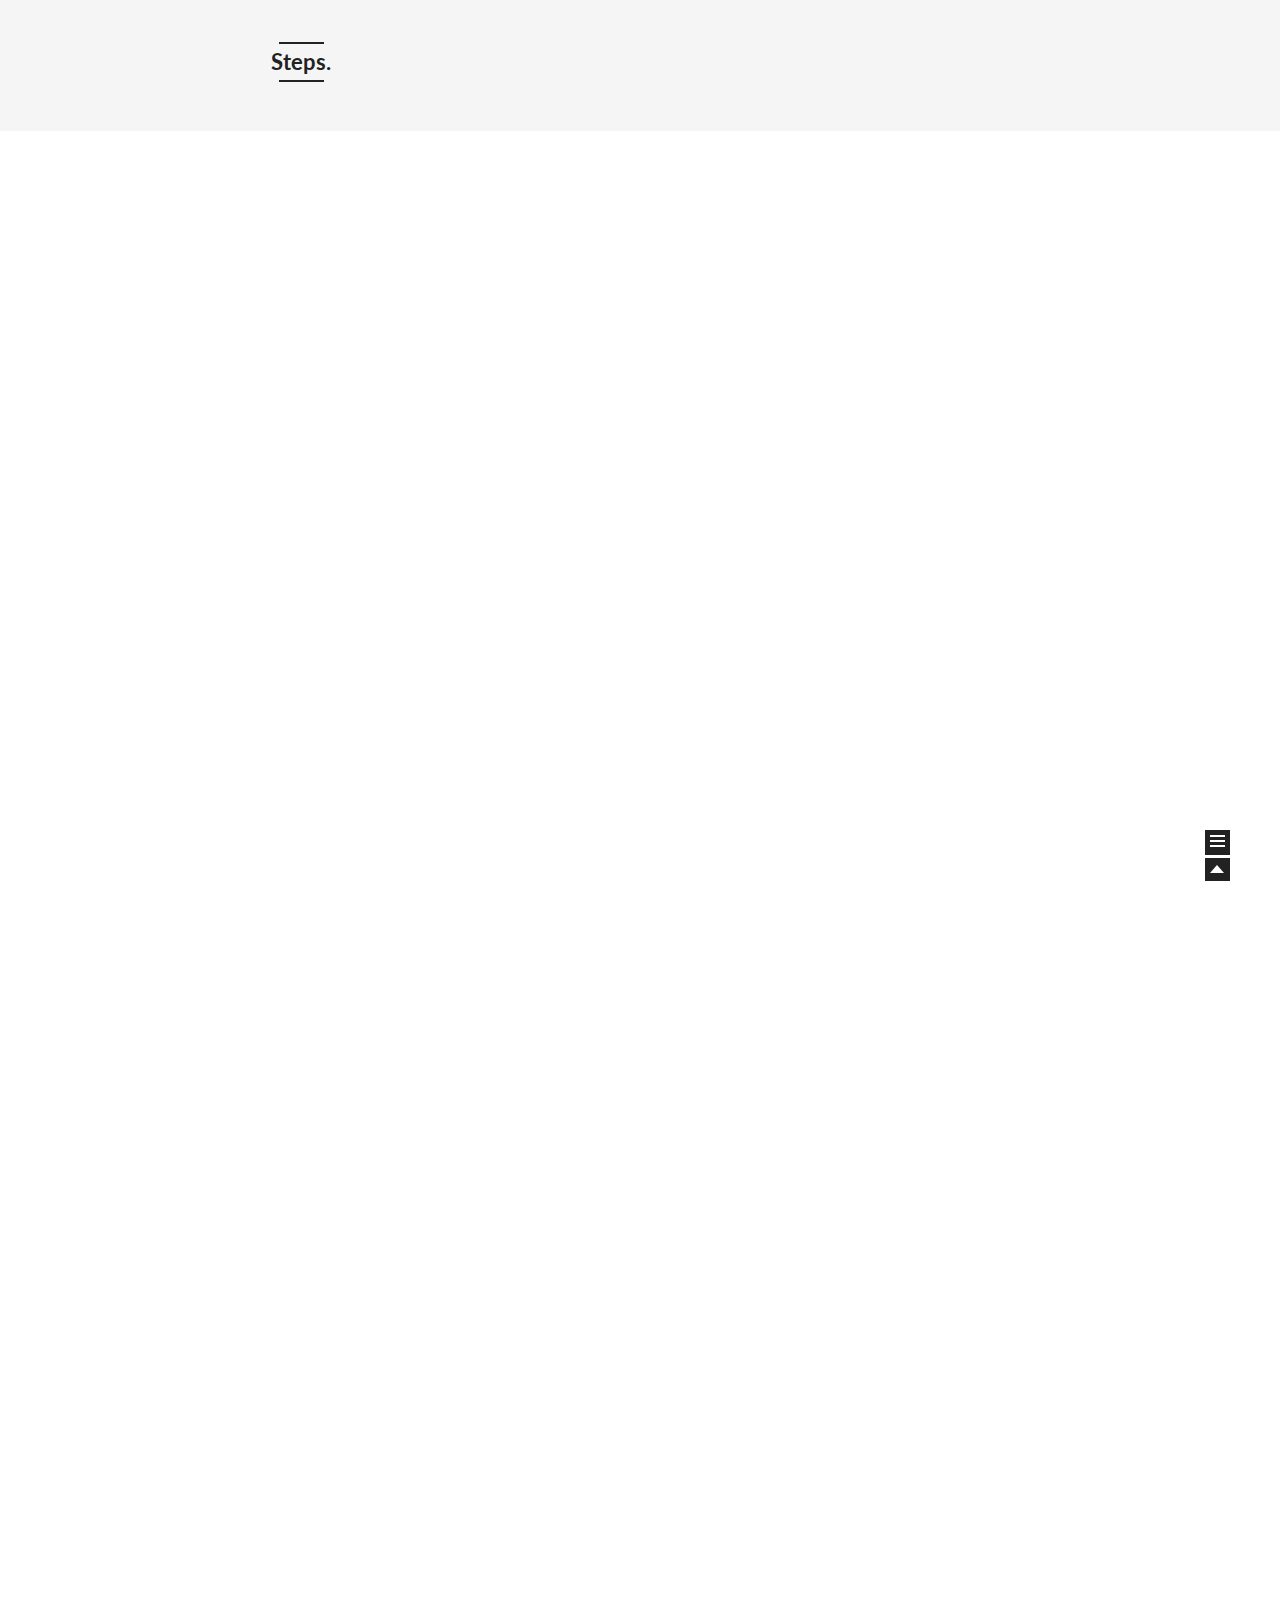
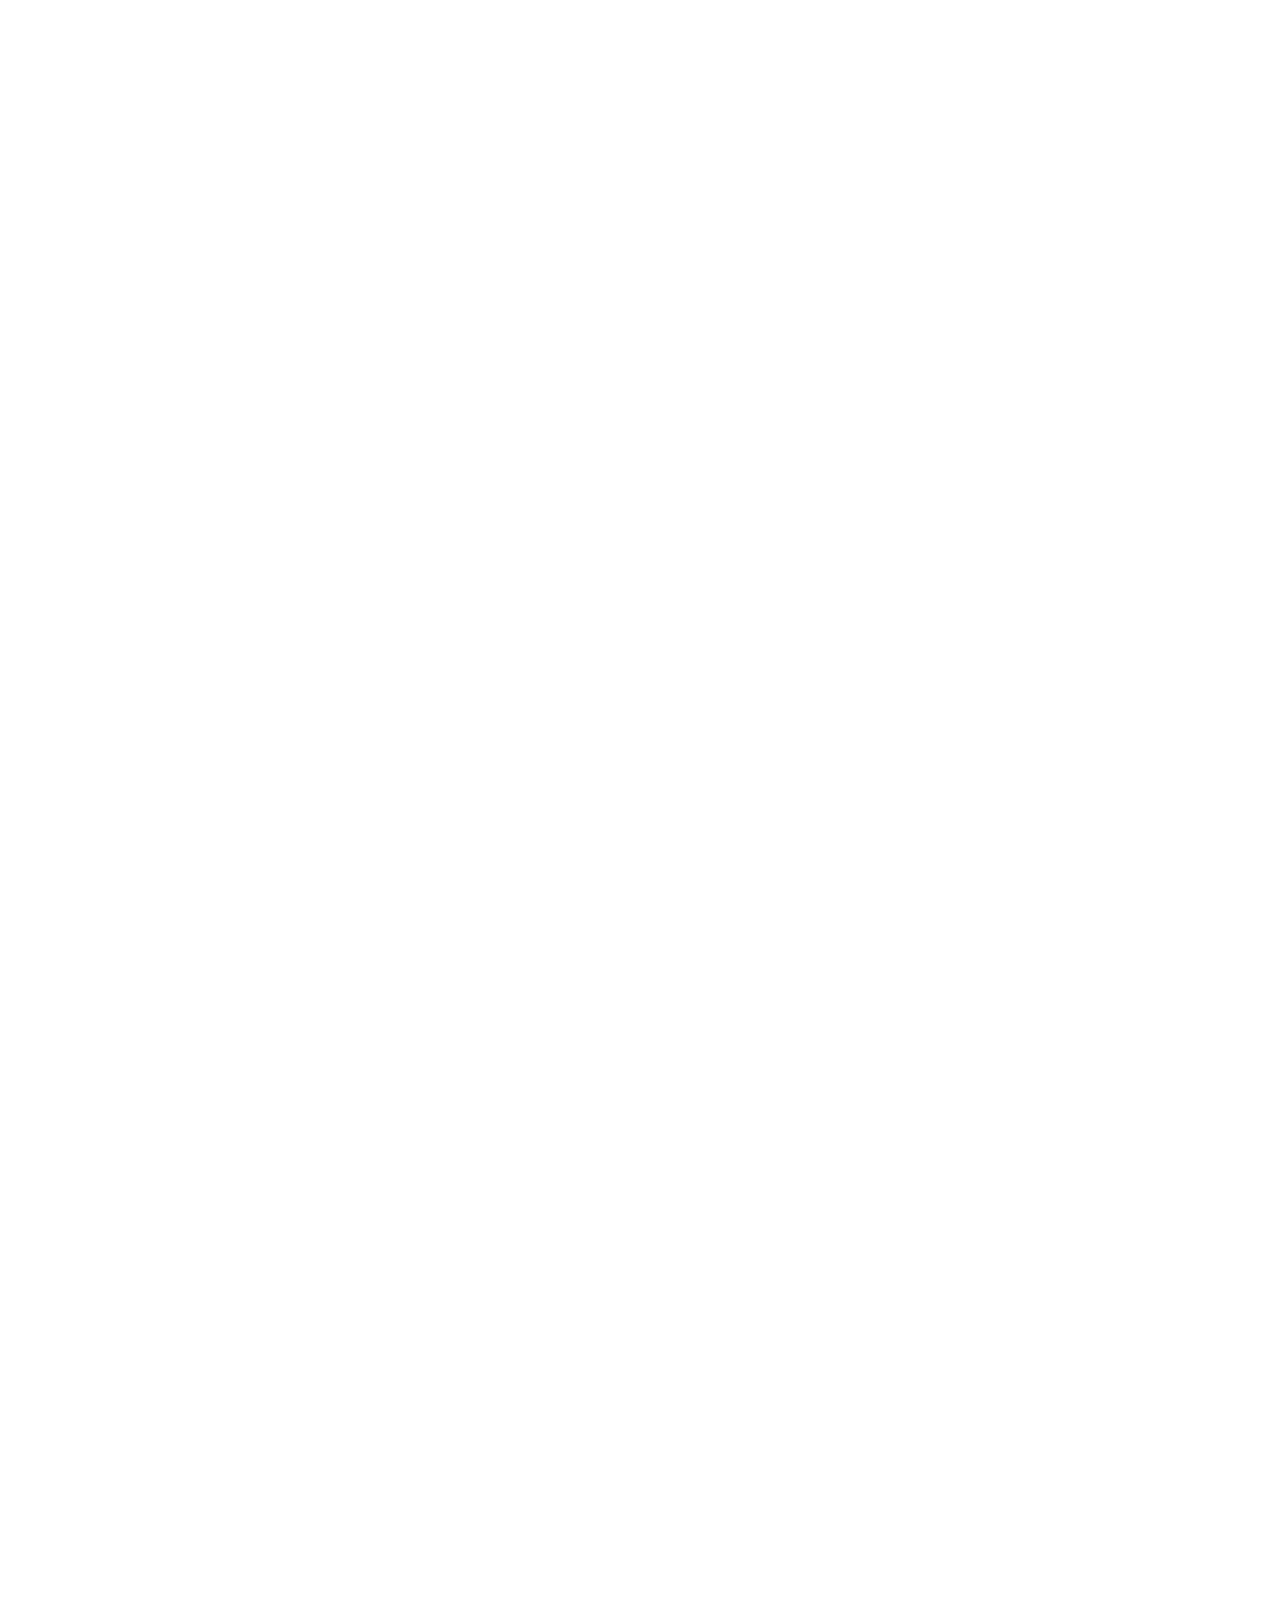
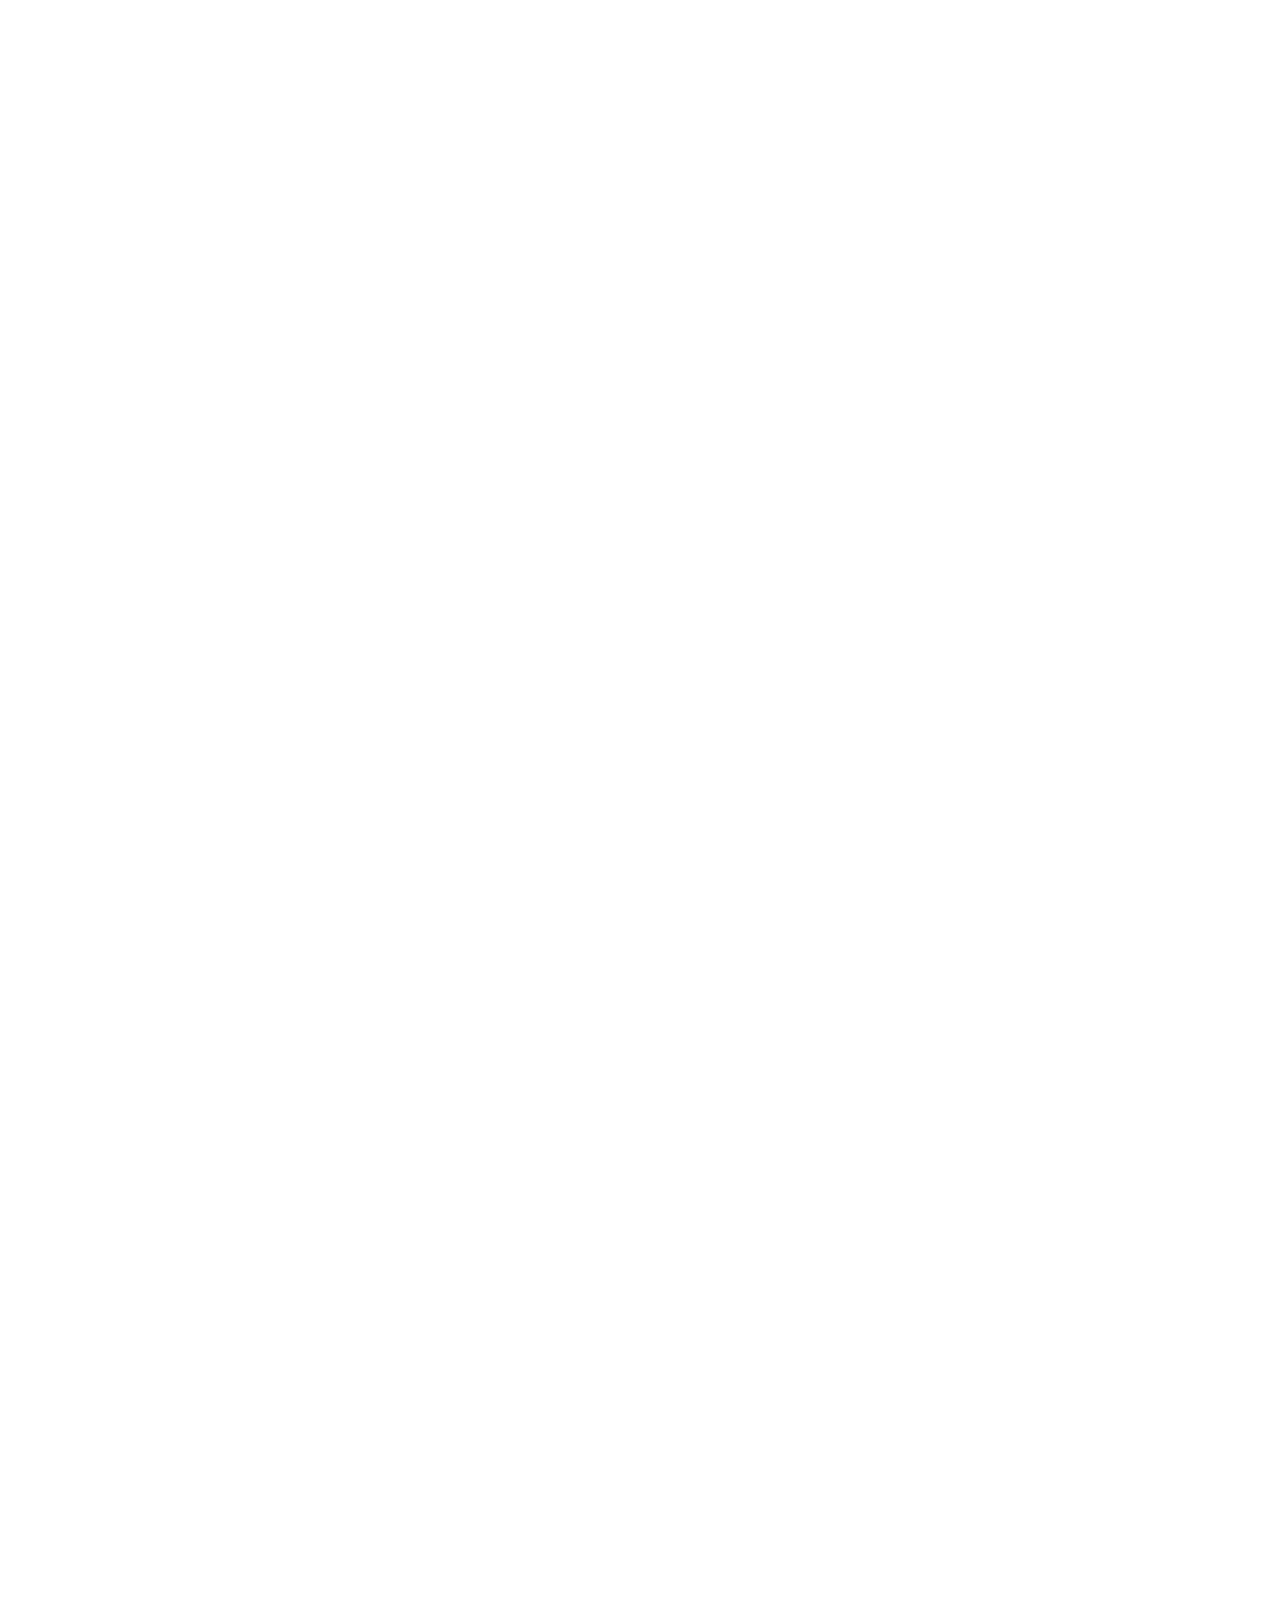
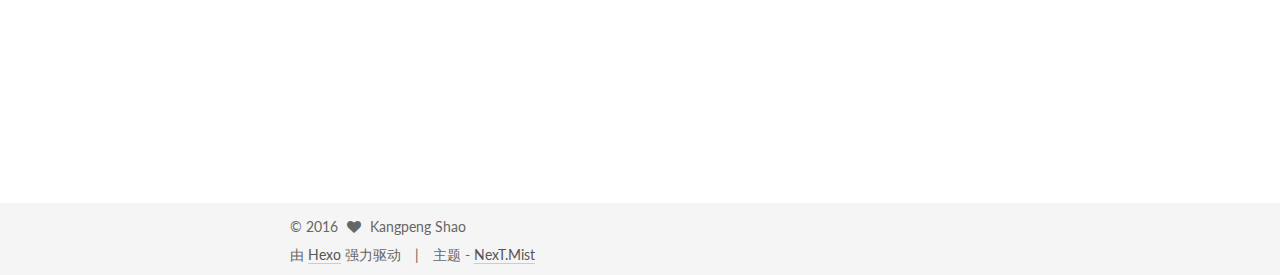
<file: index.html>
<!doctype html>
<html class="theme-next   use-motion ">
<head>
  <meta charset="UTF-8"/>
<meta http-equiv="X-UA-Compatible" content="IE=edge,chrome=1" />
<meta name="viewport" content="width=device-width, initial-scale=1, maximum-scale=1"/>



<meta http-equiv="Cache-Control" content="no-transform" />
<meta http-equiv="Cache-Control" content="no-siteapp" />












  <link href="/vendors/fancybox/source/jquery.fancybox.css?v=2.1.5" rel="stylesheet" type="text/css"/>




  <link href="//fonts.googleapis.com/css?family=Lato:300,400,700,400italic&subset=latin,latin-ext" rel="stylesheet" type="text/css">



<link href="/vendors/font-awesome/css/font-awesome.min.css?v=4.4.0" rel="stylesheet" type="text/css" />

<link href="/css/main.css?v=0.4.5.2" rel="stylesheet" type="text/css" />


  <meta name="keywords" content="Hexo, NexT" />








  <link rel="shortcut icon" type="image/x-icon" href="/favicon.ico?v=0.4.5.2" />






<meta name="description">
<meta property="og:type" content="website">
<meta property="og:title" content="Steps.">
<meta property="og:url" content="http://yoursite.com/index.html">
<meta property="og:site_name" content="Steps.">
<meta property="og:description">
<meta name="twitter:card" content="summary">
<meta name="twitter:title" content="Steps.">
<meta name="twitter:description">



<script type="text/javascript" id="hexo.configuration">
  var CONFIG = {
    scheme: 'Mist',
    sidebar: 'post',
    motion: true
  };
</script>

  <title> Steps. </title>
</head>

<body itemscope itemtype="http://schema.org/WebPage" lang="zh-Hans">

  <!--[if lte IE 8]>
  <div style=' clear: both; height: 59px; padding:0 0 0 15px; position: relative;margin:0 auto;'>
    <a href="http://windows.microsoft.com/en-US/internet-explorer/products/ie/home?ocid=ie6_countdown_bannercode">
      <img src="http://7u2nvr.com1.z0.glb.clouddn.com/picouterie.jpg" border="0" height="42" width="820"
           alt="You are using an outdated browser. For a faster, safer browsing experience, upgrade for free today or use other browser ,like chrome firefox safari."
           style='margin-left:auto;margin-right:auto;display: block;'/>
    </a>
  </div>
<![endif]-->
  






  <div class="container one-column 
   page-home 
">
    <div class="headband"></div>

    <header id="header" class="header" itemscope itemtype="http://schema.org/WPHeader">
      <div class="header-inner"><div class="site-meta ">
  

  <div class="custom-logo-site-title">
    <a href="/"  class="brand" rel="start">
      <span class="logo-line-before"><i></i></span>
      <span class="site-title">Steps.</span>
      <span class="logo-line-after"><i></i></span>
    </a>
  </div>
  <p class="site-subtitle"></p>
</div>

<div class="site-nav-toggle">
  <button>
    <span class="btn-bar"></span>
    <span class="btn-bar"></span>
    <span class="btn-bar"></span>
  </button>
</div>

<nav class="site-nav">
  

  
    <ul id="menu" class="menu ">
      
        
        <li class="menu-item menu-item-home">
          <a href="/" rel="section">
            
              <i class="menu-item-icon fa fa-home fa-fw"></i> <br />
            
            首页
          </a>
        </li>
      
        
        <li class="menu-item menu-item-archives">
          <a href="/archives" rel="section">
            
              <i class="menu-item-icon fa fa-archive fa-fw"></i> <br />
            
            归档
          </a>
        </li>
      
        
        <li class="menu-item menu-item-tags">
          <a href="/tags" rel="section">
            
              <i class="menu-item-icon fa fa-tags fa-fw"></i> <br />
            
            标签
          </a>
        </li>
      

      
      
    </ul>
  

  
</nav>

 </div>
    </header>

    <main id="main" class="main">
      <div class="main-inner">
        <div id="content" class="content">
          
  <section id="posts" class="posts-expand">

    

    
    
      
      
        
        
        
      

      
    

    
      

  
  

  
  
  

  <article class="post post-type-normal " itemscope itemtype="http://schema.org/Article">

    
      <header class="post-header">

        
        
          <h1 class="post-title" itemprop="name headline">
            
            
              
                
                <a class="post-title-link" href="/2016/01/07/Improve-the-insert-performace-in-sqlite/" itemprop="url">
                  提升SQLite插入速度
                </a>
              
            
          </h1>
        

        <div class="post-meta">
          <span class="post-time">
            发表于
            <time itemprop="dateCreated" datetime="2016-01-07T17:53:31+08:00" content="2016-01-07">
              2016-01-07
            </time>
          </span>

          

          
            
          

          

        </div>
      </header>
    


    <div class="post-body">

      
      

      
        
          <span itemprop="articleBody">
            
              <p>最近在做一个尝试，将原来直接使用二进制格式保存的文件解析，再用数据库进行管理。做这个尝试的初衷是因为原来格式的文件大小越来越大，已经到达GB的级别，即使只是想查看其中的某个小内容，都需要整体读取，内存占用大。另外，发生修改，保存时，整体重新保存也不是很经济。因此，采取了轻量级的文件型数据库作为数据库解决方案。但在实行过程中，我发现SQLite的插入效率慢得令人发指。查阅一些资料后，将速度提升到了一个可以接受的范围，在此将内容纪录下来。</p>
<h2 id="u6D4B_u8BD5_u6837_u4F8B"><a href="#u6D4B_u8BD5_u6837_u4F8B" class="headerlink" title="测试样例"></a>测试样例</h2><p>我的设想是：将原有的二进制文件的内容解析出来，分块，然后每一块的数据作为一个数据条目，那么我就能够根据需求，分块存取了。所以我需要在实验之前，建立如下的表：<br>    <figure class="highlight sql"><table><tr><td class="gutter"><pre><span class="line">1</span><br></pre></td><td class="code"><pre><span class="line"><span class="operator"><span class="keyword">CREATE</span> <span class="keyword">TABLE</span> <span class="keyword">t</span> (<span class="keyword">ID</span> <span class="built_in">INTEGER</span> <span class="keyword">NOT</span> <span class="literal">NULL</span>, <span class="keyword">DATA</span> <span class="built_in">BLOB</span>)</span></span><br></pre></td></tr></table></figure></p>
<p>为了便于测试，我们将问题简化成现有100MB的数据，我们将其分割成100000份1K的小数据块，插入到SQLite数据库中。</p>
<h2 id="u66B4_u529B_u63D2_u5165"><a href="#u66B4_u529B_u63D2_u5165" class="headerlink" title="暴力插入"></a>暴力插入</h2><p>最开始直接的思路就是调用SQLite api中直接执行SQL语句的函数：<br>    <figure class="highlight"><table><tr><td class="gutter"><pre><span class="line">1</span><br><span class="line">2</span><br><span class="line">3</span><br><span class="line">4</span><br><span class="line">5</span><br><span class="line">6</span><br><span class="line">7</span><br></pre></td><td class="code"><pre><span class="line">int sqlite3_exec(</span><br><span class="line">    sqlite3*,                                  /* An open database */</span><br><span class="line">    const char *sql,                           /* SQL to be evaluated */</span><br><span class="line">    int (*callback)(void*,int,char**,char**),  /* Callback function */</span><br><span class="line">    void *,                                    /* 1st argument to callback */</span><br><span class="line">    char **errmsg                              /* Error msg written here */</span><br><span class="line">);</span><br></pre></td></tr></table></figure></p>
<p>程序代码大致是如下的样子：<br>    <figure class="highlight cpp"><table><tr><td class="gutter"><pre><span class="line">1</span><br><span class="line">2</span><br><span class="line">3</span><br><span class="line">4</span><br><span class="line">5</span><br><span class="line">6</span><br><span class="line">7</span><br><span class="line">8</span><br><span class="line">9</span><br><span class="line">10</span><br><span class="line">11</span><br><span class="line">12</span><br><span class="line">13</span><br><span class="line">14</span><br><span class="line">15</span><br></pre></td><td class="code"><pre><span class="line"><span class="keyword">int</span> cnt = <span class="number">100000</span>;</span><br><span class="line"><span class="keyword">for</span> (<span class="keyword">int</span> i = <span class="number">0</span>; i &lt; cnt; i++)</span><br><span class="line">&#123;</span><br><span class="line">    <span class="keyword">char</span> insert_cmd[<span class="number">100</span>];</span><br><span class="line">    <span class="built_in">sprintf</span>(insert_cmd, <span class="string">"INSERT INTO t1 VALUES(%d, zeroblob(1000))"</span>, i + <span class="number">1</span>);</span><br><span class="line">    rc = sqlite3_exec(db, insert_cmd, <span class="number">0</span>, <span class="number">0</span>, &amp;zErrMsg);</span><br><span class="line">    <span class="keyword">if</span> (rc != SQLITE_OK)</span><br><span class="line">    &#123;</span><br><span class="line">        <span class="built_in">std</span>::<span class="built_in">cout</span> &lt;&lt; <span class="string">"SQL error: "</span> + <span class="built_in">std</span>::<span class="built_in">string</span>(zErrMsg) &lt;&lt; <span class="built_in">std</span>::endl;</span><br><span class="line">        sqlite3_free(zErrMsg);</span><br><span class="line">        sqlite3_close(db);</span><br><span class="line">        getchar();</span><br><span class="line">        <span class="keyword">return</span> <span class="number">1</span>;</span><br><span class="line">    &#125;</span><br><span class="line">&#125;</span><br></pre></td></tr></table></figure></p>
<p>直接使用INSERT语句插入1KB的数据，总共100MB的数据需要1804.39s，平均每秒执行55.42次插入。</p>
<h2 id="SQLite_u7684_u4E8B_u52A1"><a href="#SQLite_u7684_u4E8B_u52A1" class="headerlink" title="SQLite的事务"></a>SQLite的事务</h2><p>调用visual studio的性能分析工具，可以发现时间主要消耗在<code>vbdeCommit()</code>这个函数当中(visual studio真乃神器)</p>
<p><img src="/uploads/images/improve-sqlite-insert-performance/1.JPG" alt="函数时间统计"></p>
<p>这里就要引出数据库中的一个概念，<em>事务</em>。事务可以理解为数据库的操作单元。每调用<code>sqlite3_exec()</code>一次，就会隐式地开启一次事务。所以之前的代码，每插入一次数据，事务就会反复被开启和提交，造成很大的IO消耗。</p>
<p>好在事务是可以显式开启和关闭的，我们可以将所有数据插入后，再一起提交，则能够大大提高IO效率，从而加快插入速度。<br>    <figure class="highlight cpp"><table><tr><td class="gutter"><pre><span class="line">1</span><br><span class="line">2</span><br><span class="line">3</span><br><span class="line">4</span><br><span class="line">5</span><br><span class="line">6</span><br><span class="line">7</span><br><span class="line">8</span><br><span class="line">9</span><br><span class="line">10</span><br><span class="line">11</span><br><span class="line">12</span><br><span class="line">13</span><br><span class="line">14</span><br><span class="line">15</span><br><span class="line">16</span><br><span class="line">17</span><br></pre></td><td class="code"><pre><span class="line">sqlite3_exec(db, <span class="string">"BEGIN"</span>, <span class="number">0</span>, <span class="number">0</span>, &amp;zErrMsg);</span><br><span class="line"><span class="keyword">int</span> cnt = <span class="number">100000</span>;</span><br><span class="line"><span class="keyword">for</span> (<span class="keyword">int</span> i = <span class="number">0</span>; i &lt; cnt; i++)</span><br><span class="line">&#123;</span><br><span class="line">    <span class="keyword">char</span> insert_cmd[<span class="number">100</span>];</span><br><span class="line">    <span class="built_in">sprintf</span>(insert_cmd, <span class="string">"INSERT INTO t1 VALUES(%d, zeroblob(1000))"</span>, i + <span class="number">1</span>);</span><br><span class="line">    rc = sqlite3_exec(db, insert_cmd, <span class="number">0</span>, <span class="number">0</span>, &amp;zErrMsg);</span><br><span class="line">    <span class="keyword">if</span> (rc != SQLITE_OK)</span><br><span class="line">    &#123;</span><br><span class="line">        <span class="built_in">std</span>::<span class="built_in">cout</span> &lt;&lt; <span class="string">"SQL error: "</span> + <span class="built_in">std</span>::<span class="built_in">string</span>(zErrMsg) &lt;&lt; <span class="built_in">std</span>::endl;</span><br><span class="line">        sqlite3_free(zErrMsg);</span><br><span class="line">        sqlite3_close(db);</span><br><span class="line">        getchar();</span><br><span class="line">        <span class="keyword">return</span> <span class="number">1</span>;</span><br><span class="line">    &#125;</span><br><span class="line">&#125;</span><br><span class="line">sqlite3_exec(db, <span class="string">"COMMIT"</span>, <span class="number">0</span>, <span class="number">0</span>, &amp;zErrMsg);</span><br></pre></td></tr></table></figure></p>
<p>经过修改之后，只需要2.12s完成操作，平均每秒47169.8次插入。</p>
<h2 id="u4F7F_u7528sqlite3_prepare_v2"><a href="#u4F7F_u7528sqlite3_prepare_v2" class="headerlink" title="使用sqlite3_prepare_v2"></a>使用sqlite3_prepare_v2</h2><p>对于之前的例子，如果我们将数据片段缩小为0.1K，那么100MB的数据则需要分割成1000000份，结果需要7.79s完成操作。因此，执行的插入语句越多，时间消耗越大。</p>
<p>执行一条SQL语句，实际经历了prepared once(准备)，evaluated(求值)，destroyed(销毁)的过程。而<code>sqlite3_prepare_v2</code>就是对SQL语句字符串进行语法分析，并将其编译成目标代码。对于大量数据的插入操作来说，每次都进行准备工作，太浪费时间，其实我们只需要准备一次，就可以重复求值了，这可以节省下语法分析，编译的时间。<br>    <figure class="highlight cpp"><table><tr><td class="gutter"><pre><span class="line">1</span><br><span class="line">2</span><br><span class="line">3</span><br><span class="line">4</span><br><span class="line">5</span><br><span class="line">6</span><br><span class="line">7</span><br><span class="line">8</span><br><span class="line">9</span><br><span class="line">10</span><br><span class="line">11</span><br><span class="line">12</span><br></pre></td><td class="code"><pre><span class="line">sqlite3_exec(db, <span class="string">"BEGIN"</span>, <span class="number">0</span>, <span class="number">0</span>, &amp;zErrMsg);</span><br><span class="line"><span class="keyword">int</span> cnt = <span class="number">1000000</span>;</span><br><span class="line">sqlite3_stmt *stmt;</span><br><span class="line"><span class="keyword">const</span> <span class="keyword">char</span> *sql = <span class="string">"INSERT INTO t1 VALUES(?,zeroblob(100))"</span>;</span><br><span class="line">sqlite3_prepare_v2(db, sql, <span class="built_in">strlen</span>(sql), &amp;stmt, <span class="number">0</span>);</span><br><span class="line"><span class="keyword">for</span> (<span class="keyword">int</span> i = <span class="number">0</span>; i &lt; cnt; i++)</span><br><span class="line">&#123;</span><br><span class="line">    sqlite3_reset(stmt);</span><br><span class="line">    sqlite3_bind_int(stmt, <span class="number">1</span>, i + <span class="number">1</span>);</span><br><span class="line">    sqlite3_step(stmt);</span><br><span class="line">&#125;</span><br><span class="line">sqlite3_exec(db, <span class="string">"COMMIT"</span>, <span class="number">0</span>, <span class="number">0</span>, &amp;zErrMsg);</span><br></pre></td></tr></table></figure></p>
<p>经测试，同样采取0.1K的数据片段，1000000份数据，上述代码完成操作需要的时间是2.332s，平均每秒能够执行428816次插入操作。</p>
<h2 id="u603B_u7ED3"><a href="#u603B_u7ED3" class="headerlink" title="总结"></a>总结</h2><p>对于大数据的重复插入操作，采取事务+sqlite3_prepare_v2的方式能极大的提升插入效率。</p>
<h2 id="u4EE3_u7801"><a href="#u4EE3_u7801" class="headerlink" title="代码"></a>代码</h2><pre><code><figure class="highlight cpp"><table><tr><td class="gutter"><pre><span class="line">1</span><br><span class="line">2</span><br><span class="line">3</span><br><span class="line">4</span><br><span class="line">5</span><br><span class="line">6</span><br><span class="line">7</span><br><span class="line">8</span><br><span class="line">9</span><br><span class="line">10</span><br><span class="line">11</span><br><span class="line">12</span><br><span class="line">13</span><br><span class="line">14</span><br><span class="line">15</span><br><span class="line">16</span><br><span class="line">17</span><br><span class="line">18</span><br><span class="line">19</span><br><span class="line">20</span><br><span class="line">21</span><br><span class="line">22</span><br><span class="line">23</span><br><span class="line">24</span><br><span class="line">25</span><br><span class="line">26</span><br><span class="line">27</span><br><span class="line">28</span><br><span class="line">29</span><br><span class="line">30</span><br><span class="line">31</span><br><span class="line">32</span><br><span class="line">33</span><br><span class="line">34</span><br><span class="line">35</span><br><span class="line">36</span><br><span class="line">37</span><br><span class="line">38</span><br><span class="line">39</span><br><span class="line">40</span><br><span class="line">41</span><br><span class="line">42</span><br><span class="line">43</span><br><span class="line">44</span><br><span class="line">45</span><br><span class="line">46</span><br><span class="line">47</span><br><span class="line">48</span><br><span class="line">49</span><br><span class="line">50</span><br><span class="line">51</span><br><span class="line">52</span><br><span class="line">53</span><br><span class="line">54</span><br><span class="line">55</span><br><span class="line">56</span><br><span class="line">57</span><br><span class="line">58</span><br><span class="line">59</span><br><span class="line">60</span><br><span class="line">61</span><br><span class="line">62</span><br></pre></td><td class="code"><pre><span class="line"><span class="function"><span class="keyword">int</span> <span class="title">main</span><span class="params">()</span></span><br><span class="line"></span>&#123;</span><br><span class="line">    sqlite3 *db;</span><br><span class="line">    <span class="keyword">int</span> rc;</span><br><span class="line">    <span class="keyword">char</span> *zErrMsg = <span class="number">0</span>;</span><br><span class="line">    </span><br><span class="line">    rc = sqlite3_open(<span class="string">"test.db"</span>, &amp;db);</span><br><span class="line">    <span class="keyword">if</span> (rc)</span><br><span class="line">    &#123;</span><br><span class="line">        <span class="built_in">std</span>::<span class="built_in">cout</span> &lt;&lt; <span class="string">"Can't open database: "</span> &lt;&lt; <span class="built_in">std</span>::<span class="built_in">string</span>(sqlite3_errmsg(db)) &lt;&lt; <span class="built_in">std</span>::endl;</span><br><span class="line">        sqlite3_close(db);</span><br><span class="line">        getchar();</span><br><span class="line">        <span class="keyword">return</span> <span class="number">1</span>;</span><br><span class="line">    &#125;</span><br><span class="line">    </span><br><span class="line">    <span class="built_in">std</span>::<span class="built_in">string</span> cmd = <span class="string">"CREATE TABLE t1 (ID INTEGER NOT NULL, DATA BLOB)"</span>;</span><br><span class="line">    rc = sqlite3_exec(db, cmd.c_str(), <span class="number">0</span>, <span class="number">0</span>, &amp;zErrMsg);</span><br><span class="line">    <span class="keyword">if</span> (rc != SQLITE_OK)</span><br><span class="line">    &#123;</span><br><span class="line">        <span class="built_in">std</span>::<span class="built_in">cout</span> &lt;&lt; <span class="string">"SQL error: "</span> + <span class="built_in">std</span>::<span class="built_in">string</span>(zErrMsg) &lt;&lt; <span class="built_in">std</span>::endl;</span><br><span class="line">        sqlite3_free(zErrMsg);</span><br><span class="line">        sqlite3_close(db);</span><br><span class="line">        getchar();</span><br><span class="line">        <span class="keyword">return</span> <span class="number">1</span>;</span><br><span class="line">    &#125;</span><br><span class="line">    </span><br><span class="line">    <span class="keyword">clock_t</span> t1 = clock();</span><br><span class="line">    sqlite3_exec(db, <span class="string">"BEGIN"</span>, <span class="number">0</span>, <span class="number">0</span>, &amp;zErrMsg);</span><br><span class="line">    <span class="keyword">int</span> cnt = <span class="number">1000000</span>;</span><br><span class="line">    <span class="comment">/*for (int i = 0; i &lt; cnt; i++)</span><br><span class="line">    &#123;</span><br><span class="line">        char insert_cmd[100];</span><br><span class="line">        sprintf(insert_cmd, "INSERT INTO t1 VALUES(%d, zeroblob(100))", i + 1);</span><br><span class="line">        rc = sqlite3_exec(db, insert_cmd, 0, 0, &amp;zErrMsg);</span><br><span class="line">        if (rc != SQLITE_OK)</span><br><span class="line">        &#123;</span><br><span class="line">            std::cout &lt;&lt; "SQL error: " + std::string(zErrMsg) &lt;&lt; std::endl;</span><br><span class="line">            sqlite3_free(zErrMsg);</span><br><span class="line">            sqlite3_close(db);</span><br><span class="line">            getchar();</span><br><span class="line">            return 1;</span><br><span class="line">        &#125;</span><br><span class="line">    &#125;*/</span></span><br><span class="line">    sqlite3_stmt *stmt;</span><br><span class="line">    <span class="keyword">const</span> <span class="keyword">char</span> *sql = <span class="string">"INSERT INTO t1 VALUES(?,zeroblob(100))"</span>;</span><br><span class="line">    sqlite3_prepare_v2(db, sql, <span class="built_in">strlen</span>(sql), &amp;stmt, <span class="number">0</span>);</span><br><span class="line">    <span class="keyword">for</span> (<span class="keyword">int</span> i = <span class="number">0</span>; i &lt; cnt; i++)</span><br><span class="line">    &#123;</span><br><span class="line">        sqlite3_reset(stmt);</span><br><span class="line">        sqlite3_bind_int(stmt, <span class="number">1</span>, i + <span class="number">1</span>);</span><br><span class="line">        sqlite3_step(stmt);</span><br><span class="line">    &#125;</span><br><span class="line">    rc = sqlite3_exec(db, <span class="string">"COMMIT"</span>, <span class="number">0</span>, <span class="number">0</span>, &amp;zErrMsg);</span><br><span class="line">    <span class="keyword">clock_t</span> t2 = clock();</span><br><span class="line">    sqlite3_close(db);</span><br><span class="line">    </span><br><span class="line">    <span class="keyword">double</span> time = <span class="keyword">double</span>(t2 - t1) / CLOCKS_PER_SEC;</span><br><span class="line">    <span class="built_in">std</span>::<span class="built_in">cout</span> &lt;&lt; <span class="string">"cost time: "</span> &lt;&lt; time &lt;&lt; <span class="string">"s."</span> &lt;&lt; <span class="built_in">std</span>::endl;</span><br><span class="line">    <span class="built_in">std</span>::<span class="built_in">cout</span> &lt;&lt; <span class="string">"insert speed: "</span> &lt;&lt; cnt / time &lt;&lt; <span class="string">"cmd/s."</span> &lt;&lt; <span class="built_in">std</span>::endl;</span><br><span class="line">    getchar();</span><br><span class="line">    <span class="keyword">return</span> <span class="number">0</span>;</span><br><span class="line">&#125;</span><br></pre></td></tr></table></figure>
</code></pre>
            
          </span>
        
      
    </div>

    <footer class="post-footer">
      

      

      
      
        <div class="post-eof"></div>
      
    </footer>
  </article>


    

  </section>

  


        </div>

        


        

      </div>

      
        
  
  <div class="sidebar-toggle">
    <div class="sidebar-toggle-line-wrap">
      <span class="sidebar-toggle-line sidebar-toggle-line-first"></span>
      <span class="sidebar-toggle-line sidebar-toggle-line-middle"></span>
      <span class="sidebar-toggle-line sidebar-toggle-line-last"></span>
    </div>
  </div>

  <aside id="sidebar" class="sidebar">
    <div class="sidebar-inner">

      

      

      <section class="site-overview sidebar-panel  sidebar-panel-active ">
        <div class="site-author motion-element" itemprop="author" itemscope itemtype="http://schema.org/Person">
          <img class="site-author-image" src="/uploads/images/avatar.jpeg" alt="Kangpeng Shao" itemprop="image"/>
          <p class="site-author-name" itemprop="name">Kangpeng Shao</p>
        </div>
        <p class="site-description motion-element" itemprop="description"></p>
        <nav class="site-state motion-element">
          <div class="site-state-item site-state-posts">
            <a href="/archives">
              <span class="site-state-item-count">2</span>
              <span class="site-state-item-name">日志</span>
            </a>
          </div>

          <div class="site-state-item site-state-categories">
            
              <span class="site-state-item-count">0</span>
              <span class="site-state-item-name">分类</span>
              
          </div>

          <div class="site-state-item site-state-tags">
            <a href="/tags">
              <span class="site-state-item-count">1</span>
              <span class="site-state-item-name">标签</span>
              </a>
          </div>

        </nav>

        

        <div class="links-of-author motion-element">
          
        </div>

        
        

        <div class="links-of-author motion-element">
          
        </div>

      </section>

      

    </div>
  </aside>


      
    </main>

    <footer id="footer" class="footer">
      <div class="footer-inner">
        <div class="copyright" >
  
  &copy; 
  <span itemprop="copyrightYear">2016</span>
  <span class="with-love">
    <i class="icon-next-heart fa fa-heart"></i>
  </span>
  <span class="author" itemprop="copyrightHolder">Kangpeng Shao</span>
</div>

<div class="powered-by">
  由 <a class="theme-link" href="http://hexo.io">Hexo</a> 强力驱动
</div>

<div class="theme-info">
  主题 -
  <a class="theme-link" href="https://github.com/iissnan/hexo-theme-next">
    NexT.Mist
  </a>
</div>



      </div>
    </footer>

    <div class="back-to-top"></div>
  </div>

  <script type="text/javascript" src="/vendors/jquery/index.js?v=2.1.3"></script>

  
  

  
    
    

  


  

  
  <script type="text/javascript" src="/vendors/fancybox/source/jquery.fancybox.pack.js"></script>
  <script type="text/javascript" src="/js/fancy-box.js?v=0.4.5.2"></script>


  <script type="text/javascript" src="/js/helpers.js?v=0.4.5.2"></script>
  <script type="text/javascript" src="/vendors/velocity/velocity.min.js"></script>
<script type="text/javascript" src="/vendors/velocity/velocity.ui.min.js"></script>

<script type="text/javascript" src="/js/motion.js?v=0.4.5.2" id="motion.global"></script>


  <script type="text/javascript" src="/vendors/fastclick/lib/fastclick.min.js?v=1.0.6"></script>
  <script type="text/javascript" src="/vendors/jquery_lazyload/jquery.lazyload.js?v=1.9.7"></script>

  

  <script type="text/javascript" src="/js/bootstrap.js"></script>

  
  

  
  

</body>
</html>
</file>
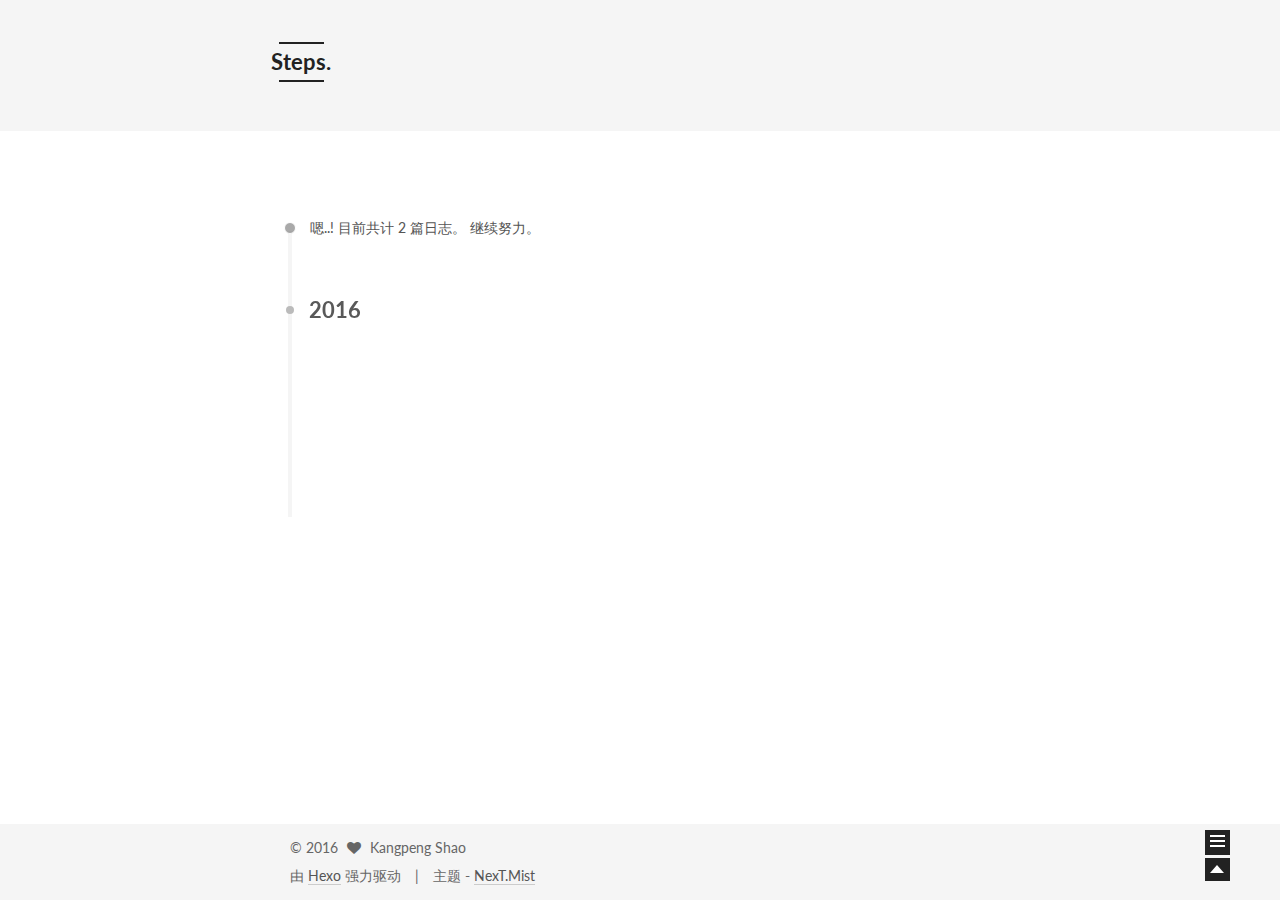
<file: archives/index.html>
<!doctype html>
<html class="theme-next   use-motion ">
<head>
  <meta charset="UTF-8"/>
<meta http-equiv="X-UA-Compatible" content="IE=edge,chrome=1" />
<meta name="viewport" content="width=device-width, initial-scale=1, maximum-scale=1"/>



<meta http-equiv="Cache-Control" content="no-transform" />
<meta http-equiv="Cache-Control" content="no-siteapp" />












  <link href="/vendors/fancybox/source/jquery.fancybox.css?v=2.1.5" rel="stylesheet" type="text/css"/>




  <link href="//fonts.googleapis.com/css?family=Lato:300,400,700,400italic&subset=latin,latin-ext" rel="stylesheet" type="text/css">



<link href="/vendors/font-awesome/css/font-awesome.min.css?v=4.4.0" rel="stylesheet" type="text/css" />

<link href="/css/main.css?v=0.4.5.2" rel="stylesheet" type="text/css" />


  <meta name="keywords" content="Hexo, NexT" />








  <link rel="shortcut icon" type="image/x-icon" href="/favicon.ico?v=0.4.5.2" />






<meta name="description">
<meta property="og:type" content="website">
<meta property="og:title" content="Steps.">
<meta property="og:url" content="http://yoursite.com/archives/index.html">
<meta property="og:site_name" content="Steps.">
<meta property="og:description">
<meta name="twitter:card" content="summary">
<meta name="twitter:title" content="Steps.">
<meta name="twitter:description">



<script type="text/javascript" id="hexo.configuration">
  var CONFIG = {
    scheme: 'Mist',
    sidebar: 'post',
    motion: true
  };
</script>

  <title> 归档 | Steps. </title>
</head>

<body itemscope itemtype="http://schema.org/WebPage" lang="zh-Hans">

  <!--[if lte IE 8]>
  <div style=' clear: both; height: 59px; padding:0 0 0 15px; position: relative;margin:0 auto;'>
    <a href="http://windows.microsoft.com/en-US/internet-explorer/products/ie/home?ocid=ie6_countdown_bannercode">
      <img src="http://7u2nvr.com1.z0.glb.clouddn.com/picouterie.jpg" border="0" height="42" width="820"
           alt="You are using an outdated browser. For a faster, safer browsing experience, upgrade for free today or use other browser ,like chrome firefox safari."
           style='margin-left:auto;margin-right:auto;display: block;'/>
    </a>
  </div>
<![endif]-->
  






  <div class="container one-column  page-archive ">
    <div class="headband"></div>

    <header id="header" class="header" itemscope itemtype="http://schema.org/WPHeader">
      <div class="header-inner"><div class="site-meta ">
  

  <div class="custom-logo-site-title">
    <a href="/"  class="brand" rel="start">
      <span class="logo-line-before"><i></i></span>
      <span class="site-title">Steps.</span>
      <span class="logo-line-after"><i></i></span>
    </a>
  </div>
  <p class="site-subtitle"></p>
</div>

<div class="site-nav-toggle">
  <button>
    <span class="btn-bar"></span>
    <span class="btn-bar"></span>
    <span class="btn-bar"></span>
  </button>
</div>

<nav class="site-nav">
  

  
    <ul id="menu" class="menu ">
      
        
        <li class="menu-item menu-item-home">
          <a href="/" rel="section">
            
              <i class="menu-item-icon fa fa-home fa-fw"></i> <br />
            
            首页
          </a>
        </li>
      
        
        <li class="menu-item menu-item-archives">
          <a href="/archives" rel="section">
            
              <i class="menu-item-icon fa fa-archive fa-fw"></i> <br />
            
            归档
          </a>
        </li>
      
        
        <li class="menu-item menu-item-tags">
          <a href="/tags" rel="section">
            
              <i class="menu-item-icon fa fa-tags fa-fw"></i> <br />
            
            标签
          </a>
        </li>
      

      
      
    </ul>
  

  
</nav>

 </div>
    </header>

    <main id="main" class="main">
      <div class="main-inner">
        <div id="content" class="content">
          

  <section id="posts" class="posts-collapse">
    <span class="archive-move-on"></span>

    <span class="archive-page-counter">
      
      
      
        
      
      嗯..! 目前共计 2 篇日志。 继续努力。
    </span>

    

      
      
      

      
        
        <div class="collection-title">
          <h2 class="archive-year motion-element" id="archive-year-2016">2016</h2>
        </div>
      
      

      

  <article class="post post-type-normal" itemscope itemtype="http://schema.org/Article">
    <header class="post-header">

      <h1 class="post-title">
        
            <a class="post-title-link" href="/2016/01/07/Improve-the-insert-performace-in-sqlite/" itemprop="url">
              
                <span itemprop="name">提升SQLite插入速度</span>
              
            </a>
        
      </h1>

      <div class="post-meta">
        <time class="post-time" itemprop="dateCreated"
              datetime="2016-01-07T17:53:31+08:00"
              content="2016-01-07" >
          01-07
        </time>
      </div>

    </header>
  </article>



    

      
      
      

      
      

      

  <article class="post post-type-normal" itemscope itemtype="http://schema.org/Article">
    <header class="post-header">

      <h1 class="post-title">
        
            <a class="post-title-link" href="/2016/01/06/hello-world/" itemprop="url">
              
                <span itemprop="name">Hello World</span>
              
            </a>
        
      </h1>

      <div class="post-meta">
        <time class="post-time" itemprop="dateCreated"
              datetime="2016-01-06T16:14:50+08:00"
              content="2016-01-06" >
          01-06
        </time>
      </div>

    </header>
  </article>



    

  </section>

  



        </div>

        


        

      </div>

      
        
  
  <div class="sidebar-toggle">
    <div class="sidebar-toggle-line-wrap">
      <span class="sidebar-toggle-line sidebar-toggle-line-first"></span>
      <span class="sidebar-toggle-line sidebar-toggle-line-middle"></span>
      <span class="sidebar-toggle-line sidebar-toggle-line-last"></span>
    </div>
  </div>

  <aside id="sidebar" class="sidebar">
    <div class="sidebar-inner">

      

      

      <section class="site-overview sidebar-panel  sidebar-panel-active ">
        <div class="site-author motion-element" itemprop="author" itemscope itemtype="http://schema.org/Person">
          <img class="site-author-image" src="/uploads/images/avatar.jpeg" alt="Kangpeng Shao" itemprop="image"/>
          <p class="site-author-name" itemprop="name">Kangpeng Shao</p>
        </div>
        <p class="site-description motion-element" itemprop="description"></p>
        <nav class="site-state motion-element">
          <div class="site-state-item site-state-posts">
            <a href="/archives">
              <span class="site-state-item-count">2</span>
              <span class="site-state-item-name">日志</span>
            </a>
          </div>

          <div class="site-state-item site-state-categories">
            
              <span class="site-state-item-count">0</span>
              <span class="site-state-item-name">分类</span>
              
          </div>

          <div class="site-state-item site-state-tags">
            <a href="/tags">
              <span class="site-state-item-count">1</span>
              <span class="site-state-item-name">标签</span>
              </a>
          </div>

        </nav>

        

        <div class="links-of-author motion-element">
          
        </div>

        
        

        <div class="links-of-author motion-element">
          
        </div>

      </section>

      

    </div>
  </aside>


      
    </main>

    <footer id="footer" class="footer">
      <div class="footer-inner">
        <div class="copyright" >
  
  &copy; 
  <span itemprop="copyrightYear">2016</span>
  <span class="with-love">
    <i class="icon-next-heart fa fa-heart"></i>
  </span>
  <span class="author" itemprop="copyrightHolder">Kangpeng Shao</span>
</div>

<div class="powered-by">
  由 <a class="theme-link" href="http://hexo.io">Hexo</a> 强力驱动
</div>

<div class="theme-info">
  主题 -
  <a class="theme-link" href="https://github.com/iissnan/hexo-theme-next">
    NexT.Mist
  </a>
</div>



      </div>
    </footer>

    <div class="back-to-top"></div>
  </div>

  <script type="text/javascript" src="/vendors/jquery/index.js?v=2.1.3"></script>

  
  
  
    <script type="text/javascript">
      postMotionOptions = {stagger: 100, drag: true};
    </script>
  


  
    
    

  


  

  
  <script type="text/javascript" src="/vendors/fancybox/source/jquery.fancybox.pack.js"></script>
  <script type="text/javascript" src="/js/fancy-box.js?v=0.4.5.2"></script>


  <script type="text/javascript" src="/js/helpers.js?v=0.4.5.2"></script>
  <script type="text/javascript" src="/vendors/velocity/velocity.min.js"></script>
<script type="text/javascript" src="/vendors/velocity/velocity.ui.min.js"></script>

<script type="text/javascript" src="/js/motion.js?v=0.4.5.2" id="motion.global"></script>


  <script type="text/javascript" src="/vendors/fastclick/lib/fastclick.min.js?v=1.0.6"></script>
  <script type="text/javascript" src="/vendors/jquery_lazyload/jquery.lazyload.js?v=1.9.7"></script>

  
  
    <script type="text/javascript" id="motion.page.archive">
      $('.archive-year').velocity('transition.slideLeftIn');
    </script>
  


  <script type="text/javascript" src="/js/bootstrap.js"></script>

  
  

  
  

</body>
</html>
</file>
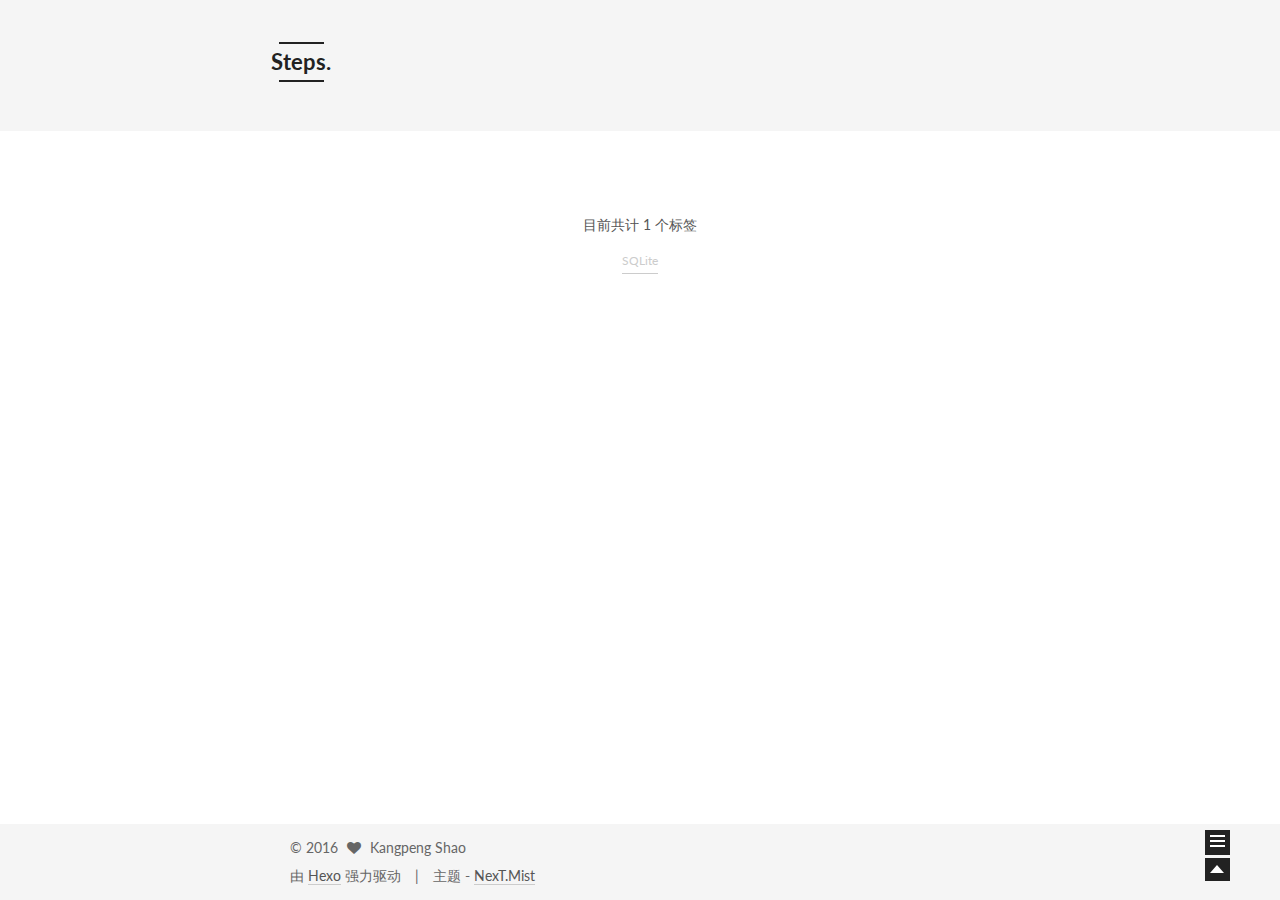
<file: tags/index.html>
<!doctype html>
<html class="theme-next   use-motion ">
<head>
  <meta charset="UTF-8"/>
<meta http-equiv="X-UA-Compatible" content="IE=edge,chrome=1" />
<meta name="viewport" content="width=device-width, initial-scale=1, maximum-scale=1"/>



<meta http-equiv="Cache-Control" content="no-transform" />
<meta http-equiv="Cache-Control" content="no-siteapp" />












  <link href="/vendors/fancybox/source/jquery.fancybox.css?v=2.1.5" rel="stylesheet" type="text/css"/>




  <link href="//fonts.googleapis.com/css?family=Lato:300,400,700,400italic&subset=latin,latin-ext" rel="stylesheet" type="text/css">



<link href="/vendors/font-awesome/css/font-awesome.min.css?v=4.4.0" rel="stylesheet" type="text/css" />

<link href="/css/main.css?v=0.4.5.2" rel="stylesheet" type="text/css" />


  <meta name="keywords" content="Hexo, NexT" />








  <link rel="shortcut icon" type="image/x-icon" href="/favicon.ico?v=0.4.5.2" />






<meta name="description">
<meta property="og:type" content="website">
<meta property="og:title" content="Tagcloud">
<meta property="og:url" content="http://yoursite.com/tags/index.html">
<meta property="og:site_name" content="Steps.">
<meta property="og:description">
<meta property="og:updated_time" content="2016-01-07T10:04:27.358Z">
<meta name="twitter:card" content="summary">
<meta name="twitter:title" content="Tagcloud">
<meta name="twitter:description">



<script type="text/javascript" id="hexo.configuration">
  var CONFIG = {
    scheme: 'Mist',
    sidebar: 'post',
    motion: true
  };
</script>

  <title>
  

  
    标签 | Steps.
  
</title>
</head>

<body itemscope itemtype="http://schema.org/WebPage" lang="zh-Hans">

  <!--[if lte IE 8]>
  <div style=' clear: both; height: 59px; padding:0 0 0 15px; position: relative;margin:0 auto;'>
    <a href="http://windows.microsoft.com/en-US/internet-explorer/products/ie/home?ocid=ie6_countdown_bannercode">
      <img src="http://7u2nvr.com1.z0.glb.clouddn.com/picouterie.jpg" border="0" height="42" width="820"
           alt="You are using an outdated browser. For a faster, safer browsing experience, upgrade for free today or use other browser ,like chrome firefox safari."
           style='margin-left:auto;margin-right:auto;display: block;'/>
    </a>
  </div>
<![endif]-->
  






  <div class="container one-column ">
    <div class="headband"></div>

    <header id="header" class="header" itemscope itemtype="http://schema.org/WPHeader">
      <div class="header-inner"><div class="site-meta ">
  

  <div class="custom-logo-site-title">
    <a href="/"  class="brand" rel="start">
      <span class="logo-line-before"><i></i></span>
      <span class="site-title">Steps.</span>
      <span class="logo-line-after"><i></i></span>
    </a>
  </div>
  <p class="site-subtitle"></p>
</div>

<div class="site-nav-toggle">
  <button>
    <span class="btn-bar"></span>
    <span class="btn-bar"></span>
    <span class="btn-bar"></span>
  </button>
</div>

<nav class="site-nav">
  

  
    <ul id="menu" class="menu ">
      
        
        <li class="menu-item menu-item-home">
          <a href="/" rel="section">
            
              <i class="menu-item-icon fa fa-home fa-fw"></i> <br />
            
            首页
          </a>
        </li>
      
        
        <li class="menu-item menu-item-archives">
          <a href="/archives" rel="section">
            
              <i class="menu-item-icon fa fa-archive fa-fw"></i> <br />
            
            归档
          </a>
        </li>
      
        
        <li class="menu-item menu-item-tags">
          <a href="/tags" rel="section">
            
              <i class="menu-item-icon fa fa-tags fa-fw"></i> <br />
            
            标签
          </a>
        </li>
      

      
      
    </ul>
  

  
</nav>

 </div>
    </header>

    <main id="main" class="main">
      <div class="main-inner">
        <div id="content" class="content">
          

  <div id="posts" class="posts-expand">
    
    
      <div class="tag-cloud">
        <div class="tag-cloud-title">
            目前共计 1 个标签
        </div>
        <div class="tag-cloud-tags">
          <a href="/tags/SQLite/" style="font-size: 12px; color: #ccc">SQLite</a>
        </div>
      </div>
    
  </div>


        </div>

        


        
  <div class="comments" id="comments">
    
  </div>


      </div>

      
        
  
  <div class="sidebar-toggle">
    <div class="sidebar-toggle-line-wrap">
      <span class="sidebar-toggle-line sidebar-toggle-line-first"></span>
      <span class="sidebar-toggle-line sidebar-toggle-line-middle"></span>
      <span class="sidebar-toggle-line sidebar-toggle-line-last"></span>
    </div>
  </div>

  <aside id="sidebar" class="sidebar">
    <div class="sidebar-inner">

      

      

      <section class="site-overview sidebar-panel  sidebar-panel-active ">
        <div class="site-author motion-element" itemprop="author" itemscope itemtype="http://schema.org/Person">
          <img class="site-author-image" src="/uploads/images/avatar.jpeg" alt="Kangpeng Shao" itemprop="image"/>
          <p class="site-author-name" itemprop="name">Kangpeng Shao</p>
        </div>
        <p class="site-description motion-element" itemprop="description"></p>
        <nav class="site-state motion-element">
          <div class="site-state-item site-state-posts">
            <a href="/archives">
              <span class="site-state-item-count">2</span>
              <span class="site-state-item-name">日志</span>
            </a>
          </div>

          <div class="site-state-item site-state-categories">
            
              <span class="site-state-item-count">0</span>
              <span class="site-state-item-name">分类</span>
              
          </div>

          <div class="site-state-item site-state-tags">
            <a href="/tags">
              <span class="site-state-item-count">1</span>
              <span class="site-state-item-name">标签</span>
              </a>
          </div>

        </nav>

        

        <div class="links-of-author motion-element">
          
        </div>

        
        

        <div class="links-of-author motion-element">
          
        </div>

      </section>

      

    </div>
  </aside>


      
    </main>

    <footer id="footer" class="footer">
      <div class="footer-inner">
        <div class="copyright" >
  
  &copy; 
  <span itemprop="copyrightYear">2016</span>
  <span class="with-love">
    <i class="icon-next-heart fa fa-heart"></i>
  </span>
  <span class="author" itemprop="copyrightHolder">Kangpeng Shao</span>
</div>

<div class="powered-by">
  由 <a class="theme-link" href="http://hexo.io">Hexo</a> 强力驱动
</div>

<div class="theme-info">
  主题 -
  <a class="theme-link" href="https://github.com/iissnan/hexo-theme-next">
    NexT.Mist
  </a>
</div>



      </div>
    </footer>

    <div class="back-to-top"></div>
  </div>

  <script type="text/javascript" src="/vendors/jquery/index.js?v=2.1.3"></script>

  
  

  
    
    

  


  

  
  <script type="text/javascript" src="/vendors/fancybox/source/jquery.fancybox.pack.js"></script>
  <script type="text/javascript" src="/js/fancy-box.js?v=0.4.5.2"></script>


  <script type="text/javascript" src="/js/helpers.js?v=0.4.5.2"></script>
  <script type="text/javascript" src="/vendors/velocity/velocity.min.js"></script>
<script type="text/javascript" src="/vendors/velocity/velocity.ui.min.js"></script>

<script type="text/javascript" src="/js/motion.js?v=0.4.5.2" id="motion.global"></script>


  <script type="text/javascript" src="/vendors/fastclick/lib/fastclick.min.js?v=1.0.6"></script>
  <script type="text/javascript" src="/vendors/jquery_lazyload/jquery.lazyload.js?v=1.9.7"></script>

  

  <script type="text/javascript" src="/js/bootstrap.js"></script>

  
  

  
  

</body>
</html>
</file>
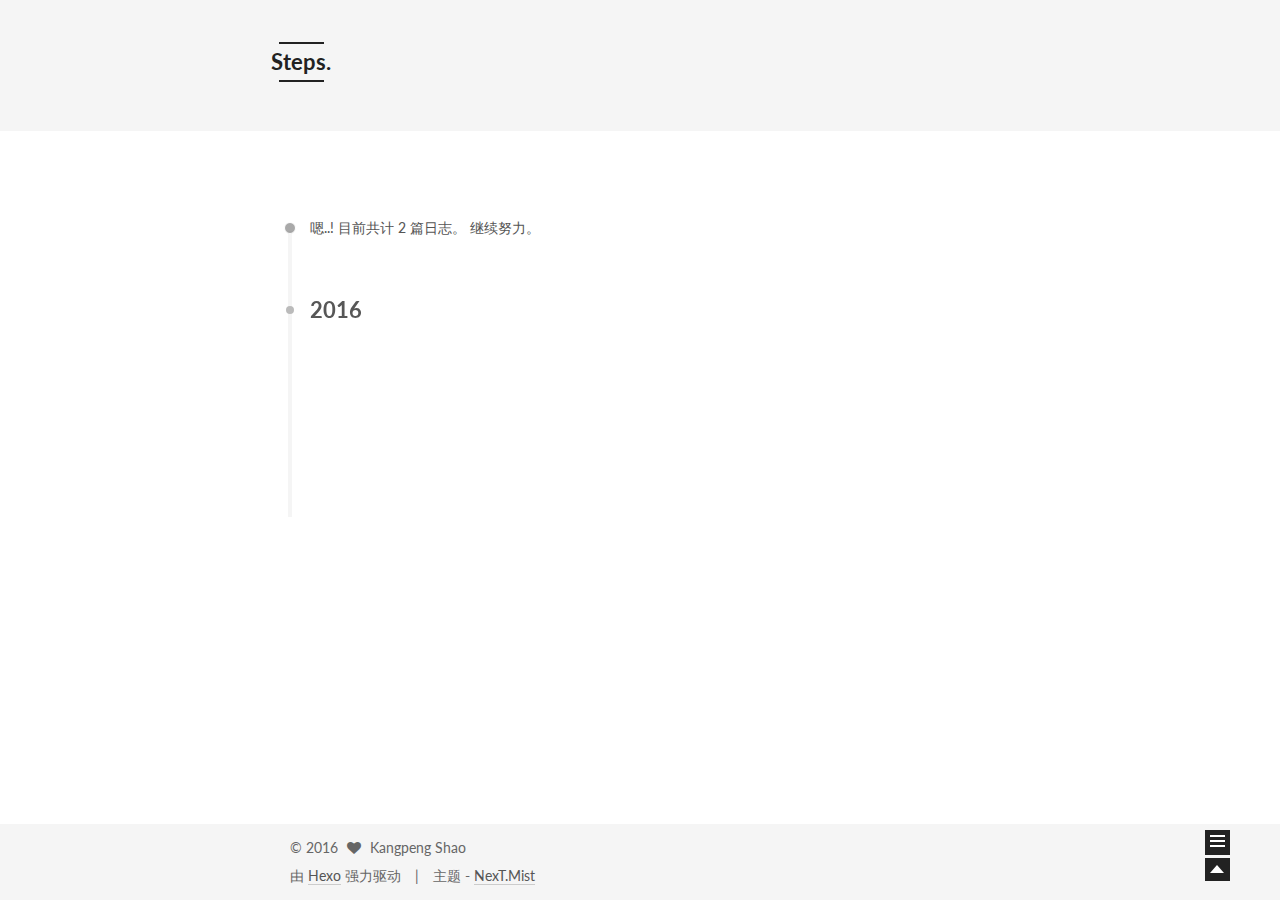
<file: archives/2016/index.html>
<!doctype html>
<html class="theme-next   use-motion ">
<head>
  <meta charset="UTF-8"/>
<meta http-equiv="X-UA-Compatible" content="IE=edge,chrome=1" />
<meta name="viewport" content="width=device-width, initial-scale=1, maximum-scale=1"/>



<meta http-equiv="Cache-Control" content="no-transform" />
<meta http-equiv="Cache-Control" content="no-siteapp" />












  <link href="/vendors/fancybox/source/jquery.fancybox.css?v=2.1.5" rel="stylesheet" type="text/css"/>




  <link href="//fonts.googleapis.com/css?family=Lato:300,400,700,400italic&subset=latin,latin-ext" rel="stylesheet" type="text/css">



<link href="/vendors/font-awesome/css/font-awesome.min.css?v=4.4.0" rel="stylesheet" type="text/css" />

<link href="/css/main.css?v=0.4.5.2" rel="stylesheet" type="text/css" />


  <meta name="keywords" content="Hexo, NexT" />








  <link rel="shortcut icon" type="image/x-icon" href="/favicon.ico?v=0.4.5.2" />






<meta name="description">
<meta property="og:type" content="website">
<meta property="og:title" content="Steps.">
<meta property="og:url" content="http://yoursite.com/archives/2016/index.html">
<meta property="og:site_name" content="Steps.">
<meta property="og:description">
<meta name="twitter:card" content="summary">
<meta name="twitter:title" content="Steps.">
<meta name="twitter:description">



<script type="text/javascript" id="hexo.configuration">
  var CONFIG = {
    scheme: 'Mist',
    sidebar: 'post',
    motion: true
  };
</script>

  <title> 归档 | Steps. </title>
</head>

<body itemscope itemtype="http://schema.org/WebPage" lang="zh-Hans">

  <!--[if lte IE 8]>
  <div style=' clear: both; height: 59px; padding:0 0 0 15px; position: relative;margin:0 auto;'>
    <a href="http://windows.microsoft.com/en-US/internet-explorer/products/ie/home?ocid=ie6_countdown_bannercode">
      <img src="http://7u2nvr.com1.z0.glb.clouddn.com/picouterie.jpg" border="0" height="42" width="820"
           alt="You are using an outdated browser. For a faster, safer browsing experience, upgrade for free today or use other browser ,like chrome firefox safari."
           style='margin-left:auto;margin-right:auto;display: block;'/>
    </a>
  </div>
<![endif]-->
  






  <div class="container one-column  page-archive ">
    <div class="headband"></div>

    <header id="header" class="header" itemscope itemtype="http://schema.org/WPHeader">
      <div class="header-inner"><div class="site-meta ">
  

  <div class="custom-logo-site-title">
    <a href="/"  class="brand" rel="start">
      <span class="logo-line-before"><i></i></span>
      <span class="site-title">Steps.</span>
      <span class="logo-line-after"><i></i></span>
    </a>
  </div>
  <p class="site-subtitle"></p>
</div>

<div class="site-nav-toggle">
  <button>
    <span class="btn-bar"></span>
    <span class="btn-bar"></span>
    <span class="btn-bar"></span>
  </button>
</div>

<nav class="site-nav">
  

  
    <ul id="menu" class="menu ">
      
        
        <li class="menu-item menu-item-home">
          <a href="/" rel="section">
            
              <i class="menu-item-icon fa fa-home fa-fw"></i> <br />
            
            首页
          </a>
        </li>
      
        
        <li class="menu-item menu-item-archives">
          <a href="/archives" rel="section">
            
              <i class="menu-item-icon fa fa-archive fa-fw"></i> <br />
            
            归档
          </a>
        </li>
      
        
        <li class="menu-item menu-item-tags">
          <a href="/tags" rel="section">
            
              <i class="menu-item-icon fa fa-tags fa-fw"></i> <br />
            
            标签
          </a>
        </li>
      

      
      
    </ul>
  

  
</nav>

 </div>
    </header>

    <main id="main" class="main">
      <div class="main-inner">
        <div id="content" class="content">
          

  <section id="posts" class="posts-collapse">
    <span class="archive-move-on"></span>

    <span class="archive-page-counter">
      
      
      
        
      
      嗯..! 目前共计 2 篇日志。 继续努力。
    </span>

    

      
      
      

      
        
        <div class="collection-title">
          <h2 class="archive-year motion-element" id="archive-year-2016">2016</h2>
        </div>
      
      

      

  <article class="post post-type-normal" itemscope itemtype="http://schema.org/Article">
    <header class="post-header">

      <h1 class="post-title">
        
            <a class="post-title-link" href="/2016/01/07/Improve-the-insert-performace-in-sqlite/" itemprop="url">
              
                <span itemprop="name">提升SQLite插入速度</span>
              
            </a>
        
      </h1>

      <div class="post-meta">
        <time class="post-time" itemprop="dateCreated"
              datetime="2016-01-07T17:53:31+08:00"
              content="2016-01-07" >
          01-07
        </time>
      </div>

    </header>
  </article>



    

      
      
      

      
      

      

  <article class="post post-type-normal" itemscope itemtype="http://schema.org/Article">
    <header class="post-header">

      <h1 class="post-title">
        
            <a class="post-title-link" href="/2016/01/06/hello-world/" itemprop="url">
              
                <span itemprop="name">Hello World</span>
              
            </a>
        
      </h1>

      <div class="post-meta">
        <time class="post-time" itemprop="dateCreated"
              datetime="2016-01-06T16:14:50+08:00"
              content="2016-01-06" >
          01-06
        </time>
      </div>

    </header>
  </article>



    

  </section>

  



        </div>

        


        

      </div>

      
        
  
  <div class="sidebar-toggle">
    <div class="sidebar-toggle-line-wrap">
      <span class="sidebar-toggle-line sidebar-toggle-line-first"></span>
      <span class="sidebar-toggle-line sidebar-toggle-line-middle"></span>
      <span class="sidebar-toggle-line sidebar-toggle-line-last"></span>
    </div>
  </div>

  <aside id="sidebar" class="sidebar">
    <div class="sidebar-inner">

      

      

      <section class="site-overview sidebar-panel  sidebar-panel-active ">
        <div class="site-author motion-element" itemprop="author" itemscope itemtype="http://schema.org/Person">
          <img class="site-author-image" src="/uploads/images/avatar.jpeg" alt="Kangpeng Shao" itemprop="image"/>
          <p class="site-author-name" itemprop="name">Kangpeng Shao</p>
        </div>
        <p class="site-description motion-element" itemprop="description"></p>
        <nav class="site-state motion-element">
          <div class="site-state-item site-state-posts">
            <a href="/archives">
              <span class="site-state-item-count">2</span>
              <span class="site-state-item-name">日志</span>
            </a>
          </div>

          <div class="site-state-item site-state-categories">
            
              <span class="site-state-item-count">0</span>
              <span class="site-state-item-name">分类</span>
              
          </div>

          <div class="site-state-item site-state-tags">
            <a href="/tags">
              <span class="site-state-item-count">1</span>
              <span class="site-state-item-name">标签</span>
              </a>
          </div>

        </nav>

        

        <div class="links-of-author motion-element">
          
        </div>

        
        

        <div class="links-of-author motion-element">
          
        </div>

      </section>

      

    </div>
  </aside>


      
    </main>

    <footer id="footer" class="footer">
      <div class="footer-inner">
        <div class="copyright" >
  
  &copy; 
  <span itemprop="copyrightYear">2016</span>
  <span class="with-love">
    <i class="icon-next-heart fa fa-heart"></i>
  </span>
  <span class="author" itemprop="copyrightHolder">Kangpeng Shao</span>
</div>

<div class="powered-by">
  由 <a class="theme-link" href="http://hexo.io">Hexo</a> 强力驱动
</div>

<div class="theme-info">
  主题 -
  <a class="theme-link" href="https://github.com/iissnan/hexo-theme-next">
    NexT.Mist
  </a>
</div>



      </div>
    </footer>

    <div class="back-to-top"></div>
  </div>

  <script type="text/javascript" src="/vendors/jquery/index.js?v=2.1.3"></script>

  
  
  
    <script type="text/javascript">
      postMotionOptions = {stagger: 100, drag: true};
    </script>
  


  
    
    

  


  

  
  <script type="text/javascript" src="/vendors/fancybox/source/jquery.fancybox.pack.js"></script>
  <script type="text/javascript" src="/js/fancy-box.js?v=0.4.5.2"></script>


  <script type="text/javascript" src="/js/helpers.js?v=0.4.5.2"></script>
  <script type="text/javascript" src="/vendors/velocity/velocity.min.js"></script>
<script type="text/javascript" src="/vendors/velocity/velocity.ui.min.js"></script>

<script type="text/javascript" src="/js/motion.js?v=0.4.5.2" id="motion.global"></script>


  <script type="text/javascript" src="/vendors/fastclick/lib/fastclick.min.js?v=1.0.6"></script>
  <script type="text/javascript" src="/vendors/jquery_lazyload/jquery.lazyload.js?v=1.9.7"></script>

  
  
    <script type="text/javascript" id="motion.page.archive">
      $('.archive-year').velocity('transition.slideLeftIn');
    </script>
  


  <script type="text/javascript" src="/js/bootstrap.js"></script>

  
  

  
  

</body>
</html>
</file>
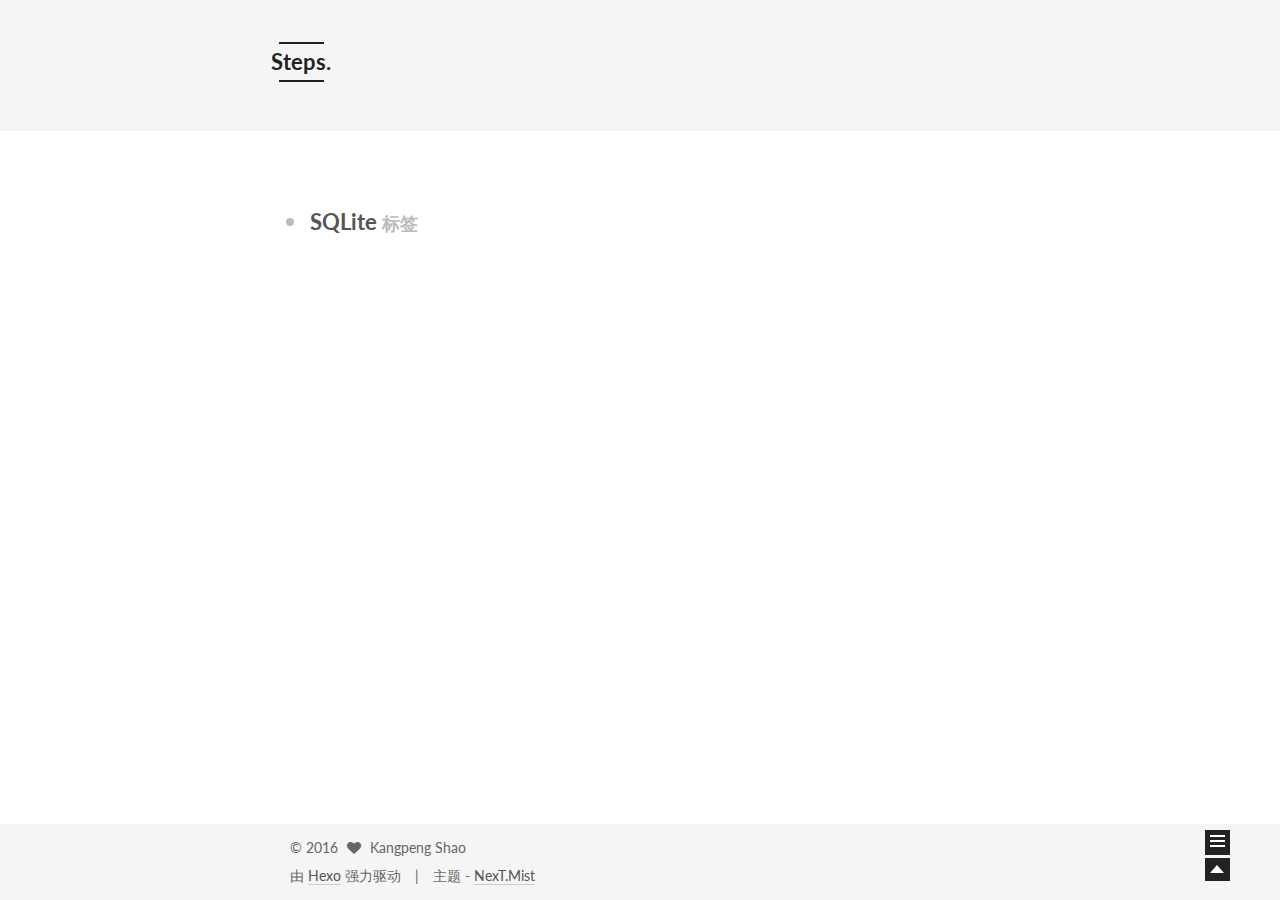
<file: tags/SQLite/index.html>
<!doctype html>
<html class="theme-next   use-motion ">
<head>
  <meta charset="UTF-8"/>
<meta http-equiv="X-UA-Compatible" content="IE=edge,chrome=1" />
<meta name="viewport" content="width=device-width, initial-scale=1, maximum-scale=1"/>



<meta http-equiv="Cache-Control" content="no-transform" />
<meta http-equiv="Cache-Control" content="no-siteapp" />












  <link href="/vendors/fancybox/source/jquery.fancybox.css?v=2.1.5" rel="stylesheet" type="text/css"/>




  <link href="//fonts.googleapis.com/css?family=Lato:300,400,700,400italic&subset=latin,latin-ext" rel="stylesheet" type="text/css">



<link href="/vendors/font-awesome/css/font-awesome.min.css?v=4.4.0" rel="stylesheet" type="text/css" />

<link href="/css/main.css?v=0.4.5.2" rel="stylesheet" type="text/css" />


  <meta name="keywords" content="Hexo, NexT" />








  <link rel="shortcut icon" type="image/x-icon" href="/favicon.ico?v=0.4.5.2" />






<meta name="description">
<meta property="og:type" content="website">
<meta property="og:title" content="Steps.">
<meta property="og:url" content="http://yoursite.com/tags/SQLite/index.html">
<meta property="og:site_name" content="Steps.">
<meta property="og:description">
<meta name="twitter:card" content="summary">
<meta name="twitter:title" content="Steps.">
<meta name="twitter:description">



<script type="text/javascript" id="hexo.configuration">
  var CONFIG = {
    scheme: 'Mist',
    sidebar: 'post',
    motion: true
  };
</script>

  <title> 标签: SQLite | Steps. </title>
</head>

<body itemscope itemtype="http://schema.org/WebPage" lang="zh-Hans">

  <!--[if lte IE 8]>
  <div style=' clear: both; height: 59px; padding:0 0 0 15px; position: relative;margin:0 auto;'>
    <a href="http://windows.microsoft.com/en-US/internet-explorer/products/ie/home?ocid=ie6_countdown_bannercode">
      <img src="http://7u2nvr.com1.z0.glb.clouddn.com/picouterie.jpg" border="0" height="42" width="820"
           alt="You are using an outdated browser. For a faster, safer browsing experience, upgrade for free today or use other browser ,like chrome firefox safari."
           style='margin-left:auto;margin-right:auto;display: block;'/>
    </a>
  </div>
<![endif]-->
  






  <div class="container one-column ">
    <div class="headband"></div>

    <header id="header" class="header" itemscope itemtype="http://schema.org/WPHeader">
      <div class="header-inner"><div class="site-meta ">
  

  <div class="custom-logo-site-title">
    <a href="/"  class="brand" rel="start">
      <span class="logo-line-before"><i></i></span>
      <span class="site-title">Steps.</span>
      <span class="logo-line-after"><i></i></span>
    </a>
  </div>
  <p class="site-subtitle"></p>
</div>

<div class="site-nav-toggle">
  <button>
    <span class="btn-bar"></span>
    <span class="btn-bar"></span>
    <span class="btn-bar"></span>
  </button>
</div>

<nav class="site-nav">
  

  
    <ul id="menu" class="menu ">
      
        
        <li class="menu-item menu-item-home">
          <a href="/" rel="section">
            
              <i class="menu-item-icon fa fa-home fa-fw"></i> <br />
            
            首页
          </a>
        </li>
      
        
        <li class="menu-item menu-item-archives">
          <a href="/archives" rel="section">
            
              <i class="menu-item-icon fa fa-archive fa-fw"></i> <br />
            
            归档
          </a>
        </li>
      
        
        <li class="menu-item menu-item-tags">
          <a href="/tags" rel="section">
            
              <i class="menu-item-icon fa fa-tags fa-fw"></i> <br />
            
            标签
          </a>
        </li>
      

      
      
    </ul>
  

  
</nav>

 </div>
    </header>

    <main id="main" class="main">
      <div class="main-inner">
        <div id="content" class="content">
          

  <div id="posts" class="posts-collapse">
    <div class="collection-title">
      <h2 >
        SQLite
        <small>标签</small>
      </h2>
    </div>

    
      

  <article class="post post-type-normal" itemscope itemtype="http://schema.org/Article">
    <header class="post-header">

      <h1 class="post-title">
        
            <a class="post-title-link" href="/2016/01/07/Improve-the-insert-performace-in-sqlite/" itemprop="url">
              
                <span itemprop="name">提升SQLite插入速度</span>
              
            </a>
        
      </h1>

      <div class="post-meta">
        <time class="post-time" itemprop="dateCreated"
              datetime="2016-01-07T17:53:31+08:00"
              content="2016-01-07" >
          01-07
        </time>
      </div>

    </header>
  </article>


    
  </div>

  


        </div>

        


        

      </div>

      
        
  
  <div class="sidebar-toggle">
    <div class="sidebar-toggle-line-wrap">
      <span class="sidebar-toggle-line sidebar-toggle-line-first"></span>
      <span class="sidebar-toggle-line sidebar-toggle-line-middle"></span>
      <span class="sidebar-toggle-line sidebar-toggle-line-last"></span>
    </div>
  </div>

  <aside id="sidebar" class="sidebar">
    <div class="sidebar-inner">

      

      

      <section class="site-overview sidebar-panel  sidebar-panel-active ">
        <div class="site-author motion-element" itemprop="author" itemscope itemtype="http://schema.org/Person">
          <img class="site-author-image" src="/uploads/images/avatar.jpeg" alt="Kangpeng Shao" itemprop="image"/>
          <p class="site-author-name" itemprop="name">Kangpeng Shao</p>
        </div>
        <p class="site-description motion-element" itemprop="description"></p>
        <nav class="site-state motion-element">
          <div class="site-state-item site-state-posts">
            <a href="/archives">
              <span class="site-state-item-count">2</span>
              <span class="site-state-item-name">日志</span>
            </a>
          </div>

          <div class="site-state-item site-state-categories">
            
              <span class="site-state-item-count">0</span>
              <span class="site-state-item-name">分类</span>
              
          </div>

          <div class="site-state-item site-state-tags">
            <a href="/tags">
              <span class="site-state-item-count">1</span>
              <span class="site-state-item-name">标签</span>
              </a>
          </div>

        </nav>

        

        <div class="links-of-author motion-element">
          
        </div>

        
        

        <div class="links-of-author motion-element">
          
        </div>

      </section>

      

    </div>
  </aside>


      
    </main>

    <footer id="footer" class="footer">
      <div class="footer-inner">
        <div class="copyright" >
  
  &copy; 
  <span itemprop="copyrightYear">2016</span>
  <span class="with-love">
    <i class="icon-next-heart fa fa-heart"></i>
  </span>
  <span class="author" itemprop="copyrightHolder">Kangpeng Shao</span>
</div>

<div class="powered-by">
  由 <a class="theme-link" href="http://hexo.io">Hexo</a> 强力驱动
</div>

<div class="theme-info">
  主题 -
  <a class="theme-link" href="https://github.com/iissnan/hexo-theme-next">
    NexT.Mist
  </a>
</div>



      </div>
    </footer>

    <div class="back-to-top"></div>
  </div>

  <script type="text/javascript" src="/vendors/jquery/index.js?v=2.1.3"></script>

  
  
  
    <script type="text/javascript">
      postMotionOptions = {stagger: 100, drag: true};
    </script>
  


  
    
    

  


  

  
  <script type="text/javascript" src="/vendors/fancybox/source/jquery.fancybox.pack.js"></script>
  <script type="text/javascript" src="/js/fancy-box.js?v=0.4.5.2"></script>


  <script type="text/javascript" src="/js/helpers.js?v=0.4.5.2"></script>
  <script type="text/javascript" src="/vendors/velocity/velocity.min.js"></script>
<script type="text/javascript" src="/vendors/velocity/velocity.ui.min.js"></script>

<script type="text/javascript" src="/js/motion.js?v=0.4.5.2" id="motion.global"></script>


  <script type="text/javascript" src="/vendors/fastclick/lib/fastclick.min.js?v=1.0.6"></script>
  <script type="text/javascript" src="/vendors/jquery_lazyload/jquery.lazyload.js?v=1.9.7"></script>

  

  <script type="text/javascript" src="/js/bootstrap.js"></script>

  
  

  
  

</body>
</html>
</file>
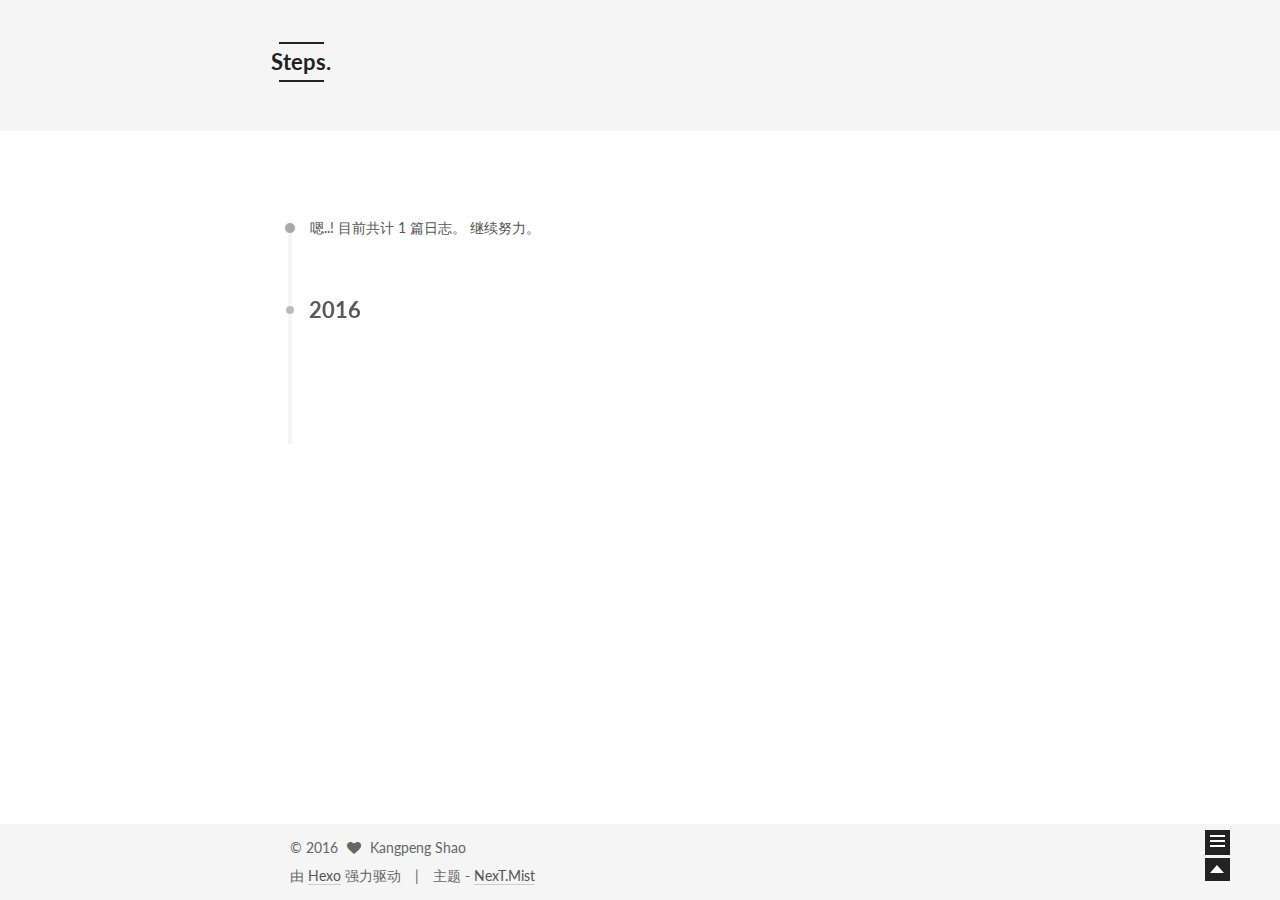
<file: archives/2016/01/index.html>
<!doctype html>
<html class="theme-next   use-motion ">
<head>
  <meta charset="UTF-8"/>
<meta http-equiv="X-UA-Compatible" content="IE=edge,chrome=1" />
<meta name="viewport" content="width=device-width, initial-scale=1, maximum-scale=1"/>



<meta http-equiv="Cache-Control" content="no-transform" />
<meta http-equiv="Cache-Control" content="no-siteapp" />












  <link href="/vendors/fancybox/source/jquery.fancybox.css?v=2.1.5" rel="stylesheet" type="text/css"/>




  <link href="//fonts.googleapis.com/css?family=Lato:300,400,700,400italic&subset=latin,latin-ext" rel="stylesheet" type="text/css">



<link href="/vendors/font-awesome/css/font-awesome.min.css?v=4.4.0" rel="stylesheet" type="text/css" />

<link href="/css/main.css?v=0.4.5.2" rel="stylesheet" type="text/css" />


  <meta name="keywords" content="Hexo, NexT" />








  <link rel="shortcut icon" type="image/x-icon" href="/favicon.ico?v=0.4.5.2" />






<meta name="description">
<meta property="og:type" content="website">
<meta property="og:title" content="Steps.">
<meta property="og:url" content="http://yoursite.com/archives/2016/01/index.html">
<meta property="og:site_name" content="Steps.">
<meta property="og:description">
<meta name="twitter:card" content="summary">
<meta name="twitter:title" content="Steps.">
<meta name="twitter:description">



<script type="text/javascript" id="hexo.configuration">
  var CONFIG = {
    scheme: 'Mist',
    sidebar: 'post',
    motion: true
  };
</script>

  <title> 归档 | Steps. </title>
</head>

<body itemscope itemtype="http://schema.org/WebPage" lang="zh-Hans">

  <!--[if lte IE 8]>
  <div style=' clear: both; height: 59px; padding:0 0 0 15px; position: relative;margin:0 auto;'>
    <a href="http://windows.microsoft.com/en-US/internet-explorer/products/ie/home?ocid=ie6_countdown_bannercode">
      <img src="http://7u2nvr.com1.z0.glb.clouddn.com/picouterie.jpg" border="0" height="42" width="820"
           alt="You are using an outdated browser. For a faster, safer browsing experience, upgrade for free today or use other browser ,like chrome firefox safari."
           style='margin-left:auto;margin-right:auto;display: block;'/>
    </a>
  </div>
<![endif]-->
  






  <div class="container one-column  page-archive ">
    <div class="headband"></div>

    <header id="header" class="header" itemscope itemtype="http://schema.org/WPHeader">
      <div class="header-inner"><div class="site-meta ">
  

  <div class="custom-logo-site-title">
    <a href="/"  class="brand" rel="start">
      <span class="logo-line-before"><i></i></span>
      <span class="site-title">Steps.</span>
      <span class="logo-line-after"><i></i></span>
    </a>
  </div>
  <p class="site-subtitle"></p>
</div>

<div class="site-nav-toggle">
  <button>
    <span class="btn-bar"></span>
    <span class="btn-bar"></span>
    <span class="btn-bar"></span>
  </button>
</div>

<nav class="site-nav">
  

  
    <ul id="menu" class="menu ">
      
        
        <li class="menu-item menu-item-home">
          <a href="/" rel="section">
            
              <i class="menu-item-icon fa fa-home fa-fw"></i> <br />
            
            首页
          </a>
        </li>
      
        
        <li class="menu-item menu-item-archives">
          <a href="/archives" rel="section">
            
              <i class="menu-item-icon fa fa-archive fa-fw"></i> <br />
            
            归档
          </a>
        </li>
      
        
        <li class="menu-item menu-item-tags">
          <a href="/tags" rel="section">
            
              <i class="menu-item-icon fa fa-tags fa-fw"></i> <br />
            
            标签
          </a>
        </li>
      

      
      
    </ul>
  

  
</nav>

 </div>
    </header>

    <main id="main" class="main">
      <div class="main-inner">
        <div id="content" class="content">
          

  <section id="posts" class="posts-collapse">
    <span class="archive-move-on"></span>

    <span class="archive-page-counter">
      
      
      
        
      
      嗯..! 目前共计 1 篇日志。 继续努力。
    </span>

    

      
      
      

      
        
        <div class="collection-title">
          <h2 class="archive-year motion-element" id="archive-year-2016">2016</h2>
        </div>
      
      

      

  <article class="post post-type-normal" itemscope itemtype="http://schema.org/Article">
    <header class="post-header">

      <h1 class="post-title">
        
            <a class="post-title-link" href="/2016/01/06/hello-world/" itemprop="url">
              
                <span itemprop="name">Hello World</span>
              
            </a>
        
      </h1>

      <div class="post-meta">
        <time class="post-time" itemprop="dateCreated"
              datetime="2016-01-06T16:14:50+08:00"
              content="2016-01-06" >
          01-06
        </time>
      </div>

    </header>
  </article>



    

  </section>

  



        </div>

        


        

      </div>

      
        
  
  <div class="sidebar-toggle">
    <div class="sidebar-toggle-line-wrap">
      <span class="sidebar-toggle-line sidebar-toggle-line-first"></span>
      <span class="sidebar-toggle-line sidebar-toggle-line-middle"></span>
      <span class="sidebar-toggle-line sidebar-toggle-line-last"></span>
    </div>
  </div>

  <aside id="sidebar" class="sidebar">
    <div class="sidebar-inner">

      

      

      <section class="site-overview sidebar-panel  sidebar-panel-active ">
        <div class="site-author motion-element" itemprop="author" itemscope itemtype="http://schema.org/Person">
          <img class="site-author-image" src="/uploads/images/avatar.jpeg" alt="Kangpeng Shao" itemprop="image"/>
          <p class="site-author-name" itemprop="name">Kangpeng Shao</p>
        </div>
        <p class="site-description motion-element" itemprop="description"></p>
        <nav class="site-state motion-element">
          <div class="site-state-item site-state-posts">
            <a href="/archives">
              <span class="site-state-item-count">1</span>
              <span class="site-state-item-name">日志</span>
            </a>
          </div>

          <div class="site-state-item site-state-categories">
            
              <span class="site-state-item-count">0</span>
              <span class="site-state-item-name">分类</span>
              
          </div>

          <div class="site-state-item site-state-tags">
            <a href="/tags">
              <span class="site-state-item-count">0</span>
              <span class="site-state-item-name">标签</span>
              </a>
          </div>

        </nav>

        

        <div class="links-of-author motion-element">
          
        </div>

        
        

        <div class="links-of-author motion-element">
          
        </div>

      </section>

      

    </div>
  </aside>


      
    </main>

    <footer id="footer" class="footer">
      <div class="footer-inner">
        <div class="copyright" >
  
  &copy; 
  <span itemprop="copyrightYear">2016</span>
  <span class="with-love">
    <i class="icon-next-heart fa fa-heart"></i>
  </span>
  <span class="author" itemprop="copyrightHolder">Kangpeng Shao</span>
</div>

<div class="powered-by">
  由 <a class="theme-link" href="http://hexo.io">Hexo</a> 强力驱动
</div>

<div class="theme-info">
  主题 -
  <a class="theme-link" href="https://github.com/iissnan/hexo-theme-next">
    NexT.Mist
  </a>
</div>



      </div>
    </footer>

    <div class="back-to-top"></div>
  </div>

  <script type="text/javascript" src="/vendors/jquery/index.js?v=2.1.3"></script>

  
  
  
    <script type="text/javascript">
      postMotionOptions = {stagger: 100, drag: true};
    </script>
  


  
    
    

  


  

  
  <script type="text/javascript" src="/vendors/fancybox/source/jquery.fancybox.pack.js"></script>
  <script type="text/javascript" src="/js/fancy-box.js?v=0.4.5.2"></script>


  <script type="text/javascript" src="/js/helpers.js?v=0.4.5.2"></script>
  <script type="text/javascript" src="/vendors/velocity/velocity.min.js"></script>
<script type="text/javascript" src="/vendors/velocity/velocity.ui.min.js"></script>

<script type="text/javascript" src="/js/motion.js?v=0.4.5.2" id="motion.global"></script>


  <script type="text/javascript" src="/vendors/fastclick/lib/fastclick.min.js?v=1.0.6"></script>
  <script type="text/javascript" src="/vendors/jquery_lazyload/jquery.lazyload.js?v=1.9.7"></script>

  
  
    <script type="text/javascript" id="motion.page.archive">
      $('.archive-year').velocity('transition.slideLeftIn');
    </script>
  


  <script type="text/javascript" src="/js/bootstrap.js"></script>

  
  

  
  

</body>
</html>
</file>
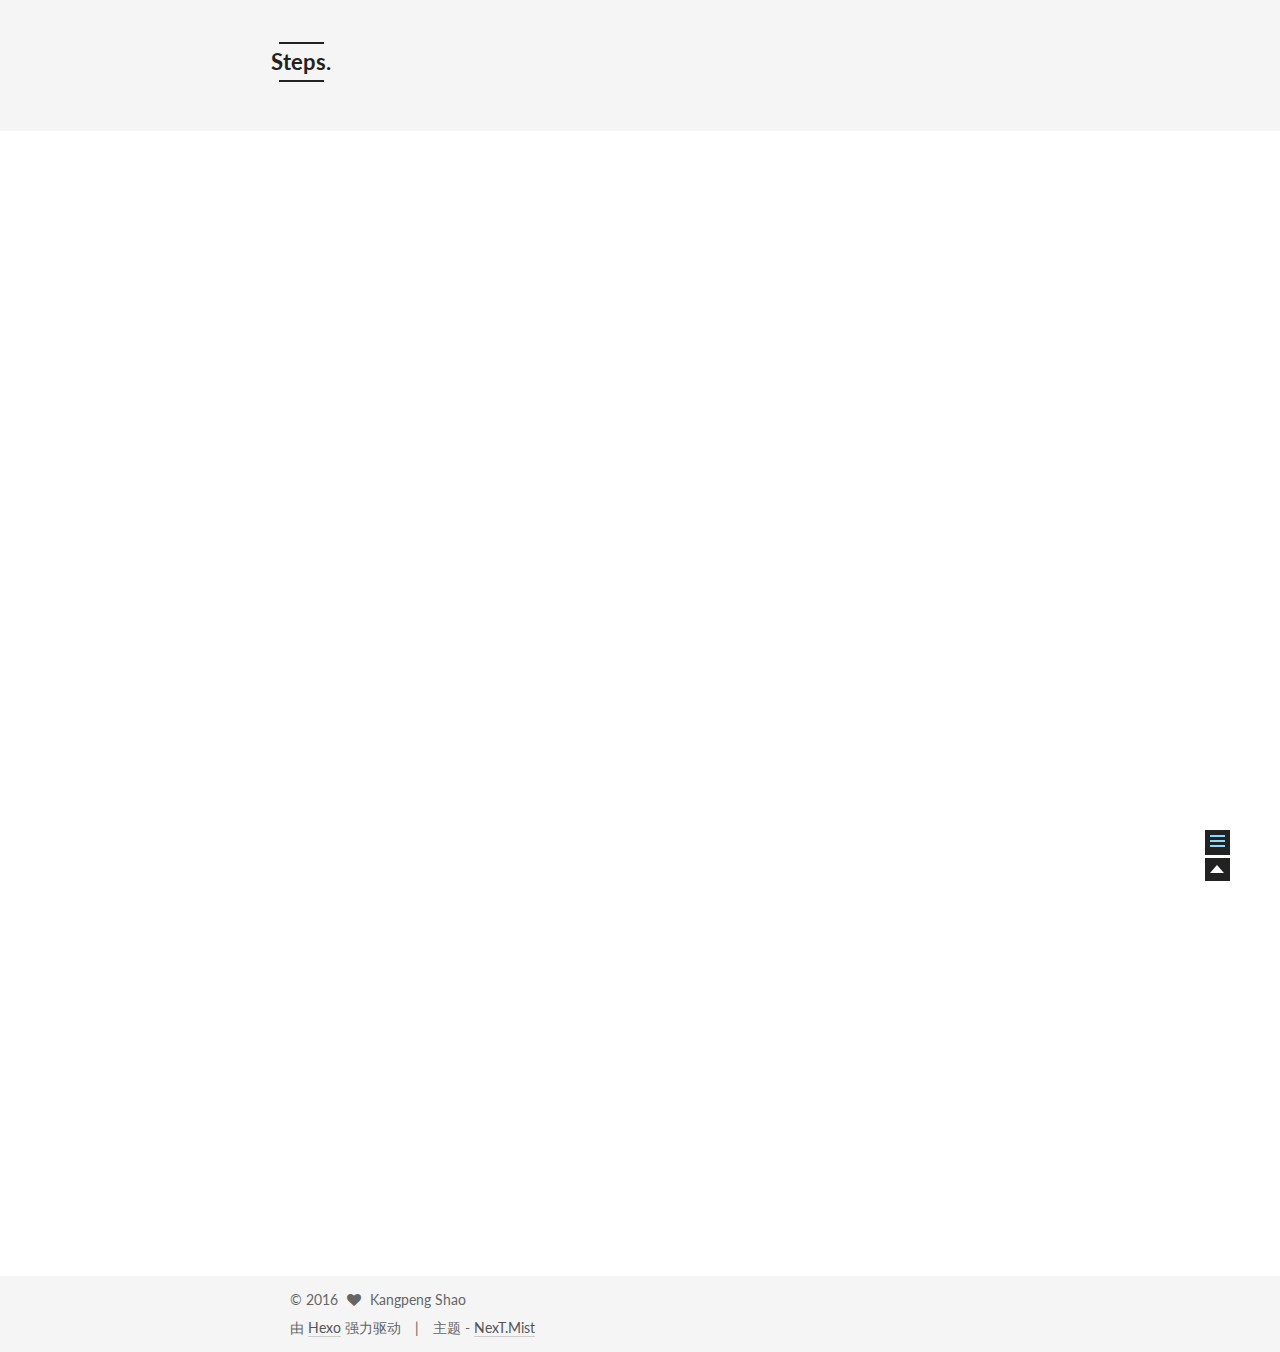
<file: 2016/01/06/hello-world/index.html>
<!doctype html>
<html class="theme-next   use-motion ">
<head>
  <meta charset="UTF-8"/>
<meta http-equiv="X-UA-Compatible" content="IE=edge,chrome=1" />
<meta name="viewport" content="width=device-width, initial-scale=1, maximum-scale=1"/>



<meta http-equiv="Cache-Control" content="no-transform" />
<meta http-equiv="Cache-Control" content="no-siteapp" />












  <link href="/vendors/fancybox/source/jquery.fancybox.css?v=2.1.5" rel="stylesheet" type="text/css"/>




  <link href="//fonts.googleapis.com/css?family=Lato:300,400,700,400italic&subset=latin,latin-ext" rel="stylesheet" type="text/css">



<link href="/vendors/font-awesome/css/font-awesome.min.css?v=4.4.0" rel="stylesheet" type="text/css" />

<link href="/css/main.css?v=0.4.5.2" rel="stylesheet" type="text/css" />


  <meta name="keywords" content="Hexo, NexT" />








  <link rel="shortcut icon" type="image/x-icon" href="/favicon.ico?v=0.4.5.2" />






<meta name="description" content="Welcome to Hexo! This is your very first post. Check documentation for more info. If you get any problems when using Hexo, you can find the answer in troubleshooting or you can ask me on GitHub.
Quick">
<meta property="og:type" content="article">
<meta property="og:title" content="Hello World">
<meta property="og:url" content="http://yoursite.com/2016/01/06/hello-world/index.html">
<meta property="og:site_name" content="Steps.">
<meta property="og:description" content="Welcome to Hexo! This is your very first post. Check documentation for more info. If you get any problems when using Hexo, you can find the answer in troubleshooting or you can ask me on GitHub.
Quick">
<meta property="og:updated_time" content="2016-01-06T08:14:50.873Z">
<meta name="twitter:card" content="summary">
<meta name="twitter:title" content="Hello World">
<meta name="twitter:description" content="Welcome to Hexo! This is your very first post. Check documentation for more info. If you get any problems when using Hexo, you can find the answer in troubleshooting or you can ask me on GitHub.
Quick">



<script type="text/javascript" id="hexo.configuration">
  var CONFIG = {
    scheme: 'Mist',
    sidebar: 'post',
    motion: true
  };
</script>

  <title> Hello World | Steps. </title>
</head>

<body itemscope itemtype="http://schema.org/WebPage" lang="zh-Hans">

  <!--[if lte IE 8]>
  <div style=' clear: both; height: 59px; padding:0 0 0 15px; position: relative;margin:0 auto;'>
    <a href="http://windows.microsoft.com/en-US/internet-explorer/products/ie/home?ocid=ie6_countdown_bannercode">
      <img src="http://7u2nvr.com1.z0.glb.clouddn.com/picouterie.jpg" border="0" height="42" width="820"
           alt="You are using an outdated browser. For a faster, safer browsing experience, upgrade for free today or use other browser ,like chrome firefox safari."
           style='margin-left:auto;margin-right:auto;display: block;'/>
    </a>
  </div>
<![endif]-->
  






  <div class="container one-column page-post-detail">
    <div class="headband"></div>

    <header id="header" class="header" itemscope itemtype="http://schema.org/WPHeader">
      <div class="header-inner"><div class="site-meta ">
  

  <div class="custom-logo-site-title">
    <a href="/"  class="brand" rel="start">
      <span class="logo-line-before"><i></i></span>
      <span class="site-title">Steps.</span>
      <span class="logo-line-after"><i></i></span>
    </a>
  </div>
  <p class="site-subtitle"></p>
</div>

<div class="site-nav-toggle">
  <button>
    <span class="btn-bar"></span>
    <span class="btn-bar"></span>
    <span class="btn-bar"></span>
  </button>
</div>

<nav class="site-nav">
  

  
    <ul id="menu" class="menu ">
      
        
        <li class="menu-item menu-item-home">
          <a href="/" rel="section">
            
              <i class="menu-item-icon fa fa-home fa-fw"></i> <br />
            
            首页
          </a>
        </li>
      
        
        <li class="menu-item menu-item-archives">
          <a href="/archives" rel="section">
            
              <i class="menu-item-icon fa fa-archive fa-fw"></i> <br />
            
            归档
          </a>
        </li>
      
        
        <li class="menu-item menu-item-tags">
          <a href="/tags" rel="section">
            
              <i class="menu-item-icon fa fa-tags fa-fw"></i> <br />
            
            标签
          </a>
        </li>
      

      
      
    </ul>
  

  
</nav>

 </div>
    </header>

    <main id="main" class="main">
      <div class="main-inner">
        <div id="content" class="content">
          

  <div id="posts" class="posts-expand">
    

  
  

  
  
  

  <article class="post post-type-normal " itemscope itemtype="http://schema.org/Article">

    
      <header class="post-header">

        
        
          <h1 class="post-title" itemprop="name headline">
            
            
              
                Hello World
              
            
          </h1>
        

        <div class="post-meta">
          <span class="post-time">
            发表于
            <time itemprop="dateCreated" datetime="2016-01-06T16:14:50+08:00" content="2016-01-06">
              2016-01-06
            </time>
          </span>

          

          
            
          

          

        </div>
      </header>
    


    <div class="post-body">

      
      

      
        <span itemprop="articleBody"><p>Welcome to <a href="https://hexo.io/" target="_blank" rel="external">Hexo</a>! This is your very first post. Check <a href="https://hexo.io/docs/" target="_blank" rel="external">documentation</a> for more info. If you get any problems when using Hexo, you can find the answer in <a href="https://hexo.io/docs/troubleshooting.html" target="_blank" rel="external">troubleshooting</a> or you can ask me on <a href="https://github.com/hexojs/hexo/issues" target="_blank" rel="external">GitHub</a>.</p>
<h2 id="Quick_Start"><a href="#Quick_Start" class="headerlink" title="Quick Start"></a>Quick Start</h2><h3 id="Create_a_new_post"><a href="#Create_a_new_post" class="headerlink" title="Create a new post"></a>Create a new post</h3><figure class="highlight bash"><table><tr><td class="gutter"><pre><span class="line">1</span><br></pre></td><td class="code"><pre><span class="line">$ hexo new <span class="string">"My New Post"</span></span><br></pre></td></tr></table></figure>
<p>More info: <a href="https://hexo.io/docs/writing.html" target="_blank" rel="external">Writing</a></p>
<h3 id="Run_server"><a href="#Run_server" class="headerlink" title="Run server"></a>Run server</h3><figure class="highlight bash"><table><tr><td class="gutter"><pre><span class="line">1</span><br></pre></td><td class="code"><pre><span class="line">$ hexo server</span><br></pre></td></tr></table></figure>
<p>More info: <a href="https://hexo.io/docs/server.html" target="_blank" rel="external">Server</a></p>
<h3 id="Generate_static_files"><a href="#Generate_static_files" class="headerlink" title="Generate static files"></a>Generate static files</h3><figure class="highlight bash"><table><tr><td class="gutter"><pre><span class="line">1</span><br></pre></td><td class="code"><pre><span class="line">$ hexo generate</span><br></pre></td></tr></table></figure>
<p>More info: <a href="https://hexo.io/docs/generating.html" target="_blank" rel="external">Generating</a></p>
<h3 id="Deploy_to_remote_sites"><a href="#Deploy_to_remote_sites" class="headerlink" title="Deploy to remote sites"></a>Deploy to remote sites</h3><figure class="highlight bash"><table><tr><td class="gutter"><pre><span class="line">1</span><br></pre></td><td class="code"><pre><span class="line">$ hexo deploy</span><br></pre></td></tr></table></figure>
<p>More info: <a href="https://hexo.io/docs/deployment.html" target="_blank" rel="external">Deployment</a></p>
</span>
      
    </div>

    <footer class="post-footer">
      

      

      
      
    </footer>
  </article>



    <div class="post-spread">
      
    </div>
  </div>


        </div>

        


        
  <div class="comments" id="comments">
    
  </div>


      </div>

      
        
  
  <div class="sidebar-toggle">
    <div class="sidebar-toggle-line-wrap">
      <span class="sidebar-toggle-line sidebar-toggle-line-first"></span>
      <span class="sidebar-toggle-line sidebar-toggle-line-middle"></span>
      <span class="sidebar-toggle-line sidebar-toggle-line-last"></span>
    </div>
  </div>

  <aside id="sidebar" class="sidebar">
    <div class="sidebar-inner">

      

      
        <ul class="sidebar-nav motion-element">
          <li class="sidebar-nav-toc sidebar-nav-active" data-target="post-toc-wrap" >
            文章目录
          </li>
          <li class="sidebar-nav-overview" data-target="site-overview">
            站点概览
          </li>
        </ul>
      

      <section class="site-overview sidebar-panel ">
        <div class="site-author motion-element" itemprop="author" itemscope itemtype="http://schema.org/Person">
          <img class="site-author-image" src="/uploads/images/avatar.jpeg" alt="Kangpeng Shao" itemprop="image"/>
          <p class="site-author-name" itemprop="name">Kangpeng Shao</p>
        </div>
        <p class="site-description motion-element" itemprop="description"></p>
        <nav class="site-state motion-element">
          <div class="site-state-item site-state-posts">
            <a href="/archives">
              <span class="site-state-item-count">1</span>
              <span class="site-state-item-name">日志</span>
            </a>
          </div>

          <div class="site-state-item site-state-categories">
            
              <span class="site-state-item-count">0</span>
              <span class="site-state-item-name">分类</span>
              
          </div>

          <div class="site-state-item site-state-tags">
            <a href="/tags">
              <span class="site-state-item-count">0</span>
              <span class="site-state-item-name">标签</span>
              </a>
          </div>

        </nav>

        

        <div class="links-of-author motion-element">
          
        </div>

        
        

        <div class="links-of-author motion-element">
          
        </div>

      </section>

      
        <section class="post-toc-wrap motion-element sidebar-panel sidebar-panel-active">
          <div class="post-toc-indicator-top post-toc-indicator">
            <i class="fa fa-angle-double-up"></i>
          </div>
          <div class="post-toc">
            
              
            
            
              <div class="post-toc-content"><ol class="nav"><li class="nav-item nav-level-2"><a class="nav-link" href="#Quick_Start"><span class="nav-number">1.</span> <span class="nav-text">Quick Start</span></a><ol class="nav-child"><li class="nav-item nav-level-3"><a class="nav-link" href="#Create_a_new_post"><span class="nav-number">1.1.</span> <span class="nav-text">Create a new post</span></a></li><li class="nav-item nav-level-3"><a class="nav-link" href="#Run_server"><span class="nav-number">1.2.</span> <span class="nav-text">Run server</span></a></li><li class="nav-item nav-level-3"><a class="nav-link" href="#Generate_static_files"><span class="nav-number">1.3.</span> <span class="nav-text">Generate static files</span></a></li><li class="nav-item nav-level-3"><a class="nav-link" href="#Deploy_to_remote_sites"><span class="nav-number">1.4.</span> <span class="nav-text">Deploy to remote sites</span></a></li></ol></li></ol></div>
            
          </div>
          <div class="post-toc-indicator-bottom post-toc-indicator">
            <i class="fa fa-angle-double-down"></i>
          </div>
        </section>
      

    </div>
  </aside>


      
    </main>

    <footer id="footer" class="footer">
      <div class="footer-inner">
        <div class="copyright" >
  
  &copy; 
  <span itemprop="copyrightYear">2016</span>
  <span class="with-love">
    <i class="icon-next-heart fa fa-heart"></i>
  </span>
  <span class="author" itemprop="copyrightHolder">Kangpeng Shao</span>
</div>

<div class="powered-by">
  由 <a class="theme-link" href="http://hexo.io">Hexo</a> 强力驱动
</div>

<div class="theme-info">
  主题 -
  <a class="theme-link" href="https://github.com/iissnan/hexo-theme-next">
    NexT.Mist
  </a>
</div>



      </div>
    </footer>

    <div class="back-to-top"></div>
  </div>

  <script type="text/javascript" src="/vendors/jquery/index.js?v=2.1.3"></script>

  
  

  
    
    

  


  

  
  <script type="text/javascript" src="/vendors/fancybox/source/jquery.fancybox.pack.js"></script>
  <script type="text/javascript" src="/js/fancy-box.js?v=0.4.5.2"></script>


  <script type="text/javascript" src="/js/helpers.js?v=0.4.5.2"></script>
  <script type="text/javascript" src="/vendors/velocity/velocity.min.js"></script>
<script type="text/javascript" src="/vendors/velocity/velocity.ui.min.js"></script>

<script type="text/javascript" src="/js/motion.js?v=0.4.5.2" id="motion.global"></script>


  <script type="text/javascript" src="/vendors/fastclick/lib/fastclick.min.js?v=1.0.6"></script>
  <script type="text/javascript" src="/vendors/jquery_lazyload/jquery.lazyload.js?v=1.9.7"></script>

  
  
<script type="text/javascript" src="/js/bootstrap.scrollspy.js?v=0.4.5.2" id="bootstrap.scrollspy.custom"></script>


<script type="text/javascript" id="sidebar.toc.highlight">
  $(document).ready(function () {
    var tocSelector = '.post-toc';
    var $tocSelector = $(tocSelector);
    var activeCurrentSelector = '.active-current';

    $tocSelector
      .on('activate.bs.scrollspy', function () {
        var $currentActiveElement = $(tocSelector + ' .active').last();

        removeCurrentActiveClass();
        $currentActiveElement.addClass('active-current');

        $tocSelector[0].scrollTop = $currentActiveElement.position().top;
      })
      .on('clear.bs.scrollspy', function () {
        removeCurrentActiveClass();
      });

    function removeCurrentActiveClass () {
      $(tocSelector + ' ' + activeCurrentSelector)
        .removeClass(activeCurrentSelector.substring(1));
    }

    function processTOC () {
      getTOCMaxHeight();
      toggleTOCOverflowIndicators();
    }

    function getTOCMaxHeight () {
      var height = $('.sidebar').height() -
                   $tocSelector.position().top -
                   $('.post-toc-indicator-bottom').height();

      $tocSelector.css('height', height);

      return height;
    }

    function toggleTOCOverflowIndicators () {
      tocOverflowIndicator(
        '.post-toc-indicator-top',
        $tocSelector.scrollTop() > 0 ? 'show' : 'hide'
      );

      tocOverflowIndicator(
        '.post-toc-indicator-bottom',
        $tocSelector.scrollTop() >= $tocSelector.find('ol').height() - $tocSelector.height() ? 'hide' : 'show'
      )
    }

    $(document).on('sidebar.motion.complete', function () {
      processTOC();
    });

    $('body').scrollspy({ target: tocSelector });
    $(window).on('resize', function () {
      if ( $('.sidebar').hasClass('sidebar-active') ) {
        processTOC();
      }
    });

    onScroll($tocSelector);

    function onScroll (element) {
      element.on('mousewheel DOMMouseScroll', function (event) {
          var oe = event.originalEvent;
          var delta = oe.wheelDelta || -oe.detail;

          this.scrollTop += ( delta < 0 ? 1 : -1 ) * 30;
          event.preventDefault();

          toggleTOCOverflowIndicators();
      });
    }

    function tocOverflowIndicator (indicator, action) {
      var $indicator = $(indicator);
      var opacity = action === 'show' ? 1 : 0;
      $indicator.velocity ?
        $indicator.velocity('stop').velocity({
          opacity: opacity
        }, { duration: 100 }) :
        $indicator.stop().animate({
          opacity: opacity
        }, 100);
    }

  });
</script>

<script type="text/javascript" id="sidebar.nav">
  $(document).ready(function () {
    var html = $('html');
    var TAB_ANIMATE_DURATION = 200;
    var hasVelocity = $.isFunction(html.velocity);

    $('.sidebar-nav li').on('click', function () {
      var item = $(this);
      var activeTabClassName = 'sidebar-nav-active';
      var activePanelClassName = 'sidebar-panel-active';
      if (item.hasClass(activeTabClassName)) {
        return;
      }

      var currentTarget = $('.' + activePanelClassName);
      var target = $('.' + item.data('target'));

      hasVelocity ?
        currentTarget.velocity('transition.slideUpOut', TAB_ANIMATE_DURATION, function () {
          target
            .velocity('stop')
            .velocity('transition.slideDownIn', TAB_ANIMATE_DURATION)
            .addClass(activePanelClassName);
        }) :
        currentTarget.animate({ opacity: 0 }, TAB_ANIMATE_DURATION, function () {
          currentTarget.hide();
          target
            .stop()
            .css({'opacity': 0, 'display': 'block'})
            .animate({ opacity: 1 }, TAB_ANIMATE_DURATION, function () {
              currentTarget.removeClass(activePanelClassName);
              target.addClass(activePanelClassName);
            });
        });

      item.siblings().removeClass(activeTabClassName);
      item.addClass(activeTabClassName);
    });

    $('.post-toc a').on('click', function (e) {
      e.preventDefault();
      var targetSelector = escapeSelector(this.getAttribute('href'));
      var offset = $(targetSelector).offset().top;
      hasVelocity ?
        html.velocity('stop').velocity('scroll', {
          offset: offset  + 'px',
          mobileHA: false
        }) :
        $('html, body').stop().animate({
          scrollTop: offset
        }, 500);
    });

    // Expand sidebar on post detail page by default, when post has a toc.
    motionMiddleWares.sidebar = function () {
      var $tocContent = $('.post-toc-content');
      if (CONFIG.sidebar === 'post') {
        if ($tocContent.length > 0 && $tocContent.html().trim().length > 0) {
          displaySidebar();
        }
      }
    };
  });
</script>



  <script type="text/javascript" src="/js/bootstrap.js"></script>

  
  

  
  

</body>
</html>
</file>
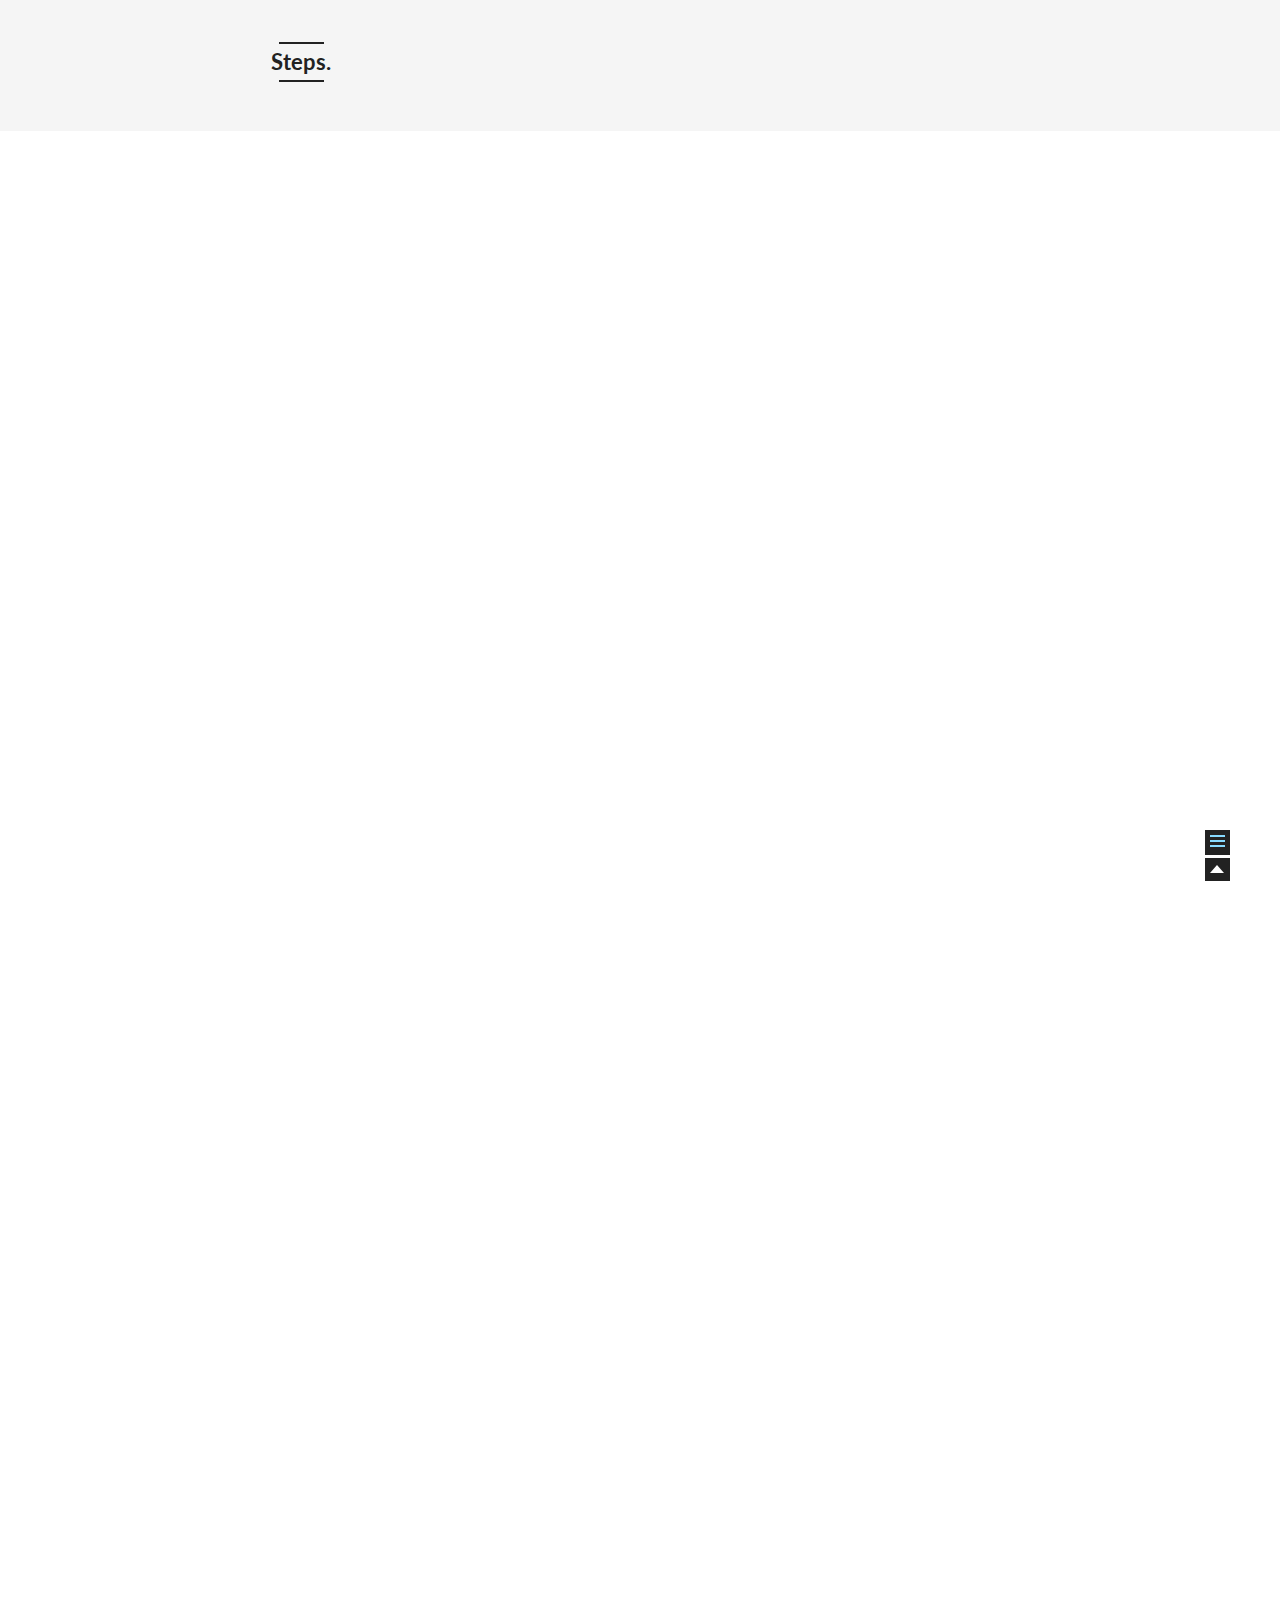
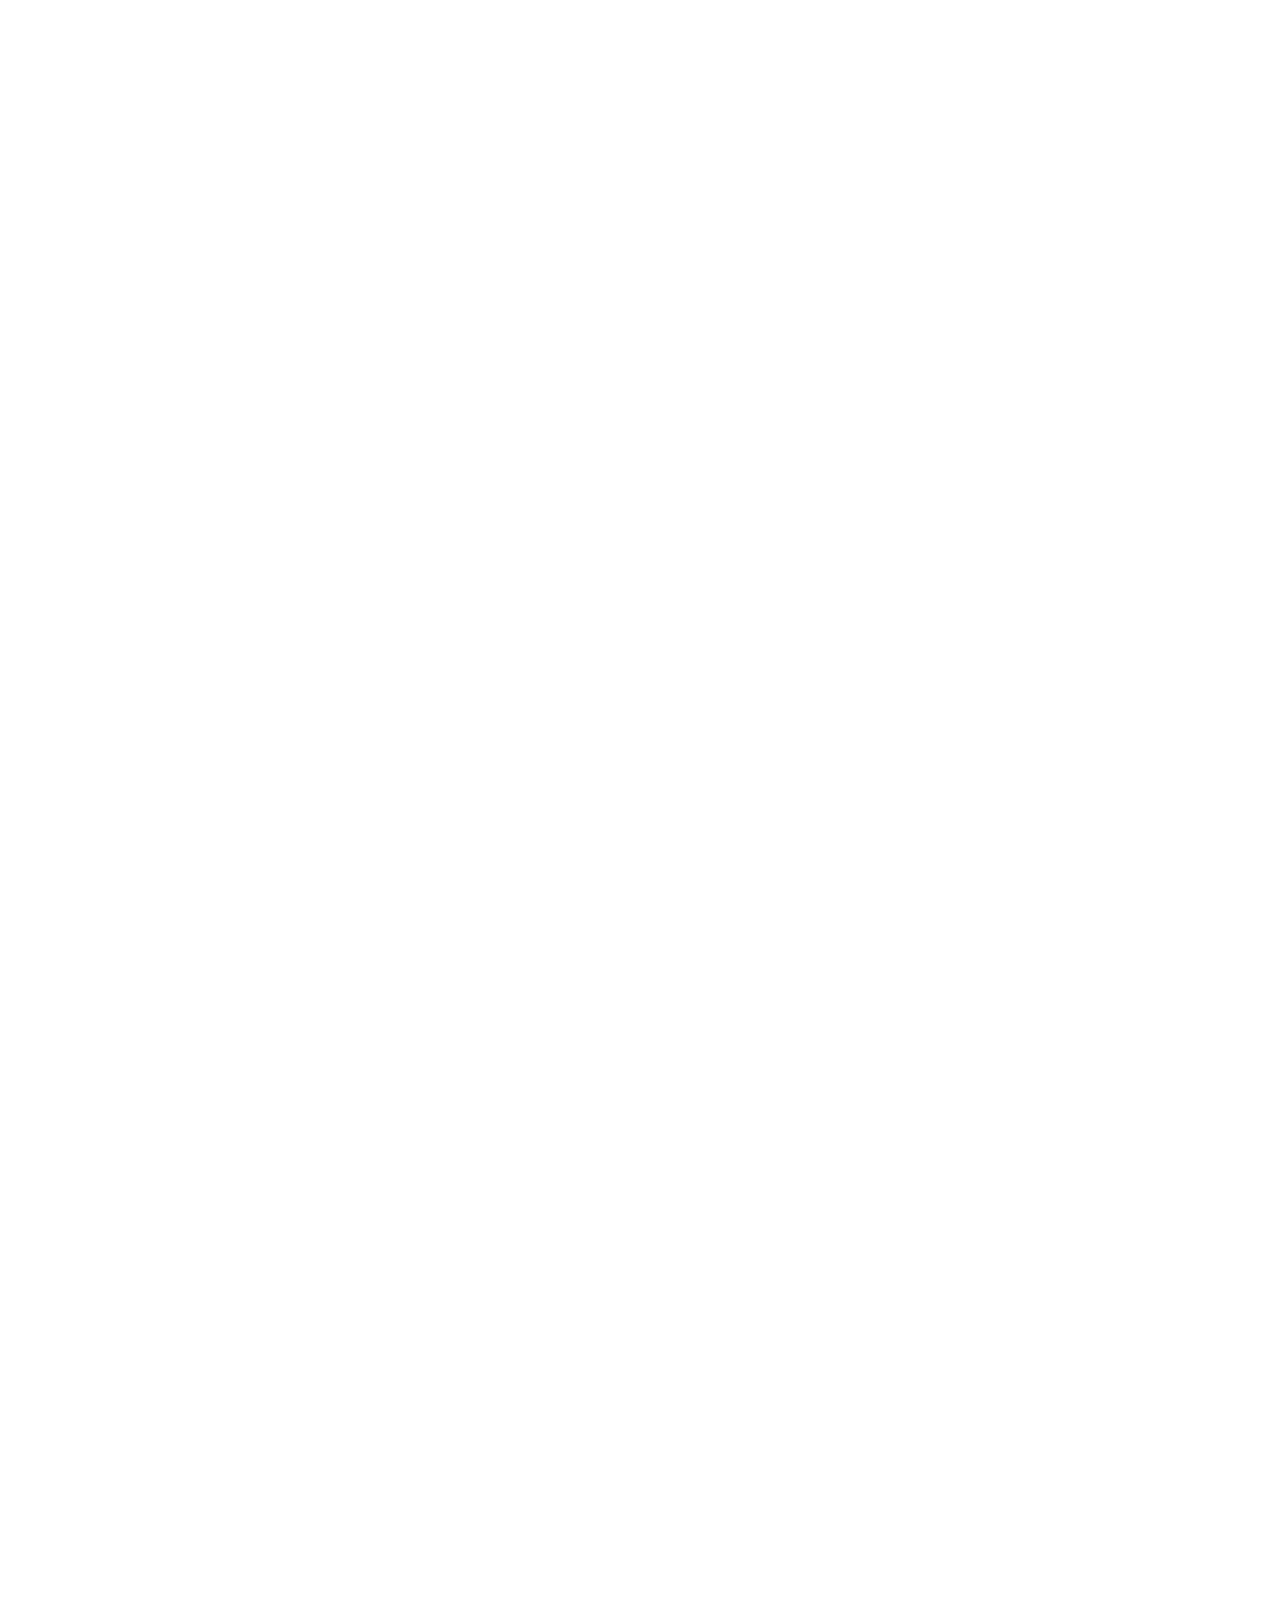
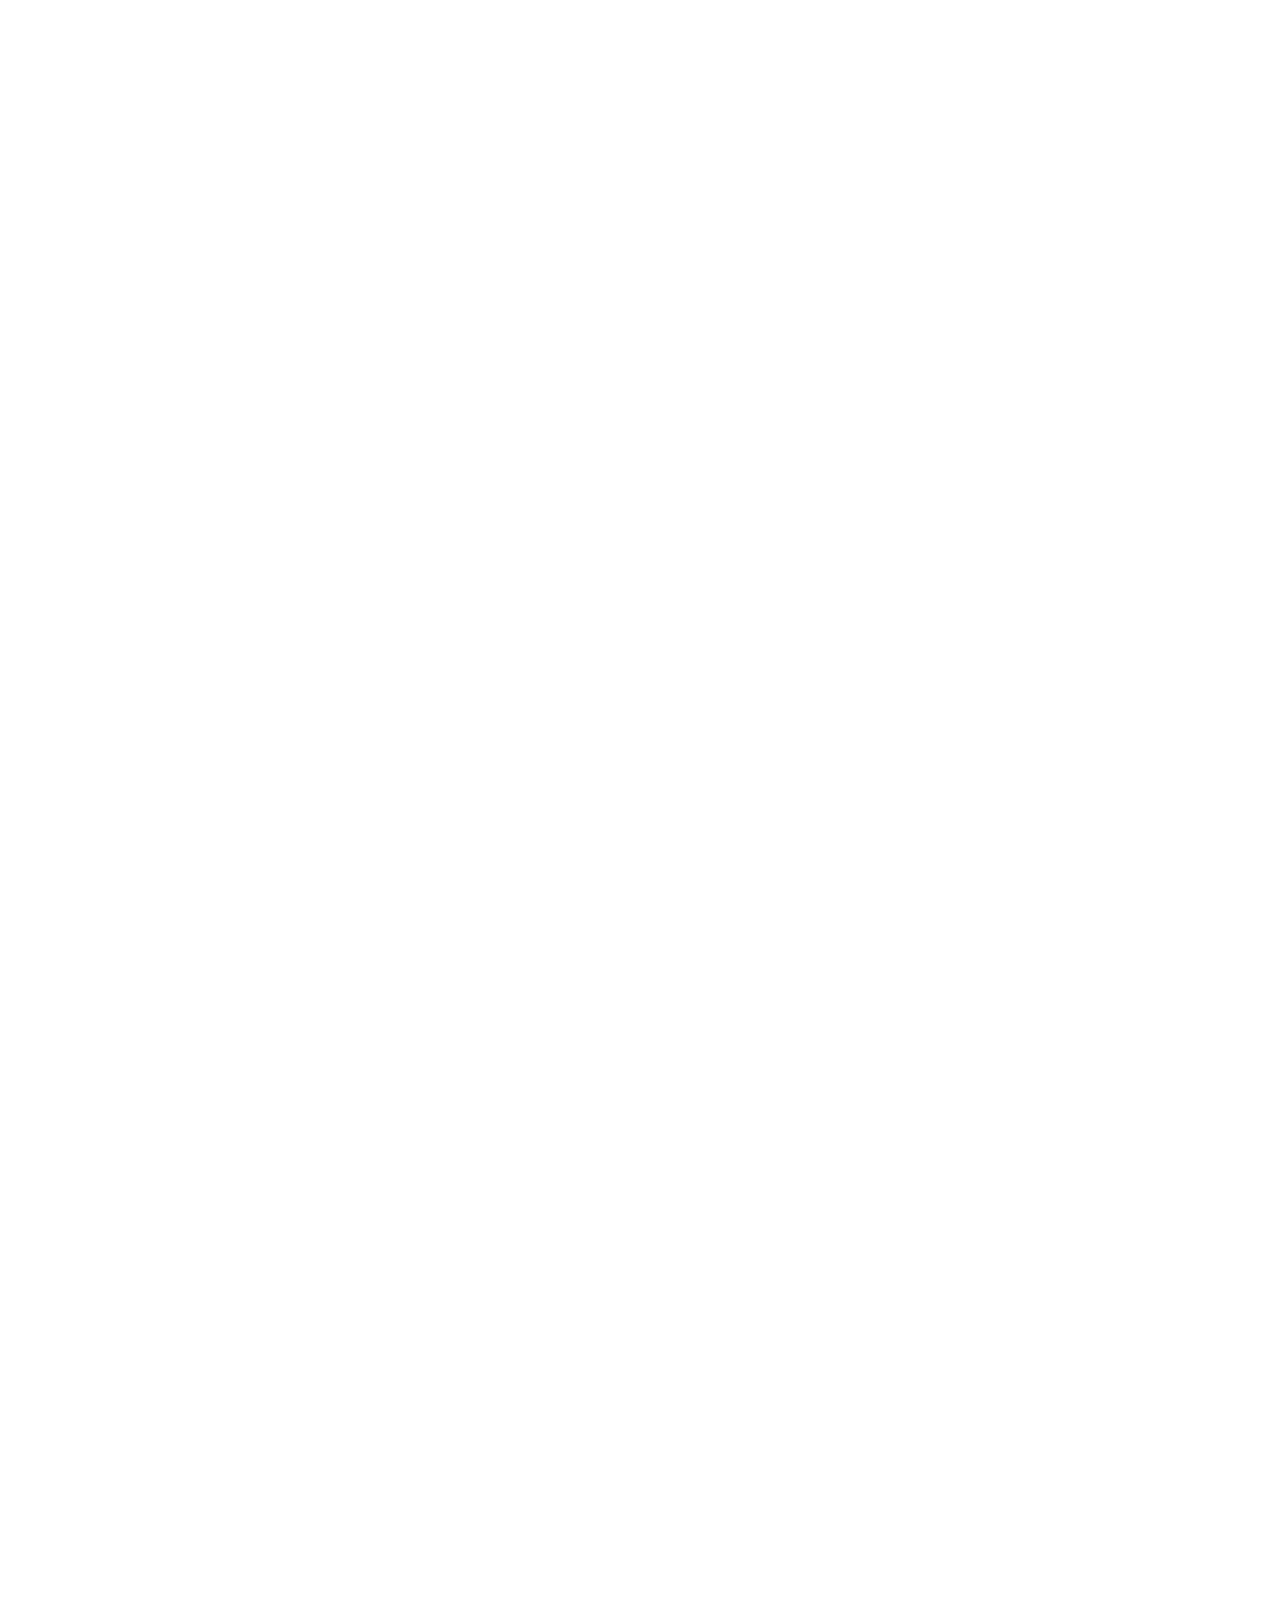
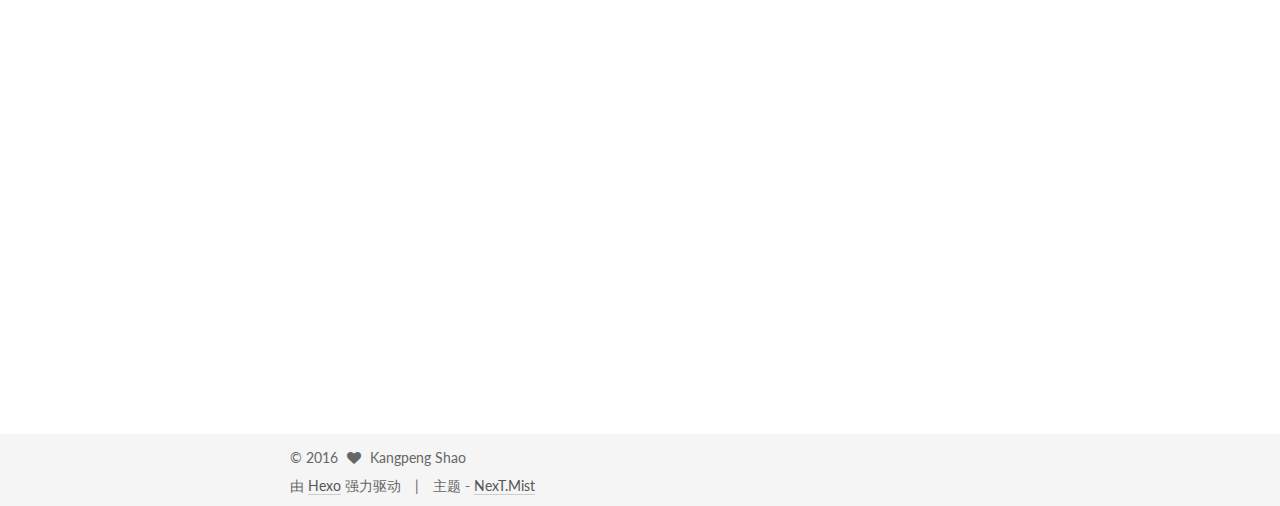
<file: 2016/01/07/Improve-the-insert-performace-in-sqlite/index.html>
<!doctype html>
<html class="theme-next   use-motion ">
<head>
  <meta charset="UTF-8"/>
<meta http-equiv="X-UA-Compatible" content="IE=edge,chrome=1" />
<meta name="viewport" content="width=device-width, initial-scale=1, maximum-scale=1"/>



<meta http-equiv="Cache-Control" content="no-transform" />
<meta http-equiv="Cache-Control" content="no-siteapp" />












  <link href="/vendors/fancybox/source/jquery.fancybox.css?v=2.1.5" rel="stylesheet" type="text/css"/>




  <link href="//fonts.googleapis.com/css?family=Lato:300,400,700,400italic&subset=latin,latin-ext" rel="stylesheet" type="text/css">



<link href="/vendors/font-awesome/css/font-awesome.min.css?v=4.4.0" rel="stylesheet" type="text/css" />

<link href="/css/main.css?v=0.4.5.2" rel="stylesheet" type="text/css" />


  <meta name="keywords" content="SQLite," />








  <link rel="shortcut icon" type="image/x-icon" href="/favicon.ico?v=0.4.5.2" />






<meta name="description" content="最近在做一个尝试，将原来直接使用二进制格式保存的文件解析，再用数据库进行管理。做这个尝试的初衷是因为原来格式的文件大小越来越大，已经到达GB的级别，即使只是想查看其中的某个小内容，都需要整体读取，内存占用大。另外，发生修改，保存时，整体重新保存也不是很经济。因此，采取了轻量级的文件型数据库作为数据库解决方案。但在实行过程中，我发现SQLite的插入效率慢得令人发指。查阅一些资料后，将速度提升到了一">
<meta property="og:type" content="article">
<meta property="og:title" content="提升SQLite插入速度">
<meta property="og:url" content="http://yoursite.com/2016/01/07/Improve-the-insert-performace-in-sqlite/index.html">
<meta property="og:site_name" content="Steps.">
<meta property="og:description" content="最近在做一个尝试，将原来直接使用二进制格式保存的文件解析，再用数据库进行管理。做这个尝试的初衷是因为原来格式的文件大小越来越大，已经到达GB的级别，即使只是想查看其中的某个小内容，都需要整体读取，内存占用大。另外，发生修改，保存时，整体重新保存也不是很经济。因此，采取了轻量级的文件型数据库作为数据库解决方案。但在实行过程中，我发现SQLite的插入效率慢得令人发指。查阅一些资料后，将速度提升到了一">
<meta property="og:image" content="http://yoursite.com/uploads/images/improve-sqlite-insert-performance/1.JPG">
<meta property="og:updated_time" content="2016-01-08T02:05:13.258Z">
<meta name="twitter:card" content="summary">
<meta name="twitter:title" content="提升SQLite插入速度">
<meta name="twitter:description" content="最近在做一个尝试，将原来直接使用二进制格式保存的文件解析，再用数据库进行管理。做这个尝试的初衷是因为原来格式的文件大小越来越大，已经到达GB的级别，即使只是想查看其中的某个小内容，都需要整体读取，内存占用大。另外，发生修改，保存时，整体重新保存也不是很经济。因此，采取了轻量级的文件型数据库作为数据库解决方案。但在实行过程中，我发现SQLite的插入效率慢得令人发指。查阅一些资料后，将速度提升到了一">



<script type="text/javascript" id="hexo.configuration">
  var CONFIG = {
    scheme: 'Mist',
    sidebar: 'post',
    motion: true
  };
</script>

  <title> 提升SQLite插入速度 | Steps. </title>
</head>

<body itemscope itemtype="http://schema.org/WebPage" lang="zh-Hans">

  <!--[if lte IE 8]>
  <div style=' clear: both; height: 59px; padding:0 0 0 15px; position: relative;margin:0 auto;'>
    <a href="http://windows.microsoft.com/en-US/internet-explorer/products/ie/home?ocid=ie6_countdown_bannercode">
      <img src="http://7u2nvr.com1.z0.glb.clouddn.com/picouterie.jpg" border="0" height="42" width="820"
           alt="You are using an outdated browser. For a faster, safer browsing experience, upgrade for free today or use other browser ,like chrome firefox safari."
           style='margin-left:auto;margin-right:auto;display: block;'/>
    </a>
  </div>
<![endif]-->
  






  <div class="container one-column page-post-detail">
    <div class="headband"></div>

    <header id="header" class="header" itemscope itemtype="http://schema.org/WPHeader">
      <div class="header-inner"><div class="site-meta ">
  

  <div class="custom-logo-site-title">
    <a href="/"  class="brand" rel="start">
      <span class="logo-line-before"><i></i></span>
      <span class="site-title">Steps.</span>
      <span class="logo-line-after"><i></i></span>
    </a>
  </div>
  <p class="site-subtitle"></p>
</div>

<div class="site-nav-toggle">
  <button>
    <span class="btn-bar"></span>
    <span class="btn-bar"></span>
    <span class="btn-bar"></span>
  </button>
</div>

<nav class="site-nav">
  

  
    <ul id="menu" class="menu ">
      
        
        <li class="menu-item menu-item-home">
          <a href="/" rel="section">
            
              <i class="menu-item-icon fa fa-home fa-fw"></i> <br />
            
            首页
          </a>
        </li>
      
        
        <li class="menu-item menu-item-archives">
          <a href="/archives" rel="section">
            
              <i class="menu-item-icon fa fa-archive fa-fw"></i> <br />
            
            归档
          </a>
        </li>
      
        
        <li class="menu-item menu-item-tags">
          <a href="/tags" rel="section">
            
              <i class="menu-item-icon fa fa-tags fa-fw"></i> <br />
            
            标签
          </a>
        </li>
      

      
      
    </ul>
  

  
</nav>

 </div>
    </header>

    <main id="main" class="main">
      <div class="main-inner">
        <div id="content" class="content">
          

  <div id="posts" class="posts-expand">
    

  
  

  
  
  

  <article class="post post-type-normal " itemscope itemtype="http://schema.org/Article">

    
      <header class="post-header">

        
        
          <h1 class="post-title" itemprop="name headline">
            
            
              
                提升SQLite插入速度
              
            
          </h1>
        

        <div class="post-meta">
          <span class="post-time">
            发表于
            <time itemprop="dateCreated" datetime="2016-01-07T17:53:31+08:00" content="2016-01-07">
              2016-01-07
            </time>
          </span>

          

          
            
          

          

        </div>
      </header>
    


    <div class="post-body">

      
      

      
        <span itemprop="articleBody"><p>最近在做一个尝试，将原来直接使用二进制格式保存的文件解析，再用数据库进行管理。做这个尝试的初衷是因为原来格式的文件大小越来越大，已经到达GB的级别，即使只是想查看其中的某个小内容，都需要整体读取，内存占用大。另外，发生修改，保存时，整体重新保存也不是很经济。因此，采取了轻量级的文件型数据库作为数据库解决方案。但在实行过程中，我发现SQLite的插入效率慢得令人发指。查阅一些资料后，将速度提升到了一个可以接受的范围，在此将内容纪录下来。</p>
<h2 id="u6D4B_u8BD5_u6837_u4F8B"><a href="#u6D4B_u8BD5_u6837_u4F8B" class="headerlink" title="测试样例"></a>测试样例</h2><p>我的设想是：将原有的二进制文件的内容解析出来，分块，然后每一块的数据作为一个数据条目，那么我就能够根据需求，分块存取了。所以我需要在实验之前，建立如下的表：<br>    <figure class="highlight sql"><table><tr><td class="gutter"><pre><span class="line">1</span><br></pre></td><td class="code"><pre><span class="line"><span class="operator"><span class="keyword">CREATE</span> <span class="keyword">TABLE</span> <span class="keyword">t</span> (<span class="keyword">ID</span> <span class="built_in">INTEGER</span> <span class="keyword">NOT</span> <span class="literal">NULL</span>, <span class="keyword">DATA</span> <span class="built_in">BLOB</span>)</span></span><br></pre></td></tr></table></figure></p>
<p>为了便于测试，我们将问题简化成现有100MB的数据，我们将其分割成100000份1K的小数据块，插入到SQLite数据库中。</p>
<h2 id="u66B4_u529B_u63D2_u5165"><a href="#u66B4_u529B_u63D2_u5165" class="headerlink" title="暴力插入"></a>暴力插入</h2><p>最开始直接的思路就是调用SQLite api中直接执行SQL语句的函数：<br>    <figure class="highlight"><table><tr><td class="gutter"><pre><span class="line">1</span><br><span class="line">2</span><br><span class="line">3</span><br><span class="line">4</span><br><span class="line">5</span><br><span class="line">6</span><br><span class="line">7</span><br></pre></td><td class="code"><pre><span class="line">int sqlite3_exec(</span><br><span class="line">    sqlite3*,                                  /* An open database */</span><br><span class="line">    const char *sql,                           /* SQL to be evaluated */</span><br><span class="line">    int (*callback)(void*,int,char**,char**),  /* Callback function */</span><br><span class="line">    void *,                                    /* 1st argument to callback */</span><br><span class="line">    char **errmsg                              /* Error msg written here */</span><br><span class="line">);</span><br></pre></td></tr></table></figure></p>
<p>程序代码大致是如下的样子：<br>    <figure class="highlight cpp"><table><tr><td class="gutter"><pre><span class="line">1</span><br><span class="line">2</span><br><span class="line">3</span><br><span class="line">4</span><br><span class="line">5</span><br><span class="line">6</span><br><span class="line">7</span><br><span class="line">8</span><br><span class="line">9</span><br><span class="line">10</span><br><span class="line">11</span><br><span class="line">12</span><br><span class="line">13</span><br><span class="line">14</span><br><span class="line">15</span><br></pre></td><td class="code"><pre><span class="line"><span class="keyword">int</span> cnt = <span class="number">100000</span>;</span><br><span class="line"><span class="keyword">for</span> (<span class="keyword">int</span> i = <span class="number">0</span>; i &lt; cnt; i++)</span><br><span class="line">&#123;</span><br><span class="line">    <span class="keyword">char</span> insert_cmd[<span class="number">100</span>];</span><br><span class="line">    <span class="built_in">sprintf</span>(insert_cmd, <span class="string">"INSERT INTO t1 VALUES(%d, zeroblob(1000))"</span>, i + <span class="number">1</span>);</span><br><span class="line">    rc = sqlite3_exec(db, insert_cmd, <span class="number">0</span>, <span class="number">0</span>, &amp;zErrMsg);</span><br><span class="line">    <span class="keyword">if</span> (rc != SQLITE_OK)</span><br><span class="line">    &#123;</span><br><span class="line">        <span class="built_in">std</span>::<span class="built_in">cout</span> &lt;&lt; <span class="string">"SQL error: "</span> + <span class="built_in">std</span>::<span class="built_in">string</span>(zErrMsg) &lt;&lt; <span class="built_in">std</span>::endl;</span><br><span class="line">        sqlite3_free(zErrMsg);</span><br><span class="line">        sqlite3_close(db);</span><br><span class="line">        getchar();</span><br><span class="line">        <span class="keyword">return</span> <span class="number">1</span>;</span><br><span class="line">    &#125;</span><br><span class="line">&#125;</span><br></pre></td></tr></table></figure></p>
<p>直接使用INSERT语句插入1KB的数据，总共100MB的数据需要1804.39s，平均每秒执行55.42次插入。</p>
<h2 id="SQLite_u7684_u4E8B_u52A1"><a href="#SQLite_u7684_u4E8B_u52A1" class="headerlink" title="SQLite的事务"></a>SQLite的事务</h2><p>调用visual studio的性能分析工具，可以发现时间主要消耗在<code>vbdeCommit()</code>这个函数当中(visual studio真乃神器)</p>
<p><img src="/uploads/images/improve-sqlite-insert-performance/1.JPG" alt="函数时间统计"></p>
<p>这里就要引出数据库中的一个概念，<em>事务</em>。事务可以理解为数据库的操作单元。每调用<code>sqlite3_exec()</code>一次，就会隐式地开启一次事务。所以之前的代码，每插入一次数据，事务就会反复被开启和提交，造成很大的IO消耗。</p>
<p>好在事务是可以显式开启和关闭的，我们可以将所有数据插入后，再一起提交，则能够大大提高IO效率，从而加快插入速度。<br>    <figure class="highlight cpp"><table><tr><td class="gutter"><pre><span class="line">1</span><br><span class="line">2</span><br><span class="line">3</span><br><span class="line">4</span><br><span class="line">5</span><br><span class="line">6</span><br><span class="line">7</span><br><span class="line">8</span><br><span class="line">9</span><br><span class="line">10</span><br><span class="line">11</span><br><span class="line">12</span><br><span class="line">13</span><br><span class="line">14</span><br><span class="line">15</span><br><span class="line">16</span><br><span class="line">17</span><br></pre></td><td class="code"><pre><span class="line">sqlite3_exec(db, <span class="string">"BEGIN"</span>, <span class="number">0</span>, <span class="number">0</span>, &amp;zErrMsg);</span><br><span class="line"><span class="keyword">int</span> cnt = <span class="number">100000</span>;</span><br><span class="line"><span class="keyword">for</span> (<span class="keyword">int</span> i = <span class="number">0</span>; i &lt; cnt; i++)</span><br><span class="line">&#123;</span><br><span class="line">    <span class="keyword">char</span> insert_cmd[<span class="number">100</span>];</span><br><span class="line">    <span class="built_in">sprintf</span>(insert_cmd, <span class="string">"INSERT INTO t1 VALUES(%d, zeroblob(1000))"</span>, i + <span class="number">1</span>);</span><br><span class="line">    rc = sqlite3_exec(db, insert_cmd, <span class="number">0</span>, <span class="number">0</span>, &amp;zErrMsg);</span><br><span class="line">    <span class="keyword">if</span> (rc != SQLITE_OK)</span><br><span class="line">    &#123;</span><br><span class="line">        <span class="built_in">std</span>::<span class="built_in">cout</span> &lt;&lt; <span class="string">"SQL error: "</span> + <span class="built_in">std</span>::<span class="built_in">string</span>(zErrMsg) &lt;&lt; <span class="built_in">std</span>::endl;</span><br><span class="line">        sqlite3_free(zErrMsg);</span><br><span class="line">        sqlite3_close(db);</span><br><span class="line">        getchar();</span><br><span class="line">        <span class="keyword">return</span> <span class="number">1</span>;</span><br><span class="line">    &#125;</span><br><span class="line">&#125;</span><br><span class="line">sqlite3_exec(db, <span class="string">"COMMIT"</span>, <span class="number">0</span>, <span class="number">0</span>, &amp;zErrMsg);</span><br></pre></td></tr></table></figure></p>
<p>经过修改之后，只需要2.12s完成操作，平均每秒47169.8次插入。</p>
<h2 id="u4F7F_u7528sqlite3_prepare_v2"><a href="#u4F7F_u7528sqlite3_prepare_v2" class="headerlink" title="使用sqlite3_prepare_v2"></a>使用sqlite3_prepare_v2</h2><p>对于之前的例子，如果我们将数据片段缩小为0.1K，那么100MB的数据则需要分割成1000000份，结果需要7.79s完成操作。因此，执行的插入语句越多，时间消耗越大。</p>
<p>执行一条SQL语句，实际经历了prepared once(准备)，evaluated(求值)，destroyed(销毁)的过程。而<code>sqlite3_prepare_v2</code>就是对SQL语句字符串进行语法分析，并将其编译成目标代码。对于大量数据的插入操作来说，每次都进行准备工作，太浪费时间，其实我们只需要准备一次，就可以重复求值了，这可以节省下语法分析，编译的时间。<br>    <figure class="highlight cpp"><table><tr><td class="gutter"><pre><span class="line">1</span><br><span class="line">2</span><br><span class="line">3</span><br><span class="line">4</span><br><span class="line">5</span><br><span class="line">6</span><br><span class="line">7</span><br><span class="line">8</span><br><span class="line">9</span><br><span class="line">10</span><br><span class="line">11</span><br><span class="line">12</span><br></pre></td><td class="code"><pre><span class="line">sqlite3_exec(db, <span class="string">"BEGIN"</span>, <span class="number">0</span>, <span class="number">0</span>, &amp;zErrMsg);</span><br><span class="line"><span class="keyword">int</span> cnt = <span class="number">1000000</span>;</span><br><span class="line">sqlite3_stmt *stmt;</span><br><span class="line"><span class="keyword">const</span> <span class="keyword">char</span> *sql = <span class="string">"INSERT INTO t1 VALUES(?,zeroblob(100))"</span>;</span><br><span class="line">sqlite3_prepare_v2(db, sql, <span class="built_in">strlen</span>(sql), &amp;stmt, <span class="number">0</span>);</span><br><span class="line"><span class="keyword">for</span> (<span class="keyword">int</span> i = <span class="number">0</span>; i &lt; cnt; i++)</span><br><span class="line">&#123;</span><br><span class="line">    sqlite3_reset(stmt);</span><br><span class="line">    sqlite3_bind_int(stmt, <span class="number">1</span>, i + <span class="number">1</span>);</span><br><span class="line">    sqlite3_step(stmt);</span><br><span class="line">&#125;</span><br><span class="line">sqlite3_exec(db, <span class="string">"COMMIT"</span>, <span class="number">0</span>, <span class="number">0</span>, &amp;zErrMsg);</span><br></pre></td></tr></table></figure></p>
<p>经测试，同样采取0.1K的数据片段，1000000份数据，上述代码完成操作需要的时间是2.332s，平均每秒能够执行428816次插入操作。</p>
<h2 id="u603B_u7ED3"><a href="#u603B_u7ED3" class="headerlink" title="总结"></a>总结</h2><p>对于大数据的重复插入操作，采取事务+sqlite3_prepare_v2的方式能极大的提升插入效率。</p>
<h2 id="u4EE3_u7801"><a href="#u4EE3_u7801" class="headerlink" title="代码"></a>代码</h2><pre><code><figure class="highlight cpp"><table><tr><td class="gutter"><pre><span class="line">1</span><br><span class="line">2</span><br><span class="line">3</span><br><span class="line">4</span><br><span class="line">5</span><br><span class="line">6</span><br><span class="line">7</span><br><span class="line">8</span><br><span class="line">9</span><br><span class="line">10</span><br><span class="line">11</span><br><span class="line">12</span><br><span class="line">13</span><br><span class="line">14</span><br><span class="line">15</span><br><span class="line">16</span><br><span class="line">17</span><br><span class="line">18</span><br><span class="line">19</span><br><span class="line">20</span><br><span class="line">21</span><br><span class="line">22</span><br><span class="line">23</span><br><span class="line">24</span><br><span class="line">25</span><br><span class="line">26</span><br><span class="line">27</span><br><span class="line">28</span><br><span class="line">29</span><br><span class="line">30</span><br><span class="line">31</span><br><span class="line">32</span><br><span class="line">33</span><br><span class="line">34</span><br><span class="line">35</span><br><span class="line">36</span><br><span class="line">37</span><br><span class="line">38</span><br><span class="line">39</span><br><span class="line">40</span><br><span class="line">41</span><br><span class="line">42</span><br><span class="line">43</span><br><span class="line">44</span><br><span class="line">45</span><br><span class="line">46</span><br><span class="line">47</span><br><span class="line">48</span><br><span class="line">49</span><br><span class="line">50</span><br><span class="line">51</span><br><span class="line">52</span><br><span class="line">53</span><br><span class="line">54</span><br><span class="line">55</span><br><span class="line">56</span><br><span class="line">57</span><br><span class="line">58</span><br><span class="line">59</span><br><span class="line">60</span><br><span class="line">61</span><br><span class="line">62</span><br></pre></td><td class="code"><pre><span class="line"><span class="function"><span class="keyword">int</span> <span class="title">main</span><span class="params">()</span></span><br><span class="line"></span>&#123;</span><br><span class="line">    sqlite3 *db;</span><br><span class="line">    <span class="keyword">int</span> rc;</span><br><span class="line">    <span class="keyword">char</span> *zErrMsg = <span class="number">0</span>;</span><br><span class="line">    </span><br><span class="line">    rc = sqlite3_open(<span class="string">"test.db"</span>, &amp;db);</span><br><span class="line">    <span class="keyword">if</span> (rc)</span><br><span class="line">    &#123;</span><br><span class="line">        <span class="built_in">std</span>::<span class="built_in">cout</span> &lt;&lt; <span class="string">"Can't open database: "</span> &lt;&lt; <span class="built_in">std</span>::<span class="built_in">string</span>(sqlite3_errmsg(db)) &lt;&lt; <span class="built_in">std</span>::endl;</span><br><span class="line">        sqlite3_close(db);</span><br><span class="line">        getchar();</span><br><span class="line">        <span class="keyword">return</span> <span class="number">1</span>;</span><br><span class="line">    &#125;</span><br><span class="line">    </span><br><span class="line">    <span class="built_in">std</span>::<span class="built_in">string</span> cmd = <span class="string">"CREATE TABLE t1 (ID INTEGER NOT NULL, DATA BLOB)"</span>;</span><br><span class="line">    rc = sqlite3_exec(db, cmd.c_str(), <span class="number">0</span>, <span class="number">0</span>, &amp;zErrMsg);</span><br><span class="line">    <span class="keyword">if</span> (rc != SQLITE_OK)</span><br><span class="line">    &#123;</span><br><span class="line">        <span class="built_in">std</span>::<span class="built_in">cout</span> &lt;&lt; <span class="string">"SQL error: "</span> + <span class="built_in">std</span>::<span class="built_in">string</span>(zErrMsg) &lt;&lt; <span class="built_in">std</span>::endl;</span><br><span class="line">        sqlite3_free(zErrMsg);</span><br><span class="line">        sqlite3_close(db);</span><br><span class="line">        getchar();</span><br><span class="line">        <span class="keyword">return</span> <span class="number">1</span>;</span><br><span class="line">    &#125;</span><br><span class="line">    </span><br><span class="line">    <span class="keyword">clock_t</span> t1 = clock();</span><br><span class="line">    sqlite3_exec(db, <span class="string">"BEGIN"</span>, <span class="number">0</span>, <span class="number">0</span>, &amp;zErrMsg);</span><br><span class="line">    <span class="keyword">int</span> cnt = <span class="number">1000000</span>;</span><br><span class="line">    <span class="comment">/*for (int i = 0; i &lt; cnt; i++)</span><br><span class="line">    &#123;</span><br><span class="line">        char insert_cmd[100];</span><br><span class="line">        sprintf(insert_cmd, "INSERT INTO t1 VALUES(%d, zeroblob(100))", i + 1);</span><br><span class="line">        rc = sqlite3_exec(db, insert_cmd, 0, 0, &amp;zErrMsg);</span><br><span class="line">        if (rc != SQLITE_OK)</span><br><span class="line">        &#123;</span><br><span class="line">            std::cout &lt;&lt; "SQL error: " + std::string(zErrMsg) &lt;&lt; std::endl;</span><br><span class="line">            sqlite3_free(zErrMsg);</span><br><span class="line">            sqlite3_close(db);</span><br><span class="line">            getchar();</span><br><span class="line">            return 1;</span><br><span class="line">        &#125;</span><br><span class="line">    &#125;*/</span></span><br><span class="line">    sqlite3_stmt *stmt;</span><br><span class="line">    <span class="keyword">const</span> <span class="keyword">char</span> *sql = <span class="string">"INSERT INTO t1 VALUES(?,zeroblob(100))"</span>;</span><br><span class="line">    sqlite3_prepare_v2(db, sql, <span class="built_in">strlen</span>(sql), &amp;stmt, <span class="number">0</span>);</span><br><span class="line">    <span class="keyword">for</span> (<span class="keyword">int</span> i = <span class="number">0</span>; i &lt; cnt; i++)</span><br><span class="line">    &#123;</span><br><span class="line">        sqlite3_reset(stmt);</span><br><span class="line">        sqlite3_bind_int(stmt, <span class="number">1</span>, i + <span class="number">1</span>);</span><br><span class="line">        sqlite3_step(stmt);</span><br><span class="line">    &#125;</span><br><span class="line">    rc = sqlite3_exec(db, <span class="string">"COMMIT"</span>, <span class="number">0</span>, <span class="number">0</span>, &amp;zErrMsg);</span><br><span class="line">    <span class="keyword">clock_t</span> t2 = clock();</span><br><span class="line">    sqlite3_close(db);</span><br><span class="line">    </span><br><span class="line">    <span class="keyword">double</span> time = <span class="keyword">double</span>(t2 - t1) / CLOCKS_PER_SEC;</span><br><span class="line">    <span class="built_in">std</span>::<span class="built_in">cout</span> &lt;&lt; <span class="string">"cost time: "</span> &lt;&lt; time &lt;&lt; <span class="string">"s."</span> &lt;&lt; <span class="built_in">std</span>::endl;</span><br><span class="line">    <span class="built_in">std</span>::<span class="built_in">cout</span> &lt;&lt; <span class="string">"insert speed: "</span> &lt;&lt; cnt / time &lt;&lt; <span class="string">"cmd/s."</span> &lt;&lt; <span class="built_in">std</span>::endl;</span><br><span class="line">    getchar();</span><br><span class="line">    <span class="keyword">return</span> <span class="number">0</span>;</span><br><span class="line">&#125;</span><br></pre></td></tr></table></figure>
</code></pre></span>
      
    </div>

    <footer class="post-footer">
      
        <div class="post-tags">
          
            <a href="/tags/SQLite/" rel="tag">#SQLite</a>
          
        </div>
      

      
        <div class="post-nav">
          <div class="post-nav-next post-nav-item">
            
              <a href="/2016/01/06/hello-world/" rel="next" title="Hello World">
                <i class="fa fa-chevron-left"></i> Hello World
              </a>
            
          </div>

          <div class="post-nav-prev post-nav-item">
            
          </div>
        </div>
      

      
      
    </footer>
  </article>



    <div class="post-spread">
      
    </div>
  </div>


        </div>

        


        
  <div class="comments" id="comments">
    
  </div>


      </div>

      
        
  
  <div class="sidebar-toggle">
    <div class="sidebar-toggle-line-wrap">
      <span class="sidebar-toggle-line sidebar-toggle-line-first"></span>
      <span class="sidebar-toggle-line sidebar-toggle-line-middle"></span>
      <span class="sidebar-toggle-line sidebar-toggle-line-last"></span>
    </div>
  </div>

  <aside id="sidebar" class="sidebar">
    <div class="sidebar-inner">

      

      
        <ul class="sidebar-nav motion-element">
          <li class="sidebar-nav-toc sidebar-nav-active" data-target="post-toc-wrap" >
            文章目录
          </li>
          <li class="sidebar-nav-overview" data-target="site-overview">
            站点概览
          </li>
        </ul>
      

      <section class="site-overview sidebar-panel ">
        <div class="site-author motion-element" itemprop="author" itemscope itemtype="http://schema.org/Person">
          <img class="site-author-image" src="/uploads/images/avatar.jpeg" alt="Kangpeng Shao" itemprop="image"/>
          <p class="site-author-name" itemprop="name">Kangpeng Shao</p>
        </div>
        <p class="site-description motion-element" itemprop="description"></p>
        <nav class="site-state motion-element">
          <div class="site-state-item site-state-posts">
            <a href="/archives">
              <span class="site-state-item-count">2</span>
              <span class="site-state-item-name">日志</span>
            </a>
          </div>

          <div class="site-state-item site-state-categories">
            
              <span class="site-state-item-count">0</span>
              <span class="site-state-item-name">分类</span>
              
          </div>

          <div class="site-state-item site-state-tags">
            <a href="/tags">
              <span class="site-state-item-count">1</span>
              <span class="site-state-item-name">标签</span>
              </a>
          </div>

        </nav>

        

        <div class="links-of-author motion-element">
          
        </div>

        
        

        <div class="links-of-author motion-element">
          
        </div>

      </section>

      
        <section class="post-toc-wrap motion-element sidebar-panel sidebar-panel-active">
          <div class="post-toc-indicator-top post-toc-indicator">
            <i class="fa fa-angle-double-up"></i>
          </div>
          <div class="post-toc">
            
              
            
            
              <div class="post-toc-content"><ol class="nav"><li class="nav-item nav-level-2"><a class="nav-link" href="#u6D4B_u8BD5_u6837_u4F8B"><span class="nav-number">1.</span> <span class="nav-text">测试样例</span></a></li><li class="nav-item nav-level-2"><a class="nav-link" href="#u66B4_u529B_u63D2_u5165"><span class="nav-number">2.</span> <span class="nav-text">暴力插入</span></a></li><li class="nav-item nav-level-2"><a class="nav-link" href="#SQLite_u7684_u4E8B_u52A1"><span class="nav-number">3.</span> <span class="nav-text">SQLite的事务</span></a></li><li class="nav-item nav-level-2"><a class="nav-link" href="#u4F7F_u7528sqlite3_prepare_v2"><span class="nav-number">4.</span> <span class="nav-text">使用sqlite3_prepare_v2</span></a></li><li class="nav-item nav-level-2"><a class="nav-link" href="#u603B_u7ED3"><span class="nav-number">5.</span> <span class="nav-text">总结</span></a></li><li class="nav-item nav-level-2"><a class="nav-link" href="#u4EE3_u7801"><span class="nav-number">6.</span> <span class="nav-text">代码</span></a></li></ol></div>
            
          </div>
          <div class="post-toc-indicator-bottom post-toc-indicator">
            <i class="fa fa-angle-double-down"></i>
          </div>
        </section>
      

    </div>
  </aside>


      
    </main>

    <footer id="footer" class="footer">
      <div class="footer-inner">
        <div class="copyright" >
  
  &copy; 
  <span itemprop="copyrightYear">2016</span>
  <span class="with-love">
    <i class="icon-next-heart fa fa-heart"></i>
  </span>
  <span class="author" itemprop="copyrightHolder">Kangpeng Shao</span>
</div>

<div class="powered-by">
  由 <a class="theme-link" href="http://hexo.io">Hexo</a> 强力驱动
</div>

<div class="theme-info">
  主题 -
  <a class="theme-link" href="https://github.com/iissnan/hexo-theme-next">
    NexT.Mist
  </a>
</div>



      </div>
    </footer>

    <div class="back-to-top"></div>
  </div>

  <script type="text/javascript" src="/vendors/jquery/index.js?v=2.1.3"></script>

  
  

  
    
    

  


  

  
  <script type="text/javascript" src="/vendors/fancybox/source/jquery.fancybox.pack.js"></script>
  <script type="text/javascript" src="/js/fancy-box.js?v=0.4.5.2"></script>


  <script type="text/javascript" src="/js/helpers.js?v=0.4.5.2"></script>
  <script type="text/javascript" src="/vendors/velocity/velocity.min.js"></script>
<script type="text/javascript" src="/vendors/velocity/velocity.ui.min.js"></script>

<script type="text/javascript" src="/js/motion.js?v=0.4.5.2" id="motion.global"></script>


  <script type="text/javascript" src="/vendors/fastclick/lib/fastclick.min.js?v=1.0.6"></script>
  <script type="text/javascript" src="/vendors/jquery_lazyload/jquery.lazyload.js?v=1.9.7"></script>

  
  
<script type="text/javascript" src="/js/bootstrap.scrollspy.js?v=0.4.5.2" id="bootstrap.scrollspy.custom"></script>


<script type="text/javascript" id="sidebar.toc.highlight">
  $(document).ready(function () {
    var tocSelector = '.post-toc';
    var $tocSelector = $(tocSelector);
    var activeCurrentSelector = '.active-current';

    $tocSelector
      .on('activate.bs.scrollspy', function () {
        var $currentActiveElement = $(tocSelector + ' .active').last();

        removeCurrentActiveClass();
        $currentActiveElement.addClass('active-current');

        $tocSelector[0].scrollTop = $currentActiveElement.position().top;
      })
      .on('clear.bs.scrollspy', function () {
        removeCurrentActiveClass();
      });

    function removeCurrentActiveClass () {
      $(tocSelector + ' ' + activeCurrentSelector)
        .removeClass(activeCurrentSelector.substring(1));
    }

    function processTOC () {
      getTOCMaxHeight();
      toggleTOCOverflowIndicators();
    }

    function getTOCMaxHeight () {
      var height = $('.sidebar').height() -
                   $tocSelector.position().top -
                   $('.post-toc-indicator-bottom').height();

      $tocSelector.css('height', height);

      return height;
    }

    function toggleTOCOverflowIndicators () {
      tocOverflowIndicator(
        '.post-toc-indicator-top',
        $tocSelector.scrollTop() > 0 ? 'show' : 'hide'
      );

      tocOverflowIndicator(
        '.post-toc-indicator-bottom',
        $tocSelector.scrollTop() >= $tocSelector.find('ol').height() - $tocSelector.height() ? 'hide' : 'show'
      )
    }

    $(document).on('sidebar.motion.complete', function () {
      processTOC();
    });

    $('body').scrollspy({ target: tocSelector });
    $(window).on('resize', function () {
      if ( $('.sidebar').hasClass('sidebar-active') ) {
        processTOC();
      }
    });

    onScroll($tocSelector);

    function onScroll (element) {
      element.on('mousewheel DOMMouseScroll', function (event) {
          var oe = event.originalEvent;
          var delta = oe.wheelDelta || -oe.detail;

          this.scrollTop += ( delta < 0 ? 1 : -1 ) * 30;
          event.preventDefault();

          toggleTOCOverflowIndicators();
      });
    }

    function tocOverflowIndicator (indicator, action) {
      var $indicator = $(indicator);
      var opacity = action === 'show' ? 1 : 0;
      $indicator.velocity ?
        $indicator.velocity('stop').velocity({
          opacity: opacity
        }, { duration: 100 }) :
        $indicator.stop().animate({
          opacity: opacity
        }, 100);
    }

  });
</script>

<script type="text/javascript" id="sidebar.nav">
  $(document).ready(function () {
    var html = $('html');
    var TAB_ANIMATE_DURATION = 200;
    var hasVelocity = $.isFunction(html.velocity);

    $('.sidebar-nav li').on('click', function () {
      var item = $(this);
      var activeTabClassName = 'sidebar-nav-active';
      var activePanelClassName = 'sidebar-panel-active';
      if (item.hasClass(activeTabClassName)) {
        return;
      }

      var currentTarget = $('.' + activePanelClassName);
      var target = $('.' + item.data('target'));

      hasVelocity ?
        currentTarget.velocity('transition.slideUpOut', TAB_ANIMATE_DURATION, function () {
          target
            .velocity('stop')
            .velocity('transition.slideDownIn', TAB_ANIMATE_DURATION)
            .addClass(activePanelClassName);
        }) :
        currentTarget.animate({ opacity: 0 }, TAB_ANIMATE_DURATION, function () {
          currentTarget.hide();
          target
            .stop()
            .css({'opacity': 0, 'display': 'block'})
            .animate({ opacity: 1 }, TAB_ANIMATE_DURATION, function () {
              currentTarget.removeClass(activePanelClassName);
              target.addClass(activePanelClassName);
            });
        });

      item.siblings().removeClass(activeTabClassName);
      item.addClass(activeTabClassName);
    });

    $('.post-toc a').on('click', function (e) {
      e.preventDefault();
      var targetSelector = escapeSelector(this.getAttribute('href'));
      var offset = $(targetSelector).offset().top;
      hasVelocity ?
        html.velocity('stop').velocity('scroll', {
          offset: offset  + 'px',
          mobileHA: false
        }) :
        $('html, body').stop().animate({
          scrollTop: offset
        }, 500);
    });

    // Expand sidebar on post detail page by default, when post has a toc.
    motionMiddleWares.sidebar = function () {
      var $tocContent = $('.post-toc-content');
      if (CONFIG.sidebar === 'post') {
        if ($tocContent.length > 0 && $tocContent.html().trim().length > 0) {
          displaySidebar();
        }
      }
    };
  });
</script>



  <script type="text/javascript" src="/js/bootstrap.js"></script>

  
  

  
  

</body>
</html>
</file>
<file: css/main.css>
/* normalize.css v3.0.2 | MIT License | git.io/normalize */
html {
  font-family: sans-serif; /* 1 */
  -ms-text-size-adjust: 100%; /* 2 */
  -webkit-text-size-adjust: 100%; /* 2 */
}
body {
  margin: 0;
}
article,
aside,
details,
figcaption,
figure,
footer,
header,
hgroup,
main,
menu,
nav,
section,
summary {
  display: block;
}
audio,
canvas,
progress,
video {
  display: inline-block; /* 1 */
  vertical-align: baseline; /* 2 */
}
audio:not([controls]) {
  display: none;
  height: 0;
}
[hidden],
template {
  display: none;
}
a {
  background-color: transparent;
}
a:active,
a:hover {
  outline: 0;
}
abbr[title] {
  border-bottom: 1px dotted;
}
b,
strong {
  font-weight: bold;
}
dfn {
  font-style: italic;
}
h1 {
  font-size: 2em;
  margin: 0.67em 0;
}
mark {
  background: #ff0;
  color: #000;
}
small {
  font-size: 80%;
}
sub,
sup {
  font-size: 75%;
  line-height: 0;
  position: relative;
  vertical-align: baseline;
}
sup {
  top: -0.5em;
}
sub {
  bottom: -0.25em;
}
img {
  border: 0;
}
svg:not(:root) {
  overflow: hidden;
}
figure {
  margin: 1em 40px;
}
hr {
  -moz-box-sizing: content-box;
  box-sizing: content-box;
  height: 0;
}
pre {
  overflow: auto;
}
code,
kbd,
pre,
samp {
  font-family: monospace, monospace;
  font-size: 1em;
}
button,
input,
optgroup,
select,
textarea {
  color: inherit; /* 1 */
  font: inherit; /* 2 */
  margin: 0; /* 3 */
}
button {
  overflow: visible;
}
button,
select {
  text-transform: none;
}
button,
html input[type="button"],
input[type="reset"],
input[type="submit"] {
  -webkit-appearance: button; /* 2 */
  cursor: pointer; /* 3 */
}
button[disabled],
html input[disabled] {
  cursor: default;
}
button::-moz-focus-inner,
input::-moz-focus-inner {
  border: 0;
  padding: 0;
}
input {
  line-height: normal;
}
input[type="checkbox"],
input[type="radio"] {
  box-sizing: border-box; /* 1 */
  padding: 0; /* 2 */
}
input[type="number"]::-webkit-inner-spin-button,
input[type="number"]::-webkit-outer-spin-button {
  height: auto;
}
input[type="search"] {
  -webkit-appearance: textfield; /* 1 */
  -moz-box-sizing: content-box;
  -webkit-box-sizing: content-box; /* 2 */
  box-sizing: content-box;
}
input[type="search"]::-webkit-search-cancel-button,
input[type="search"]::-webkit-search-decoration {
  -webkit-appearance: none;
}
fieldset {
  border: 1px solid #c0c0c0;
  margin: 0 2px;
  padding: 0.35em 0.625em 0.75em;
}
legend {
  border: 0; /* 1 */
  padding: 0; /* 2 */
}
textarea {
  overflow: auto;
}
optgroup {
  font-weight: bold;
}
table {
  border-collapse: collapse;
  border-spacing: 0;
}
td,
th {
  padding: 0;
}
::selection {
  background: #262a30;
  color: #fff;
}
body {
  position: relative;
  font-family: Lato, "PingFang SC", "Microsoft YaHei", sans-serif;
  font-size: 14px;
  line-height: 2;
  color: #555;
  background: #fff;
}
@media (max-width: 767px) {
  body {
    padding-right: 0 !important;
  }
}
@media (min-width: 768px) and (max-width: 991px) {
  body {
    padding-right: 0 !important;
  }
}
@media (min-width: 1600px) {
  body {
    font-size: 16px;
  }
}
h1,
h2,
h3,
h4,
h5,
h6 {
  margin: 0;
  padding: 0;
  font-weight: bold;
  line-height: 1;
  font-family: Lato, "PingFang SC", "Microsoft YaHei", sans-serif;
}
h1 {
  font-size: 24px;
}
@media (max-width: 767px) {
  h1 {
    font-size: 20px;
  }
}
h2 {
  font-size: 22px;
}
@media (max-width: 767px) {
  h2 {
    font-size: 18px;
  }
}
h3 {
  font-size: 20px;
}
@media (max-width: 767px) {
  h3 {
    font-size: 16px;
  }
}
h4 {
  font-size: 18px;
}
@media (max-width: 767px) {
  h4 {
    font-size: 14px;
  }
}
h5 {
  font-size: 16px;
}
@media (max-width: 767px) {
  h5 {
    font-size: 12px;
  }
}
h6 {
  font-size: 14px;
}
@media (max-width: 767px) {
  h6 {
    font-size: 10px;
  }
}
p {
  margin: 0 0 25px 0;
}
a {
  color: #555;
  text-decoration: none;
  border-bottom: 1px solid #999;
}
a:hover {
  color: #222;
  border-bottom-color: #222;
}
ul {
  list-style: none;
}
blockquote {
  margin: 0;
  padding: 0;
}
img {
  display: block;
  margin: auto 0;
  max-width: 100%;
  height: auto;
}
h2,
h3,
h4,
h5,
h6 {
  margin: 20px 0 15px;
}
ul {
  list-style: square;
}
a {
  word-wrap: break-word;
}
hr {
  margin: 40px 0;
  height: 3px;
  border: none;
  background-color: #ddd;
  background-image: repeating-linear-gradient(-45deg, #fff, #fff 4px, transparent 4px, transparent 8px);
}
blockquote {
  padding: 0 15px;
  color: #666;
  border-left: 4px solid #ddd;
}
blockquote cite::before {
  content: "-";
  padding: 0 5px;
}
dt {
  font-weight: 700;
}
dd {
  margin: 0;
  padding: 0;
}
.pullquote {
  width: 45%;
}
.pullquote.left {
  float: left;
  margin-left: 5px;
  margin-right: 10px;
}
.pullquote.right {
  float: right;
  margin-left: 10px;
  margin-right: 5px;
}
.highlight table,
.gist table {
  width: auto;
}
.highlight table td,
.gist table td {
  border: none;
}
.highlight a,
.gist a {
  color: #222 !important;
  text-decoration: none !important;
}
.video-container {
  position: relative;
  padding-top: 60%;
  height: 0;
  overflow: hidden;
}
.video-container iframe,
.video-container object,
.video-container embed {
  position: absolute;
  top: 0;
  left: 0;
  width: 100%;
  height: 100%;
}
table {
  margin: 20px 0;
  width: 100%;
  border-collapse: collapse;
  border-spacing: 0;
  border: 1px solid #ddd;
  font-size: 14px;
}
table>tbody>tr:nth-of-type(odd) {
  background-color: #f9f9f9;
}
table>tbody>tr:hover {
  background-color: #f5f5f5;
}
caption,
th,
td {
  padding: 8px;
  text-align: left;
  vertical-align: middle;
  font-weight: normal;
}
th,
td {
  border-bottom: 3px solid #ddd;
  border-right: 1px solid #eee;
}
th {
  padding-bottom: 10px;
  font-weight: 700;
}
td {
  border-bottom-width: 1px;
}
.text-left {
  text-align: left;
}
.text-center {
  text-align: center;
}
.text-right {
  text-align: right;
}
.text-justify {
  text-align: justify;
}
.text-nowrap {
  white-space: nowrap;
}
.text-lowercase {
  text-transform: lowercase;
}
.text-uppercase {
  text-transform: uppercase;
}
.text-capitalize {
  text-transform: capitalize;
}
.center-block {
  display: block;
  margin-left: auto;
  margin-right: auto;
}
.clearfix:before,
.clearfix:after {
  content: " ";
  display: table;
}
.clearfix:after {
  clear: both;
}
.full-image.full-image.full-image {
  border: none;
  max-width: 100%;
  width: auto;
  margin: 0;
}
@media (min-width: 992px) {
  .full-image.full-image.full-image {
    max-width: none;
    width: 126%;
    margin: 0 -13%;
  }
}
.use-motion .motion-element {
  opacity: 0;
}
pre,
.highlight {
  background: #1d1f21;
  margin: 20px 0;
  padding: 15px;
  overflow: auto;
  font-size: 13px;
  color: #c5c8c6;
  line-height: 1.6;
}
.highlight .gutter pre,
.gist .gist-file .gist-data .line-numbers {
  color: #666;
}
pre,
code {
  font-family: "Input Mono", "PT Mono", Consolas, Monaco, Menlo, monospace;
}
code {
  word-break: break-all;
  background: #eee;
  text-shadow: 0 1px #fff;
  padding: 0 0.3em;
}
pre code {
  background: none;
  text-shadow: none;
  padding: 0;
}
.highlight pre {
  border: none;
  margin: 0;
  padding: 1px;
}
.highlight table {
  margin: 0;
  width: auto;
  border: none;
}
.highlight td {
  border: none;
  padding: 0;
}
.highlight figcaption {
  font-size: 0.85em;
  color: #969896;
  line-height: 1em;
  margin-bottom: 1em;
}
.highlight figcaption:before,
.highlight figcaption:after {
  content: " ";
  display: table;
}
.highlight figcaption:after {
  clear: both;
}
.highlight figcaption a {
  float: right;
}
.highlight .gutter pre {
  text-align: right;
  padding-right: 20px;
}
.highlight .line {
  height: 20px;
}
.gist {
  margin: 20px 0;
  border-style: solid;
  border-color: #ccc;
  border-width: 1px 0;
  background: #1d1f21;
  padding: 15px 40px 15px 15px;
}
.gist .gist-file {
  border: none;
  font-family: "Input Mono", "PT Mono", Consolas, Monaco, Menlo, monospace;
  margin: 0;
}
.gist .gist-file .gist-data {
  background: none;
  border: none;
}
.gist .gist-file .gist-data .line-numbers {
  background: none;
  border: none;
  padding: 0 20px 0 0;
}
.gist .gist-file .gist-data .line-data {
  padding: 0 !important;
}
.gist .gist-file .highlight {
  margin: 0;
  padding: 0;
  border: none;
}
.gist .gist-file .gist-meta {
  background: #1d1f21;
  color: #969896;
  font: 13px Lato, "PingFang SC", "Microsoft YaHei", sans-serif;
  text-shadow: 0 0;
  padding: 0;
  margin-top: 1em;
  margin-left: 40px;
}
.gist .gist-file .gist-meta a {
  color: color-link;
  font-weight: normal;
}
.gist .gist-file .gist-meta a:hover {
  text-decoration: underline;
}
pre .comment {
  color: #969896;
}
pre .variable,
pre .attribute,
pre .tag,
pre .regexp,
pre .ruby .constant,
pre .xml .tag .title,
pre .xml .pi,
pre .xml .doctype,
pre .html .doctype,
pre .css .id,
pre .css .class,
pre .css .pseudo {
  color: #c66;
}
pre .number,
pre .preprocessor,
pre .built_in,
pre .literal,
pre .params,
pre .constant {
  color: #de935f;
}
pre .ruby .class .title,
pre .css .rules .attribute {
  color: #b5bd68;
}
pre .string,
pre .value,
pre .inheritance,
pre .header,
pre .ruby .symbol,
pre .xml .cdata {
  color: #b5bd68;
}
pre .title,
pre .css .hexcolor {
  color: #8abeb7;
}
pre .function,
pre .python .decorator,
pre .python .title,
pre .ruby .function .title,
pre .ruby .title .keyword,
pre .perl .sub,
pre .javascript .title,
pre .coffeescript .title {
  color: #81a2be;
}
pre .keyword,
pre .javascript .function {
  color: #b294bb;
}
html,
body {
  height: 100%;
}
.container {
  position: relative;
  min-height: 100%;
}
.header-inner {
  margin: 0 auto;
  padding: 100px 0 70px;
  width: 1200px;
}
.one-column .header-inner {
  width: 700px;
}
@media (min-width: 1600px) {
  .one-column .header-inner {
    width: 900px;
  }
}
.main {
  padding-bottom: 150px;
}
.main-inner {
  margin: 0 auto;
  width: 1200px;
}
.one-column .main-inner {
  width: 700px;
}
@media (min-width: 1600px) {
  .one-column .main-inner {
    width: 900px;
  }
}
.footer {
  position: absolute;
  left: 0;
  bottom: 0;
  width: 100%;
  min-height: 50px;
}
.footer-inner {
  margin: 20px auto;
  width: 1200px;
}
.one-column .footer-inner {
  width: 700px;
}
@media (min-width: 1600px) {
  .one-column .footer-inner {
    width: 900px;
  }
}
.headband {
  height: 3px;
  background: #222;
}
.header {
  background: #fff;
}
.header-inner {
  position: relative;
}
.site-meta {
  margin: 0;
  text-align: left;
}
@media (max-width: 767px) {
  .site-meta {
    text-align: center;
  }
}
.brand {
  position: relative;
  display: inline-block;
  padding: 0 40px;
  color: #222;
  background: #222;
  border-bottom: none;
  font-family: Lato, "PingFang SC", "Microsoft YaHei", sans-serif;
}
.brand:hover {
  color: #222;
}
.logo {
  display: inline-block;
  margin-right: 5px;
  line-height: 36px;
  vertical-align: top;
}
.site-title {
  display: inline-block;
  vertical-align: top;
  line-height: 36px;
  font-size: 20px;
  font-weight: normal;
}
.site-subtitle {
  margin-top: 10px;
  font-size: 13px;
  color: #999;
}
.use-motion .brand {
  opacity: 0;
}
.use-motion .logo,
.use-motion .site-title,
.use-motion .site-subtitle {
  opacity: 0;
  position: relative;
  top: -10px;
}
.site-nav-toggle {
  display: none;
  position: absolute;
  top: 10px;
  left: 10px;
}
@media (max-width: 767px) {
  .site-nav-toggle {
    display: block;
  }
}
.site-nav-toggle button {
  margin-top: 2px;
  padding: 9px 10px;
  background: transparent;
  border: none;
}
@media (max-width: 767px) {
  .site-nav {
    display: none;
    margin: 0 -10px;
    clear: both;
    border-top: 1px solid #ddd;
  }
}
@media (min-width: 768px) and (max-width: 991px) {
  .site-nav {
    display: block !important;
  }
}
@media (min-width: 992px) {
  .site-nav {
    display: block !important;
  }
}
.menu {
  margin-top: 20px;
  padding-left: 0;
  text-align: center;
}
@media (max-width: 767px) {
  .menu {
    padding-left: 10px;
  }
}
.menu .menu-item {
  display: inline-block;
  margin: 0 10px;
}
@media screen and (max-width: 767px) {
  .menu .menu-item {
    margin-top: 10px;
  }
}
.menu .menu-item a {
  display: block;
  font-size: 13px;
  text-transform: capitalize;
  line-height: 1.5;
  border-bottom: 1px solid transparent;
  transition-property: border-color;
  transition-duration: 0.2s;
  transition-timing-function: ease-in-out;
  transition-delay: 0s;
}
.menu .menu-item a:hover {
  border-bottom-color: #222;
}
.use-motion .menu-item {
  opacity: 0;
}
.translation {
  margin-top: -20px;
  font-size: 14px;
  color: #999;
}
.post:last-child .post-eof.post-eof.post-eof {
  display: none;
}
.sidebar-toggle {
  position: fixed;
  right: 50px;
  bottom: 45px;
  width: 15px;
  height: 15px;
  padding: 5px;
  background: #222;
  line-height: 0;
  z-index: 1050;
  cursor: pointer;
  -webkit-transform: translateZ(0);
}
@media (min-width: 768px) and (max-width: 991px) {
  .sidebar-toggle {
    display: none;
  }
}
@media (max-width: 767px) {
  .sidebar-toggle {
    display: none;
  }
}
.sidebar-toggle-line {
  position: relative;
  display: inline-block;
  vertical-align: top;
  height: 2px;
  width: 100%;
  background: #fff;
  margin-top: 3px;
}
.sidebar-toggle-line:first-child {
  margin-top: 0;
}
.sidebar {
  width: 0;
  position: fixed;
  right: 0;
  top: 0;
  bottom: 0;
  z-index: 1040;
  box-shadow: inset 0 2px 6px #000;
  background: #222;
  -webkit-transform: translateZ(0);
}
.sidebar a {
  color: #999;
  border-bottom-color: #555;
}
.sidebar a:hover {
  color: #eee;
}
@media (min-width: 768px) and (max-width: 991px) {
  .sidebar {
    display: none !important;
  }
}
@media (max-width: 767px) {
  .sidebar {
    display: none !important;
  }
}
.sidebar-inner {
  position: relative;
  padding: 20px 10px;
  color: #999;
  text-align: center;
}
.site-author-image {
  display: block;
  margin: 0 auto;
  max-width: 96px;
  height: auto;
  border: 2px solid #333;
  padding: 2px;
}
.site-author-name {
  margin: 5px 0 0;
  color: #f5f5f5;
}
.site-description {
  margin-top: 5px;
  font-size: 14px;
  color: #555;
}
.site-state {
  overflow: hidden;
  line-height: 1.4;
}
.site-state-item {
  display: inline-block;
  padding: 0 15px;
  border-left: 1px solid #333;
}
.site-state-item:first-child {
  border-left: none;
}
.site-state-item a {
  border-bottom: none;
}
.site-state-item-count {
  display: block;
  text-align: center;
  font-size: 18px;
}
.site-state-item-name {
  font-size: 13px;
}
.feed-link {
  margin-top: 20px;
}
.feed-link a {
  display: inline-block;
  padding: 0 15px;
  color: #fc6423;
  border: 1px solid #fc6423;
  border-radius: 4px;
}
.feed-link a i {
  color: #fc6423;
  font-size: 14px;
}
.feed-link a:hover {
  color: #fff;
  background: #fc6423;
}
.feed-link a:hover i {
  color: #fff;
}
.links-of-author {
  margin-top: 20px;
}
.links-of-author a {
  display: inline-block;
  vertical-align: middle;
  margin-right: 10px;
  margin-bottom: 10px;
  border-bottom-color: #555;
  font-size: 13px;
}
.links-of-author a:before {
  display: inline-block;
  vertical-align: middle;
  margin-right: 3px;
  content: " ";
  width: 4px;
  height: 4px;
  border-radius: 50%;
  background: #6fff8b;
}
.sidebar-nav {
  margin: 0 0 20px;
  padding-left: 0;
}
.sidebar-nav li {
  display: inline-block;
  cursor: pointer;
  border-bottom: 1px solid transparent;
  font-size: 15px;
}
.sidebar-nav li:hover {
  color: #f5f5f5;
}
.page-post-detail .sidebar-nav-toc {
  padding: 0 5px;
}
.page-post-detail .sidebar-nav-overview {
  margin-left: 10px;
}
.sidebar-nav .sidebar-nav-active {
  color: #87daff;
  border-bottom-color: #87daff;
}
.sidebar-nav .sidebar-nav-active:hover {
  color: #87daff;
}
.sidebar-panel {
  display: none;
}
.sidebar-panel-active {
  display: block;
}
.post-toc {
  overflow: hidden;
  position: relative;
}
.post-toc-empty {
  font-size: 14px;
  color: #666;
}
.post-toc ol {
  overflow: auto;
  margin: 0;
  padding: 0 10px 10px;
  text-align: left;
  list-style: none;
  font-size: 14px;
}
.post-toc ol a {
  color: #999;
}
.post-toc ol a:hover {
  color: #ccc;
}
.post-toc .nav .nav-child {
  display: none;
}
.post-toc .nav .active > .nav-child {
  display: block;
}
.post-toc .nav .active-current > .nav-child {
  display: block;
}
.post-toc .nav .active-current > .nav-child > .nav-item {
  display: block;
}
.post-toc .nav .active > a {
  color: #ccc;
}
.post-toc .nav .active-current > a {
  color: #87daff;
}
.post-toc .nav .active-current > a:hover {
  color: #87daff;
}
.post-toc-indicator {
  height: 20px;
  text-align: center;
  color: #fff;
  font-size: 14px;
}
.post-toc-indicator-top {
  opacity: 0;
  margin-top: 10px;
}
.post-toc-indicator-bottom {
  position: absolute;
  width: 100%;
}
.footer {
  font-size: 14px;
  color: #999;
}
.footer img {
  border: none;
}
.footer-inner {
  text-align: center;
}
.with-love {
  display: inline-block;
  margin: 0 5px;
}
.powered-by,
.theme-info {
  display: inline-block;
}
.powered-by {
  margin-right: 10px;
}
.powered-by::after {
  content: "|";
  padding-left: 10px;
}
.cc-license {
  margin-top: 10px;
  text-align: center;
}
.cc-license .cc-opacity {
  opacity: 0.7;
  border-bottom: none;
}
.cc-license .cc-opacity:hover {
  opacity: 0.9;
}
.cc-license img {
  display: inline-block;
}
@media (max-width: 767px) {
  body {
    font-size: 14px;
  }
  .header-inner,
  .one-column .header-inner,
  .main-inner,
  .one-column .main-inner,
  .main-inner .content,
  .footer-inner,
  .one-column .footer-inner {
    width: auto;
  }
  .main-inner {
    margin: 20px auto 0;
  }
  .footer-inner {
    padding: 0 10px;
  }
}
.blockquote-center,
.page-home .post-type-quote blockquote,
.page-post-detail .post-type-quote blockquote {
  position: relative;
  margin: 40px 0;
  padding: 0;
  border-left: none;
  text-align: center;
}
.blockquote-center::before,
.page-home .post-type-quote blockquote::before,
.page-post-detail .post-type-quote blockquote::before,
.blockquote-center::after,
.page-home .post-type-quote blockquote::after,
.page-post-detail .post-type-quote blockquote::after {
  position: absolute;
  content: ' ';
  display: block;
  width: 100%;
  height: 24px;
  opacity: 0.2;
  background-repeat: no-repeat;
  background-position: 0 -6px;
  background-size: 22px 22px;
}
.blockquote-center::before,
.page-home .post-type-quote blockquote::before,
.page-post-detail .post-type-quote blockquote::before {
  top: -20px;
  background-image: url("../images/quote-l.svg");
  border-top: 1px solid #ccc;
}
.blockquote-center::after,
.page-home .post-type-quote blockquote::after,
.page-post-detail .post-type-quote blockquote::after {
  bottom: -20px;
  background-image: url("../images/quote-r.svg");
  border-bottom: 1px solid #ccc;
  background-position: 100% 8px;
}
.blockquote-center p,
.page-home .post-type-quote blockquote p,
.page-post-detail .post-type-quote blockquote p,
.blockquote-center div,
.page-home .post-type-quote blockquote div,
.page-post-detail .post-type-quote blockquote div {
  text-align: center;
}
.btn {
  display: inline-block;
  padding: 0 20px;
  font-size: 15px;
  color: #fff;
  background: #222;
  border: 2px solid #222;
  text-decoration: none;
  transition-property: background-color;
  transition-duration: 0.2s;
  transition-timing-function: ease-in-out;
  transition-delay: 0s;
}
.btn:hover {
  border-color: #222;
  color: #222;
  background: #fff;
}
.btn-bar {
  display: block;
  width: 22px;
  height: 2px;
  background: #555;
  border-radius: 1px;
}
.btn-bar+.btn-bar {
  margin-top: 4px;
}
.post-body .fancybox img {
  display: block !important;
  margin: 0 auto;
  cursor: pointer;
  cursor: zoom-out;
  cursor: -webkit-zoom-in;
}
.post-body .image-caption,
.post-body .figure .caption {
  margin: 10px auto 15px;
  text-align: center;
  font-size: 14px;
  color: #999;
  font-weight: bold;
  line-height: 1;
}
.post-sticky-flag {
  display: inline-block;
  font-size: 16px;
  -ms-transform: rotate(30deg);
  transform: rotate(30deg);
}
.posts-expand {
  padding-top: 40px;
}
@media (max-width: 767px) {
  .posts-expand {
    margin: 0 20px;
  }
  .post-body pre,
  .post-body .highlight {
    margin: 0 -20px;
    padding: 10px 20px;
  }
  .post-body pre .gutter pre,
  .post-body .highlight .gutter pre {
    padding-right: 10px;
  }
}
.posts-expand .post-title {
  font-size: 26px;
  text-align: center;
  word-break: break-word;
}
@media (max-width: 767px) {
  .posts-expand .post-title {
    font-size: 22px;
  }
}
.posts-expand .post-title-link {
  display: inline-block;
  position: relative;
  color: #555;
  border-bottom: none;
  line-height: 1.2;
  vertical-align: top;
}
.posts-expand .post-title-link::before {
  content: "";
  position: absolute;
  width: 100%;
  height: 2px;
  bottom: 0;
  left: 0;
  background-color: #000;
  visibility: hidden;
  transform: scaleX(0);
  transition-duration: 0.2s;
  transition-timing-function: ease-in-out;
  transition-delay: 0s;
}
.posts-expand .post-title-link:hover::before {
  visibility: visible;
  transform: scaleX(1);
}
.posts-expand .post-title-link .fa {
  font-size: 16px;
}
.posts-expand .post-meta {
  margin: 3px 0 60px 0;
  color: #999;
  font-size: 12px;
  text-align: center;
}
.posts-expand .post-meta .post-category-list {
  display: inline-block;
  margin: 0;
  padding: 3px;
}
.posts-expand .post-meta .post-category-list-link {
  color: #999;
}
@media (max-width: 767px) {
  .posts-expand .post-comments-count {
    display: none;
  }
}
@media (min-width: 992px) {
  .posts-expand .post-body {
    text-align: justify;
  }
}
.posts-expand .post-body h2,
.posts-expand .post-body h3,
.posts-expand .post-body h4,
.posts-expand .post-body h5,
.posts-expand .post-body h6 {
  padding-top: 10px;
}
.posts-expand .post-body img {
  box-sizing: border-box;
  margin: auto;
  padding: 3px;
  border: 1px solid #ddd;
}
.posts-expand .post-tags {
  margin-top: 40px;
  text-align: center;
}
.posts-expand .post-tags a {
  display: inline-block;
  margin-right: 10px;
  font-size: 13px;
}
.post-nav {
  overflow: hidden;
  margin-top: 60px;
  padding: 10px;
  white-space: nowrap;
  border-top: 1px solid #eee;
}
.post-nav-item {
  display: inline-block;
  width: 50%;
  white-space: normal;
}
.post-nav-item a {
  position: relative;
  display: inline-block;
  line-height: 25px;
  font-size: 14px;
  color: #555;
  border-bottom: none;
}
.post-nav-item a:hover {
  color: #222;
  border-bottom: none;
}
.post-nav-item a:active {
  top: 2px;
}
.post-nav-item a i {
  font-size: 12px;
}
.post-nav-prev {
  text-align: right;
}
.posts-expand .post-eof {
  display: block;
  margin: $post-eof-margin-top auto $post-eof-margin-bottom;
  width: 8%;
  height: 1px;
  background: #ccc;
  text-align: center;
}
.post-more-link {
  margin-top: 50px;
}
.posts-expand .post-body .fancybox img {
  margin: 0 auto;
}
@media (max-width: 767px) {
  .posts-collapse {
    margin: 0 20px;
  }
  .posts-collapse .post-title,
  .posts-collapse .post-meta {
    display: block;
    width: auto;
    text-align: left;
  }
}
.posts-collapse {
  margin-left: 0;
}
@media (max-width: 767px) {
  .posts-collapse {
    margin: 0 20px;
  }
}
.posts-collapse .collection-title {
  position: relative;
  margin: 60px 0;
}
.posts-collapse .collection-title h2 {
  margin-left: 20px;
}
.posts-collapse .collection-title small {
  color: #bbb;
}
.posts-collapse .collection-title::before {
  content: " ";
  position: absolute;
  left: 0;
  top: 50%;
  margin-left: -4px;
  margin-top: -4px;
  width: 8px;
  height: 8px;
  background: #bbb;
  border-radius: 50%;
}
.posts-collapse .post {
  margin: 30px 0;
}
.posts-collapse .post-header {
  position: relative;
  transition-duration: 0.2s;
  transition-timing-function: ease-in-out;
  transition-delay: 0s;
  transition-property: border;
  border-bottom: 1px dashed #ccc;
}
.posts-collapse .post-header::before {
  content: " ";
  position: absolute;
  left: 0;
  top: 12px;
  width: 6px;
  height: 6px;
  margin-left: -4px;
  background: #bbb;
  border-radius: 50%;
  border: 1px solid #fff;
  transition-duration: 0.2s;
  transition-timing-function: ease-in-out;
  transition-delay: 0s;
  transition-property: background;
}
.posts-collapse .post-header:hover {
  border-bottom-color: #666;
}
.posts-collapse .post-header:hover::before {
  background: #222;
}
.posts-collapse .post-meta {
  position: absolute;
  font-size: 12px;
  left: 20px;
  top: 5px;
}
.posts-collapse .post-comments-count {
  display: none;
}
.posts-collapse .post-title {
  margin-left: 60px;
  font-size: 16px;
  font-weight: normal;
  font-family: Lato, "PingFang SC", "Microsoft YaHei", sans-serif;
  line-height: inherit;
}
.posts-collapse .post-title::after {
  margin-left: 3px;
  opacity: 0.6;
}
.posts-collapse .post-title a {
  color: #666;
  border-bottom: none;
}
.page-home .post-type-quote .post-header,
.page-post-detail .post-type-quote .post-header,
.page-home .post-type-quote .post-tags,
.page-post-detail .post-type-quote .post-tags {
  display: none;
}
.pagination {
  margin: 120px 0 40px;
  text-align: center;
  border-top: 1px solid #eee;
}
.page-number-basic,
.pagination .prev,
.pagination .next,
.pagination .page-number,
.pagination .space {
  display: inline-block;
  position: relative;
  top: -1px;
  margin: 0 10px;
  padding: 0 10px;
  line-height: 30px;
}
@media (max-width: 767px) {
  .page-number-basic,
  .pagination .prev,
  .pagination .next,
  .pagination .page-number,
  .pagination .space {
    margin: 0 5px;
  }
}
.pagination .prev,
.pagination .next,
.pagination .page-number {
  border-bottom: 0;
  border-top: 1px solid #eee;
  transition-property: border-color;
  transition-duration: 0.2s;
  transition-timing-function: ease-in-out;
  transition-delay: 0s;
}
.pagination .prev:hover,
.pagination .next:hover,
.pagination .page-number:hover {
  border-top-color: #222;
}
.pagination .space {
  padding: 0;
  margin: 0;
}
.pagination .prev {
  margin-left: 0;
}
.pagination .next {
  margin-right: 0;
}
.pagination .page-number.current {
  color: #fff;
  background: #ccc;
  border-top-color: #ccc;
}
@media (max-width: 767px) {
  .pagination {
    border-top: none;
  }
  .pagination .prev,
  .pagination .next,
  .pagination .page-number {
    margin-bottom: 10px;
    border-top: 0;
    border-bottom: 1px solid #eee;
  }
  .pagination .prev:hover,
  .pagination .next:hover,
  .pagination .page-number:hover {
    border-bottom-color: #222;
  }
}
.comments {
  margin: 60px 20px 0;
}
.tag-cloud {
  text-align: center;
}
.tag-cloud a {
  display: inline-block;
  margin: 10px;
}
.post-gallery {
  display: table;
  table-layout: fixed;
  width: 100%;
  border-collapse: separate;
}
.post-gallery-row {
  display: table-row;
}
.post-gallery .post-gallery-img {
  display: table-cell;
  text-align: center;
  vertical-align: middle;
  border: none;
}
.post-gallery .post-gallery-img img {
  max-width: 100%;
  max-height: 100%;
  border: none;
}
.fancybox-close,
.fancybox-close:hover {
  border: none;
}
.post .group-picture img {
  box-sizing: border-box;
  padding: 0 3px;
  border: none;
}
.post .group-picture-row {
  overflow: hidden;
  margin-top: 6px;
}
.post .group-picture-row:first-child {
  margin-top: 0;
}
.post .group-picture-column {
  float: left;
}
.page-post-detail .post-body .group-picture-column {
  float: none;
  margin-top: 10px;
  width: auto !important;
}
.page-post-detail .post-body .group-picture-column img {
  margin: 0 auto;
}
.page-archive .group-picture-container {
  overflow: hidden;
}
.page-archive .group-picture-row {
  float: left;
}
.page-archive .group-picture-row:first-child {
  margin-top: 6px;
}
.page-archive .group-picture-column {
  max-width: 150px;
  max-height: 150px;
}
.back-to-top {
  position: fixed;
  bottom: 19px;
  right: 50px;
  z-index: 1050;
  width: 15px;
  height: 13px;
  padding: 5px;
  background: #222;
  color: #fff;
  cursor: pointer;
  -webkit-transform: translateZ(0);
}
@media (max-width: 767px) {
  .back-to-top {
    display: none;
  }
}
@media (min-width: 768px) and (max-width: 991px) {
  .back-to-top {
    display: none;
  }
}
.back-to-top:before {
  display: block;
  content: " ";
  margin-top: 2px;
  width: 0;
  height: 0;
  border-width: 0 7px 8px 7px;
  border-color: transparent transparent #fff transparent;
  border-style: solid;
}
.theme-next #ds-thread #ds-reset {
  color: #555;
}
.theme-next #ds-thread #ds-reset .ds-replybox {
  margin-bottom: 30px;
}
.theme-next #ds-thread #ds-reset .ds-replybox .ds-avatar,
.theme-next #ds-reset .ds-avatar img {
  box-shadow: none;
}
.theme-next #ds-thread #ds-reset .ds-textarea-wrapper {
  border-color: #c7d4e1;
  background: none;
  border-top-right-radius: 3px;
  border-top-left-radius: 3px;
}
.theme-next #ds-thread #ds-reset .ds-textarea-wrapper textarea {
  height: 60px;
}
.theme-next #ds-reset .ds-rounded-top {
  border-radius: 0;
}
.theme-next #ds-thread #ds-reset .ds-post-toolbar {
  box-sizing: border-box;
  border: 1px solid #c7d4e1;
  background: #f6f8fa;
}
.theme-next #ds-thread #ds-reset .ds-post-options {
  height: 40px;
  border: none;
  background: none;
}
.theme-next #ds-thread #ds-reset .ds-toolbar-buttons {
  top: 11px;
}
.theme-next #ds-thread #ds-reset .ds-sync {
  top: 5px;
}
.theme-next #ds-thread #ds-reset .ds-post-button {
  top: 4px;
  right: 5px;
  width: 90px;
  height: 30px;
  border: 1px solid #c5ced7;
  border-radius: 3px;
  background-image: linear-gradient(#fbfbfc, #f5f7f9);
  color: #60676d;
}
.theme-next #ds-thread #ds-reset .ds-post-button:hover {
  background-position: 0 -30px;
  color: #60676d;
}
.theme-next #ds-thread #ds-reset .ds-comments-info {
  padding: 10px 0;
}
.theme-next #ds-thread #ds-reset .ds-sort {
  display: none;
}
.theme-next #ds-thread #ds-reset li.ds-tab a.ds-current {
  border: none;
  background: #f6f8fa;
  color: #60676d;
}
.theme-next #ds-thread #ds-reset li.ds-tab a.ds-current:hover {
  background-color: #e9f0f7;
  color: #60676d;
}
.theme-next #ds-thread #ds-reset li.ds-tab a {
  border-radius: 2px;
  padding: 5px;
}
.theme-next #ds-thread #ds-reset .ds-login-buttons p {
  color: #999;
  line-height: 36px;
}
.theme-next #ds-thread #ds-reset .ds-login-buttons .ds-service-list li {
  height: 28px;
}
.theme-next #ds-thread #ds-reset .ds-service-list a {
  background: none;
  padding: 5px;
  border: 1px solid;
  border-radius: 3px;
  text-align: center;
}
.theme-next #ds-thread #ds-reset .ds-service-list a:hover {
  color: #fff;
  background: #666;
}
.theme-next #ds-thread #ds-reset .ds-service-list .ds-weibo {
  color: #fc9b00;
  border-color: #fc9b00;
}
.theme-next #ds-thread #ds-reset .ds-service-list .ds-weibo:hover {
  background: #fc9b00;
}
.theme-next #ds-thread #ds-reset .ds-service-list .ds-qq {
  color: #60a3ec;
  border-color: #60a3ec;
}
.theme-next #ds-thread #ds-reset .ds-service-list .ds-qq:hover {
  background: #60a3ec;
}
.theme-next #ds-thread #ds-reset .ds-service-list .ds-renren {
  color: #2e7ac4;
  border-color: #2e7ac4;
}
.theme-next #ds-thread #ds-reset .ds-service-list .ds-renren:hover {
  background: #2e7ac4;
}
.theme-next #ds-thread #ds-reset .ds-service-list .ds-douban {
  color: #37994c;
  border-color: #37994c;
}
.theme-next #ds-thread #ds-reset .ds-service-list .ds-douban:hover {
  background: #37994c;
}
.theme-next #ds-thread #ds-reset .ds-service-list .ds-kaixin {
  color: #fef20d;
  border-color: #fef20d;
}
.theme-next #ds-thread #ds-reset .ds-service-list .ds-kaixin:hover {
  background: #fef20d;
}
.theme-next #ds-thread #ds-reset .ds-service-list .ds-netease {
  color: #f00;
  border-color: #f00;
}
.theme-next #ds-thread #ds-reset .ds-service-list .ds-netease:hover {
  background: #f00;
}
.theme-next #ds-thread #ds-reset .ds-service-list .ds-sohu {
  color: #ffcb05;
  border-color: #ffcb05;
}
.theme-next #ds-thread #ds-reset .ds-service-list .ds-sohu:hover {
  background: #ffcb05;
}
.theme-next #ds-thread #ds-reset .ds-service-list .ds-baidu {
  color: #2831e0;
  border-color: #2831e0;
}
.theme-next #ds-thread #ds-reset .ds-service-list .ds-baidu:hover {
  background: #2831e0;
}
.theme-next #ds-thread #ds-reset .ds-service-list .ds-google {
  color: #166bec;
  border-color: #166bec;
}
.theme-next #ds-thread #ds-reset .ds-service-list .ds-google:hover {
  background: #166bec;
}
.theme-next #ds-thread #ds-reset .ds-service-list .ds-weixin {
  color: #00ce0d;
  border-color: #00ce0d;
}
.theme-next #ds-thread #ds-reset .ds-service-list .ds-weixin:hover {
  background: #00ce0d;
}
.theme-next #ds-thread #ds-reset .ds-service-list .ds-more-services {
  border: none;
}
.theme-next #ds-thread #ds-reset .ds-service-list .ds-more-services:hover {
  background: none;
}
.theme-next .this_ua {
  background-color: #ccc !important;
  border-radius: 4px;
  padding: 0 5px !important;
  margin: 1px 1px !important;
  border: 1px solid #bbb !important;
  color: #fff;
  display: inline-block !important;
}
.theme-next .this_ua.admin {
  background-color: #d9534f !important;
  border-color: #d9534f !important;
}
.theme-next .this_ua.platform.iOS,
.theme-next .this_ua.platform.Mac,
.theme-next .this_ua.platform.Windows {
  background-color: #39b3d7 !important;
  border-color: #46b8da !important;
}
.theme-next .this_ua.platform.Linux {
  background-color: #3a3a3a !important;
  border-color: #1f1f1f !important;
}
.theme-next .this_ua.platform.Android {
  background-color: #00c47d !important;
  border-color: #01b171 !important;
}
.theme-next .this_ua.browser.Mobile,
.theme-next .this_ua.browser.Chrome {
  background-color: #5cb85c !important;
  border-color: #4cae4c !important;
}
.theme-next .this_ua.browser.Firefox {
  background-color: #f0ad4e !important;
  border-color: #eea236 !important;
}
.theme-next .this_ua.browser.Maxthon,
.theme-next .this_ua.browser.IE {
  background-color: #428bca !important;
  border-color: #357ebd !important;
}
.theme-next .this_ua.browser.baidu,
.theme-next .this_ua.browser.UCBrowser,
.theme-next .this_ua.browser.Opera {
  background-color: #d9534f !important;
  border-color: #d43f3a !important;
}
.theme-next .this_ua.browser.Android,
.theme-next .this_ua.browser.QQBrowser {
  background-color: #78ace9 !important;
  border-color: #4cae4c !important;
}
.post-spread {
  margin-top: 20px;
  text-align: center;
}
.jiathis_style {
  display: inline-block;
}
.jiathis_style a {
  border: none;
}
.use-motion .post {
  opacity: 0;
}
.page-archive .archive-page-counter {
  position: relative;
  top: 3px;
  left: 20px;
}
@media (max-width: 767px) {
  .page-archive .archive-page-counter {
    top: 5px;
  }
}
.page-archive .posts-collapse {
  position: relative;
}
.page-archive .posts-collapse::after {
  top: 20px;
  left: 0;
  margin-left: -2px;
  width: 4px;
  height: 100%;
  background: #f5f5f5;
  z-index: -1;
}
.page-archive .posts-collapse .archive-move-on {
  position: absolute;
  top: 11px;
  left: 0;
  margin-left: -6px;
  width: 10px;
  height: 10px;
  opacity: 0.5;
  background: #555;
  border: 1px solid #fff;
  border-radius: 50%;
}
.page-archive .posts-collapse::before,
.page-archive .posts-collapse::after {
  content: " ";
  position: absolute;
}
.page-post-detail .sidebar-toggle-line {
  background: #87daff;
}
.page-post-detail .comments {
  overflow: hidden;
}
.category-all-page .category-all-title {
  text-align: center;
}
.category-all-page .category-all {
  margin-top: 20px;
}
.category-all-page .category-list {
  margin: 0;
  padding: 0;
  list-style: none;
}
.category-all-page .category-list-item {
  display: inline-block;
  margin: 10px;
}
.category-all-page .category-list-count {
  color: #bbb;
}
.category-all-page .category-list-count:before {
  display: inline;
  content: " (";
}
.category-all-page .category-list-count:after {
  display: inline;
  content: ") ";
}
h1,
h2,
h3,
h4,
h5,
h6 {
  margin: 20px 0 10px;
}
p {
  margin: 0 0 25px 0;
}
a {
  border-bottom-color: #ccc;
}
hr {
  margin: 20px 0;
  height: 2px;
}
ul li {
  list-style: circle;
}
.header {
  background: #f5f5f5;
}
.header-inner {
  margin-bottom: 80px;
  padding: 40px 0;
}
.header-inner:before,
.header-inner:after {
  content: " ";
  display: table;
}
.header-inner:after {
  clear: both;
}
@media (max-width: 767px) {
  .header-inner {
    margin-bottom: 50px;
    padding: 10px;
  }
}
.site-meta {
  float: left;
  margin-left: -20px;
}
@media (max-width: 767px) {
  .site-meta {
    margin-left: 10px;
  }
}
.site-meta .brand {
  padding: 2px 1px;
  background: none;
}
@media (max-width: 767px) {
  .site-meta .brand {
    display: block;
  }
}
.site-meta .logo {
  display: none;
}
.site-meta .site-title {
  font-size: 22px;
  font-weight: bolder;
}
@media (max-width: 767px) {
  .site-meta .site-title {
    line-height: 34px;
  }
}
.logo-line-before,
.logo-line-after {
  display: block;
  overflow: hidden;
  margin: 0 auto;
  width: 75%;
}
@media (max-width: 767px) {
  .logo-line-before,
  .logo-line-after {
    display: none;
  }
}
.logo-line-before i,
.logo-line-after i {
  position: relative;
  display: block;
  height: 2px;
  background: #222;
}
@media (max-width: 767px) {
  .logo-line-before i,
  .logo-line-after i {
    height: 3px;
  }
}
.use-motion .logo-line-before i {
  left: -100%;
}
.use-motion .logo-line-after i {
  right: -100%;
}
.site-subtitle {
  display: none;
}
.site-nav-toggle {
  position: static;
  float: right;
}
.menu {
  float: right;
  margin: 8px 0 0 20px;
  padding: 0 20px;
}
@media (max-width: 767px) {
  .menu {
    margin: 0;
    padding: 0;
  }
}
.menu br {
  display: none;
}
.menu .menu-item {
  margin: 0;
}
@media (max-width: 767px) {
  .menu .menu-item {
    display: block;
  }
}
.menu .menu-item a {
  padding: 5px 10px;
  background: none;
  border: none;
  transition-property: background;
}
@media (max-width: 767px) {
  .menu .menu-item a {
    text-align: left;
  }
}
.menu .menu-item a:hover {
  background: #e1e1e1;
}
.menu a::before {
  display: none;
}
@media (max-width: 767px) {
  .menu a::before {
    display: block;
  }
}
@media (max-width: 767px) {
  .menu {
    float: none;
  }
}
.menu-left {
  float: left;
}
@media (max-width: 767px) {
  .menu-left {
    float: none;
  }
}
.menu-item-icon {
  display: none;
}
.posts-expand {
  padding-top: 0;
}
.posts-expand .post-title,
.posts-expand .post-meta {
  text-align: left;
}
@media (max-width: 767px) {
  .posts-expand .post-title,
  .posts-expand .post-meta {
    text-align: center;
  }
}
.posts-expand .post-eof {
  display: none;
}
.posts-expand .post {
  margin-top: 120px;
}
.posts-expand .post:first-child {
  margin-top: 0;
}
.posts-expand .post-meta {
  margin-top: 5px;
  margin-bottom: 20px;
}
.posts-expand .post-title {
  position: relative;
  font-size: 26px;
  font-weight: 400;
}
@media (max-width: 767px) {
  .posts-expand .post-title {
    font-size: 20px;
  }
}
@media (min-width: 1600px) {
  .posts-expand .post-title {
    font-size: 26px;
  }
}
.posts-expand .post-title:hover:before {
  background: #222;
}
.posts-expand .post-body img {
  margin: 0;
}
.posts-expand .post-tags {
  text-align: left;
}
.posts-expand .post-tags a {
  padding: 1px 5px;
  background: #f5f5f5;
  border-bottom: none;
}
.posts-expand .post-tags a:hover {
  background: #ccc;
}
.posts-expand .post-nav {
  margin-top: 40px;
}
.post-more-link {
  margin-top: 20px;
  text-align: left;
}
.post-more-link a {
  padding: 0;
  font-size: 14px;
  color: #666;
  background: none;
  border: none;
  border-bottom: 2px solid #666;
  transition-property: border;
}
@media (max-width: 767px) {
  .post-more-link a {
    font-size: 12px;
  }
}
@media (min-width: 1600px) {
  .post-more-link a {
    font-size: 16px;
  }
}
.post-more-link a:hover {
  border-bottom-color: #222;
}
.btn {
  padding: 0 10px;
  border-width: 2px;
  border-radius: 0;
}
.headband {
  display: none;
}
.site-search {
  float: right;
  margin-top: 8px;
}
@media (max-width: 767px) {
  .site-search {
    float: none;
    padding: 0 10px;
  }
}
.site-search input {
  padding: 3px;
  border: none;
  padding-left: 18px;
  border-radius: 0;
  width: 140px;
  background: url("[data-uri]") no-repeat 0 50%;
  background-size: 12px 12px;
  outline: none;
  border-bottom: 1px solid #999;
  opacity: 0.5;
}
.site-search input:focus {
  opacity: 1;
}
.page-post-detail .post-title,
.page-post-detail .post-meta {
  text-align: center;
}
.page-post-detail .post-title:before {
  display: none;
}
.page-post-detail .post-meta {
  margin-bottom: 60px;
}
.pagination {
  margin: 120px 0 0;
  text-align: left;
}
@media (max-width: 767px) {
  .pagination {
    margin: 80px 10px 0;
    text-align: center;
  }
}
.footer {
  margin-top: 80px;
  padding: 10px 0;
  background: #f5f5f5;
  color: #666;
}
.footer-inner {
  margin: 0 auto;
  text-align: left;
}
@media (max-width: 767px) {
  .footer-inner {
    text-align: center;
  }
}
</file>
